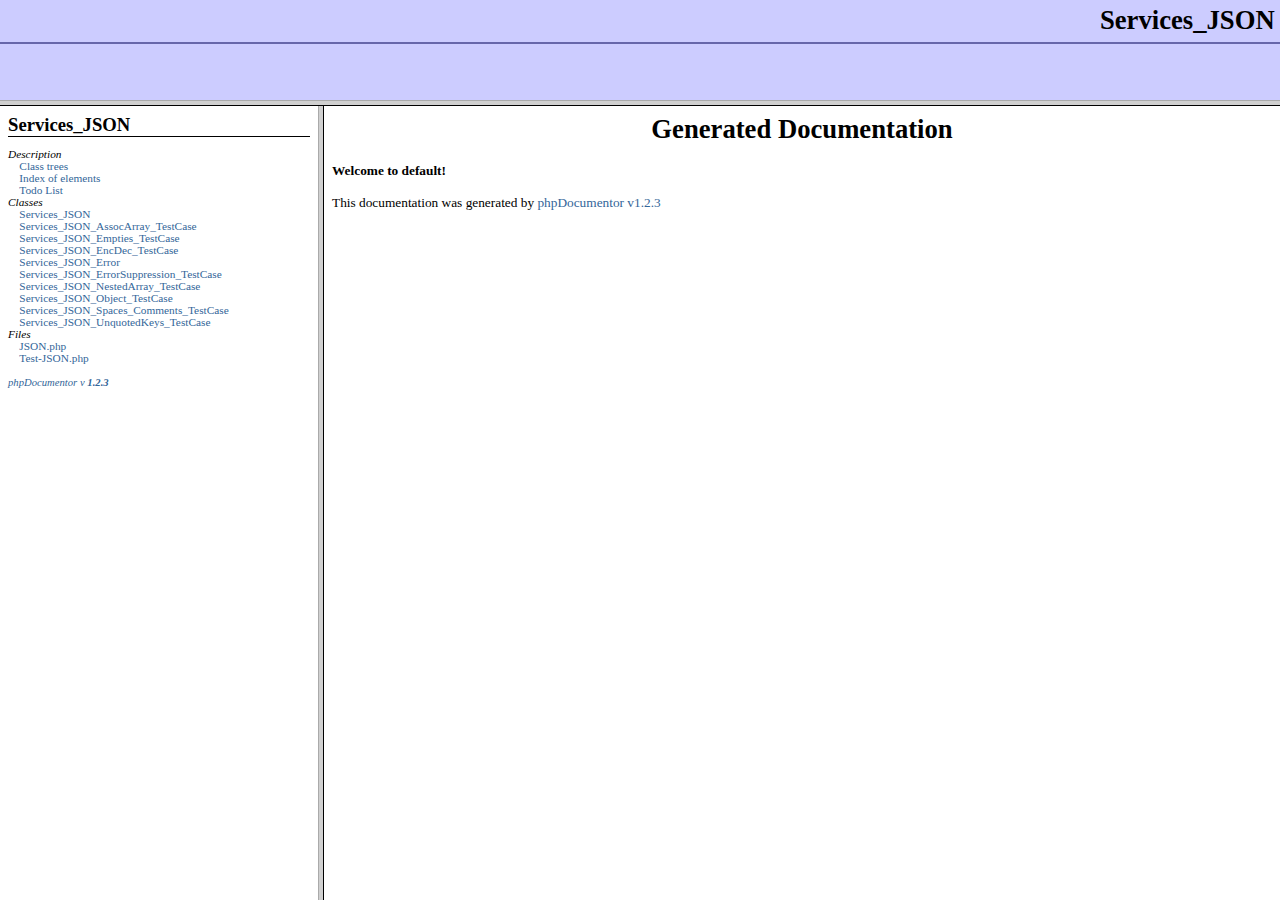
<file: public/forums/library/vendors/JSON/doc/index.html>
<?xml version="1.0" encoding="iso-8859-1"?>
<!DOCTYPE html 
     PUBLIC "-//W3C//DTD XHTML 1.0 Transitional//FR"
     "http://www.w3.org/TR/xhtml1/DTD/xhtml1-frameset.dtd">
   <html xmlns="http://www.w3.org/1999/xhtml">
<head>
	<!-- Generated by phpDocumentor on Tue, 27 Jun 2006 22:54:25 -0700  -->
  <title>Generated Documentation</title>
  <meta http-equiv='Content-Type' content='text/html; charset=iso-8859-1'/>
</head>

<FRAMESET rows='100,*'>
	<FRAME src='packages.html' name='left_top' frameborder="1" bordercolor="#999999">
	<FRAMESET cols='25%,*'>
		<FRAME src='li_Services_JSON.html' name='left_bottom' frameborder="1" bordercolor="#999999">
		<FRAME src='blank.html' name='right' frameborder="1" bordercolor="#999999">
	</FRAMESET>
	<NOFRAMES>
		<H2>Frame Alert</H2>
		<P>This document is designed to be viewed using the frames feature.
		If you see this message, you are using a non-frame-capable web client.</P>
	</NOFRAMES>
</FRAMESET>
</HTML>
</file>
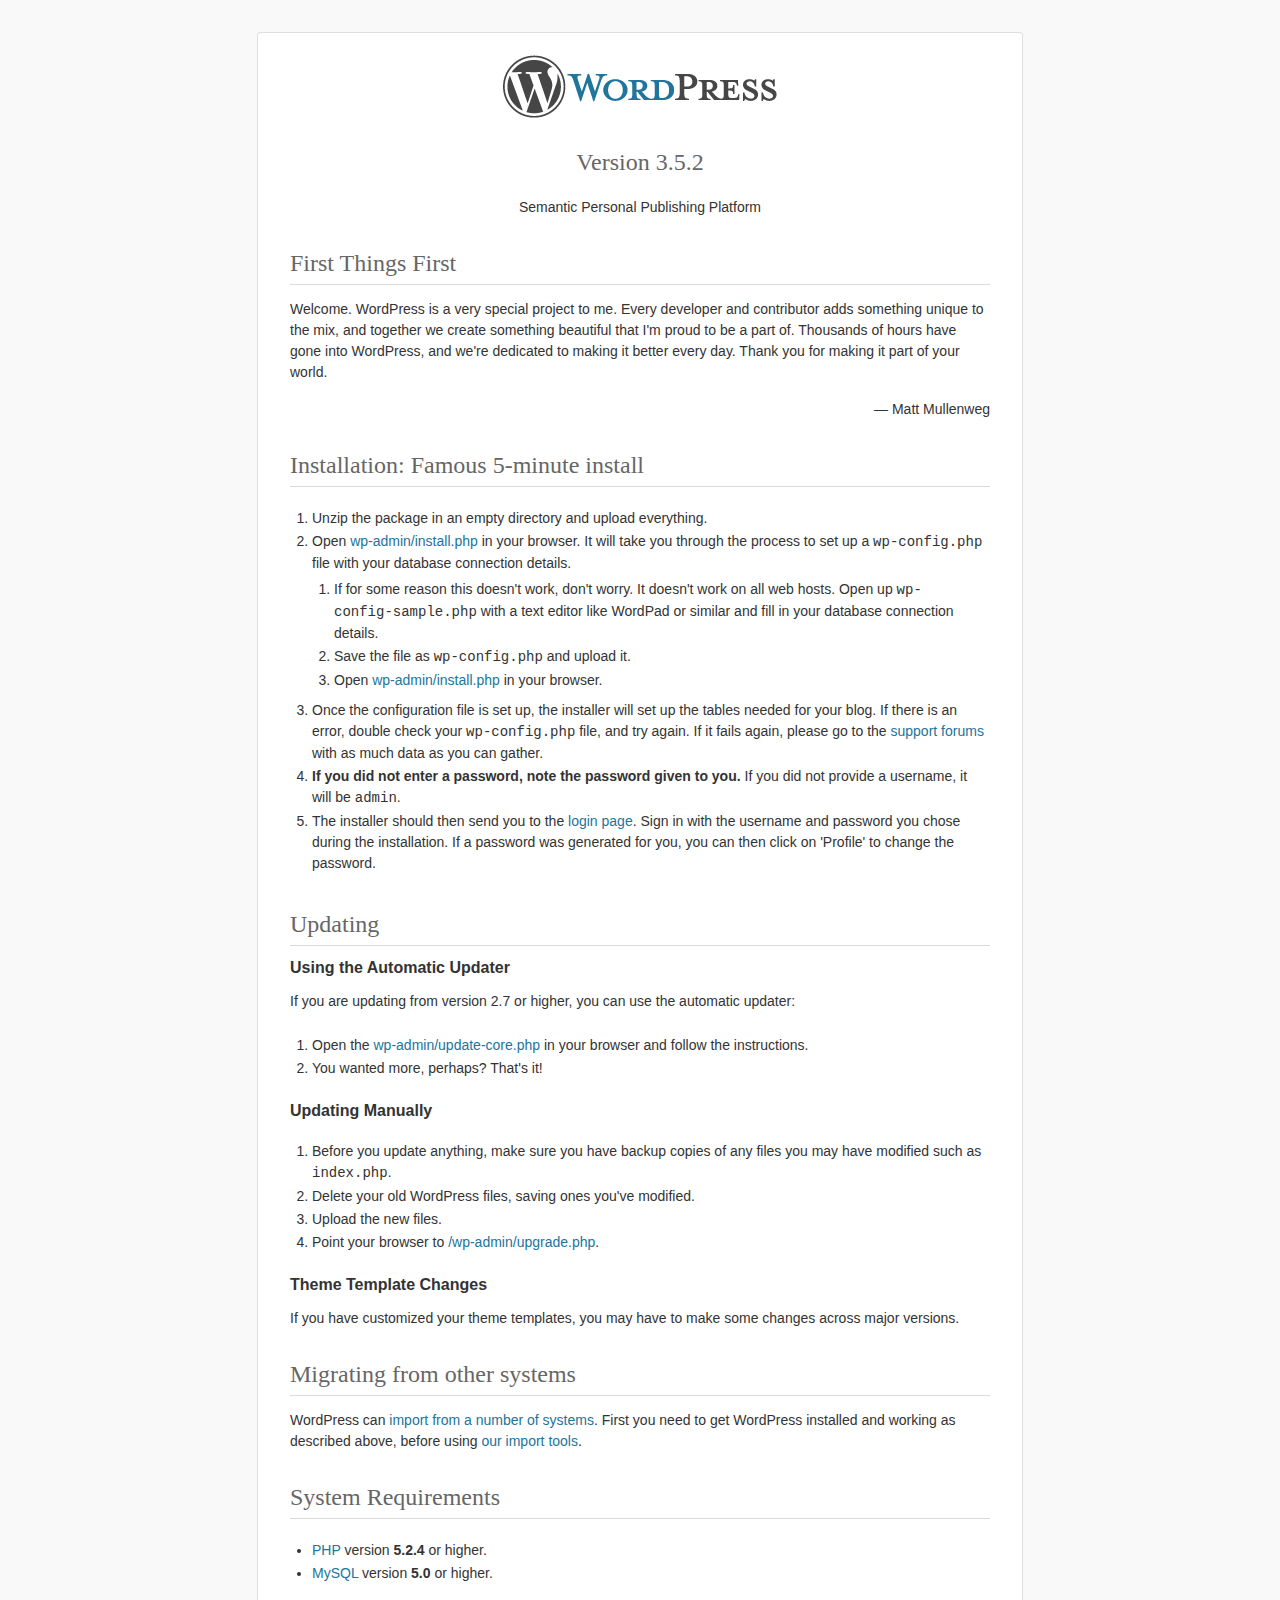
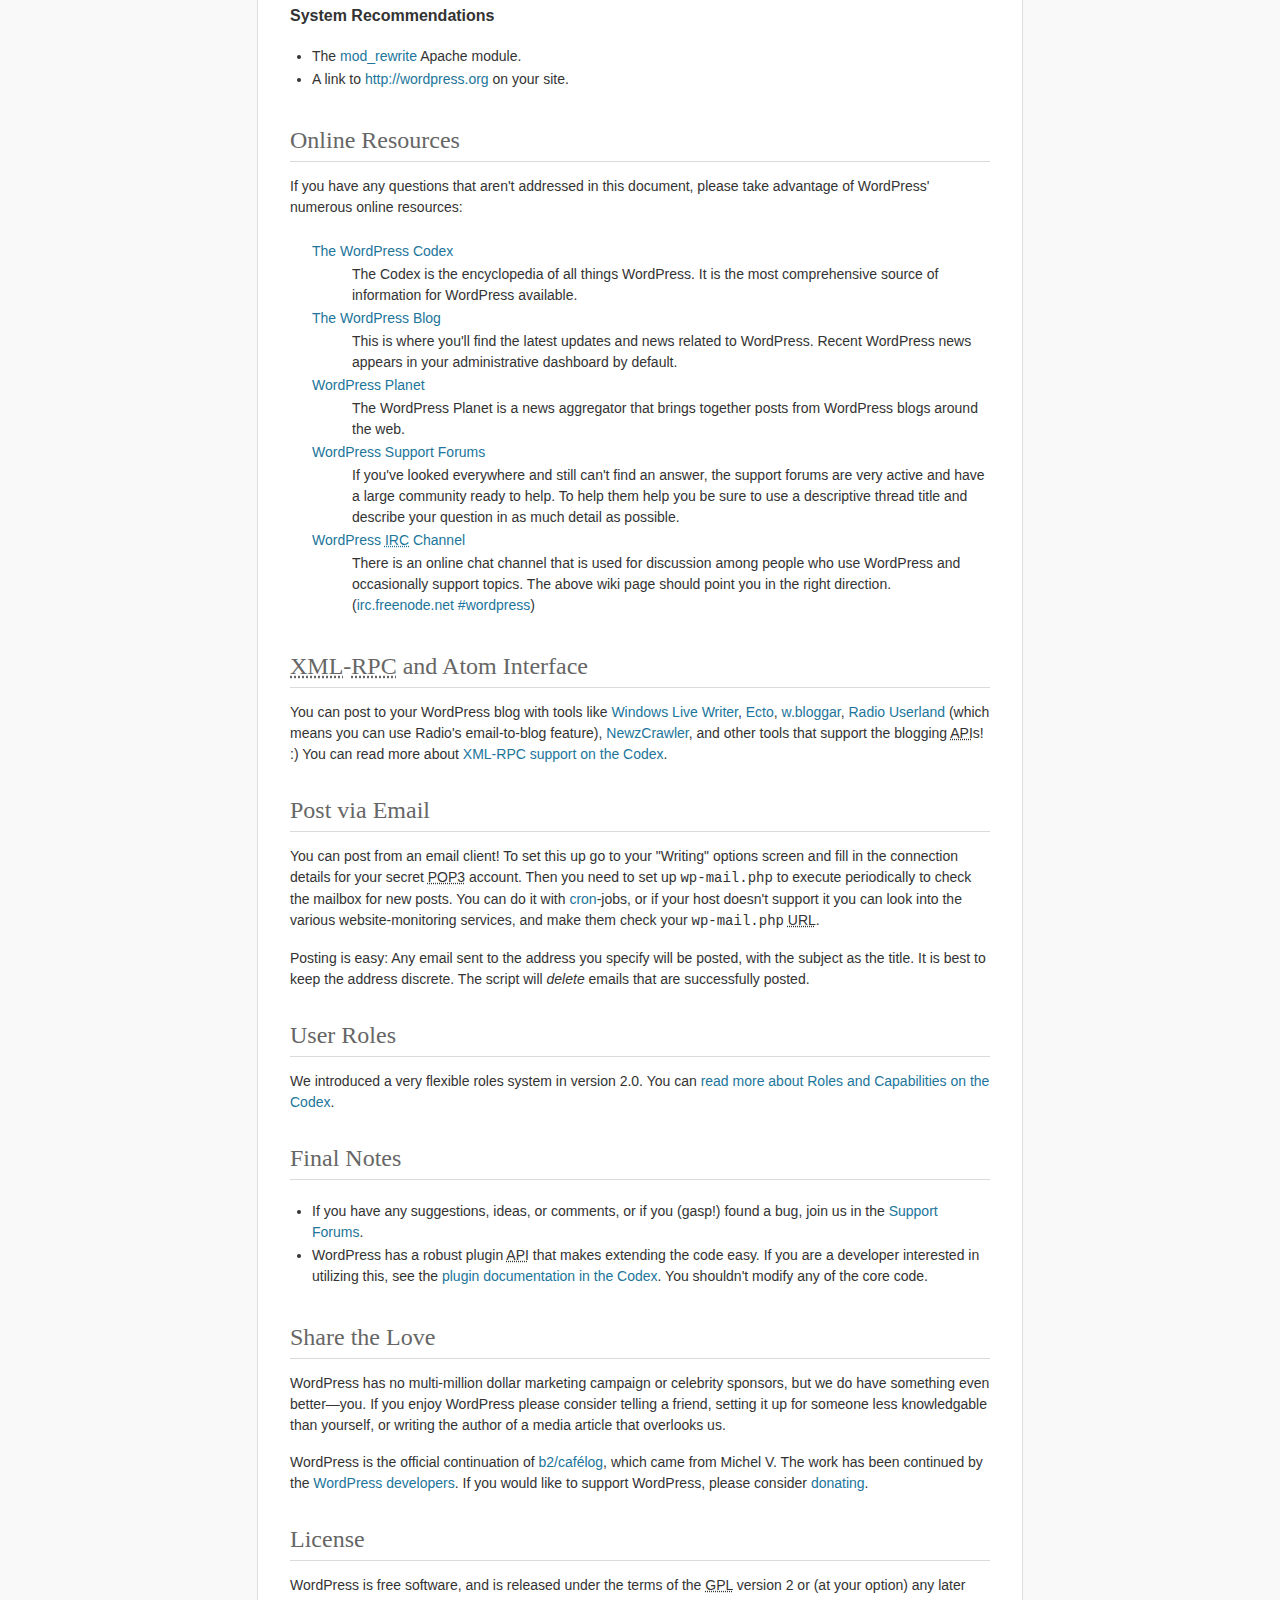
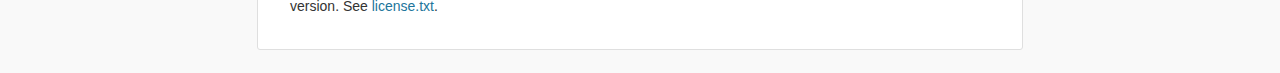
<file: public/blog/readme.html>
<!DOCTYPE html PUBLIC "-//W3C//DTD XHTML 1.0 Strict//EN" "http://www.w3.org/TR/xhtml1/DTD/xhtml1-strict.dtd">
<html xmlns="http://www.w3.org/1999/xhtml">
<head>
	<meta http-equiv="Content-Type" content="text/html; charset=utf-8" />
	<title>WordPress &#8250; ReadMe</title>
	<link rel="stylesheet" href="wp-admin/css/install.css?ver=20100228" type="text/css" />
</head>
<body>
<h1 id="logo">
	<a href="http://wordpress.org/"><img alt="WordPress" src="wp-admin/images/wordpress-logo.png" /></a>
	<br /> Version 3.5.2
</h1>
<p style="text-align: center">Semantic Personal Publishing Platform</p>

<h1>First Things First</h1>
<p>Welcome. WordPress is a very special project to me. Every developer and contributor adds something unique to the mix, and together we create something beautiful that I'm proud to be a part of. Thousands of hours have gone into WordPress, and we're dedicated to making it better every day. Thank you for making it part of your world.</p>
<p style="text-align: right">&#8212; Matt Mullenweg</p>

<h1>Installation: Famous 5-minute install</h1>
<ol>
	<li>Unzip the package in an empty directory and upload everything.</li>
	<li>Open <span class="file"><a href="wp-admin/install.php">wp-admin/install.php</a></span> in your browser. It will take you through the process to set up a <code>wp-config.php</code> file with your database connection details.
		<ol>
			<li>If for some reason this doesn't work, don't worry. It doesn't work on all web hosts. Open up <code>wp-config-sample.php</code> with a text editor like WordPad or similar and fill in your database connection details.</li>
			<li>Save the file as <code>wp-config.php</code> and upload it.</li>
			<li>Open <span class="file"><a href="wp-admin/install.php">wp-admin/install.php</a></span> in your browser.</li>
		</ol>
	</li>
	<li>Once the configuration file is set up, the installer will set up the tables needed for your blog. If there is an error, double check your <code>wp-config.php</code> file, and try again. If it fails again, please go to the <a href="http://wordpress.org/support/" title="WordPress support">support forums</a> with as much data as you can gather.</li>
	<li><strong>If you did not enter a password, note the password given to you.</strong> If you did not provide a username, it will be <code>admin</code>.</li>
	<li>The installer should then send you to the <a href="wp-login.php">login page</a>. Sign in with the username and password you chose during the installation. If a password was generated for you, you can then click on 'Profile' to change the password.</li>
</ol>

<h1>Updating</h1>
<h2>Using the Automatic Updater</h2>
<p>If you are updating from version 2.7 or higher, you can use the automatic updater:</p>
<ol>
	<li>Open the <span class="file"><a href="wp-admin/update-core.php">wp-admin/update-core.php</a></span> in your browser and follow the instructions.</li>
	<li>You wanted more, perhaps? That's it!</li>
</ol>

<h2>Updating Manually</h2>
<ol>
	<li>Before you update anything, make sure you have backup copies of any files you may have modified such as <code>index.php</code>.</li>
	<li>Delete your old WordPress files, saving ones you've modified.</li>
	<li>Upload the new files.</li>
	<li>Point your browser to <span class="file"><a href="wp-admin/upgrade.php">/wp-admin/upgrade.php</a>.</span></li>
</ol>

<h2>Theme Template Changes</h2>
<p>If you have customized your theme templates, you may have to make some changes across major versions.</p>

<h1>Migrating from other systems</h1>
<p>WordPress can <a href="http://codex.wordpress.org/Importing_Content">import from a number of systems</a>. First you need to get WordPress installed and working as described above, before using <a href="wp-admin/import.php" title="Import to WordPress">our import tools</a>.</p>

<h1>System Requirements</h1>
<ul>
	<li><a href="http://php.net/">PHP</a> version <strong>5.2.4</strong> or higher.</li>
	<li><a href="http://www.mysql.com/">MySQL</a> version <strong>5.0</strong> or higher.</li>
</ul>

<h2>System Recommendations</h2>
<ul>
	<li>The <a href="http://httpd.apache.org/docs/2.2/mod/mod_rewrite.html">mod_rewrite</a> Apache module.</li>
	<li>A link to <a href="http://wordpress.org/">http://wordpress.org</a> on your site.</li>
</ul>

<h1>Online Resources</h1>
<p>If you have any questions that aren't addressed in this document, please take advantage of WordPress' numerous online resources:</p>
<dl>
	<dt><a href="http://codex.wordpress.org/">The WordPress Codex</a></dt>
		<dd>The Codex is the encyclopedia of all things WordPress. It is the most comprehensive source of information for WordPress available.</dd>
	<dt><a href="http://wordpress.org/news/">The WordPress Blog</a></dt>
		<dd>This is where you'll find the latest updates and news related to WordPress. Recent WordPress news appears in your administrative dashboard by default.</dd>
	<dt><a href="http://planet.wordpress.org/">WordPress Planet</a></dt>
		<dd>The WordPress Planet is a news aggregator that brings together posts from WordPress blogs around the web.</dd>
	<dt><a href="http://wordpress.org/support/">WordPress Support Forums</a></dt>
		<dd>If you've looked everywhere and still can't find an answer, the support forums are very active and have a large community ready to help. To help them help you be sure to use a descriptive thread title and describe your question in as much detail as possible.</dd>
	<dt><a href="http://codex.wordpress.org/IRC">WordPress <abbr title="Internet Relay Chat">IRC</abbr> Channel</a></dt>
		<dd>There is an online chat channel that is used for discussion among people who use WordPress and occasionally support topics. The above wiki page should point you in the right direction. (<a href="irc://irc.freenode.net/wordpress">irc.freenode.net #wordpress</a>)</dd>
</dl>

<h1><abbr title="eXtensible Markup Language">XML</abbr>-<abbr title="Remote Procedure Call">RPC</abbr> and Atom Interface</h1>
<p>You can post to your WordPress blog with tools like <a href="http://download.live.com/writer">Windows Live Writer</a>, <a href="http://illuminex.com/ecto/">Ecto</a>, <a href="http://bloggar.com/">w.bloggar</a>, <a href="http://radio.userland.com/">Radio Userland</a> (which means you can use Radio's email-to-blog feature), <a href="http://www.newzcrawler.com/">NewzCrawler</a>, and other tools that support the blogging <abbr title="application programming interface">API</abbr>s! :) You can read more about <a href="http://codex.wordpress.org/XML-RPC_Support"><abbr>XML</abbr>-<abbr>RPC</abbr> support on the Codex</a>.</p>

<h1>Post via Email</h1>
<p>You can post from an email client! To set this up go to your &quot;Writing&quot; options screen and fill in the connection details for your secret <abbr title="Post Office Protocol version 3">POP3</abbr> account. Then you need to set up <code>wp-mail.php</code> to execute periodically to check the mailbox for new posts. You can do it with <a href="http://en.wikipedia.org/wiki/Cron">cron</a>-jobs, or if your host doesn't support it you can look into the various website-monitoring services, and make them check your <code>wp-mail.php</code> <abbr title="Uniform Resource Locator">URL</abbr>.</p>
<p>Posting is easy: Any email sent to the address you specify will be posted, with the subject as the title. It is best to keep the address discrete. The script will <em>delete</em> emails that are successfully posted.</p>

<h1>User Roles</h1>
<p>We introduced a very flexible roles system in version 2.0. You can <a href="http://codex.wordpress.org/Roles_and_Capabilities" title="WordPress roles and capabilities">read more about Roles and Capabilities on the Codex</a>.</p>

<h1>Final Notes</h1>
<ul>
	<li>If you have any suggestions, ideas, or comments, or if you (gasp!) found a bug, join us in the <a href="http://wordpress.org/support/">Support Forums</a>.</li>
	<li>WordPress has a robust plugin <abbr title="application programming interface">API</abbr> that makes extending the code easy. If you are a developer interested in utilizing this, see the <a href="http://codex.wordpress.org/Plugin_API" title="WordPress plugin API">plugin documentation in the Codex</a>. You shouldn't modify any of the core code.</li>
</ul>

<h1>Share the Love</h1>
<p>WordPress has no multi-million dollar marketing campaign or celebrity sponsors, but we do have something even better&#8212;you. If you enjoy WordPress please consider telling a friend, setting it up for someone less knowledgable than yourself, or writing the author of a media article that overlooks us.</p>

<p>WordPress is the official continuation of <a href="http://cafelog.com/">b2/caf&#233;log</a>, which came from Michel V. The work has been continued by the <a href="http://wordpress.org/about/">WordPress developers</a>. If you would like to support WordPress, please consider <a href="http://wordpress.org/donate/" title="Donate to WordPress">donating</a>.</p>

<h1>License</h1>
<p>WordPress is free software, and is released under the terms of the <abbr title="GNU General Public License">GPL</abbr> version 2 or (at your option) any later version. See <a href="license.txt">license.txt</a>.</p>

</body>
</html>
</file>
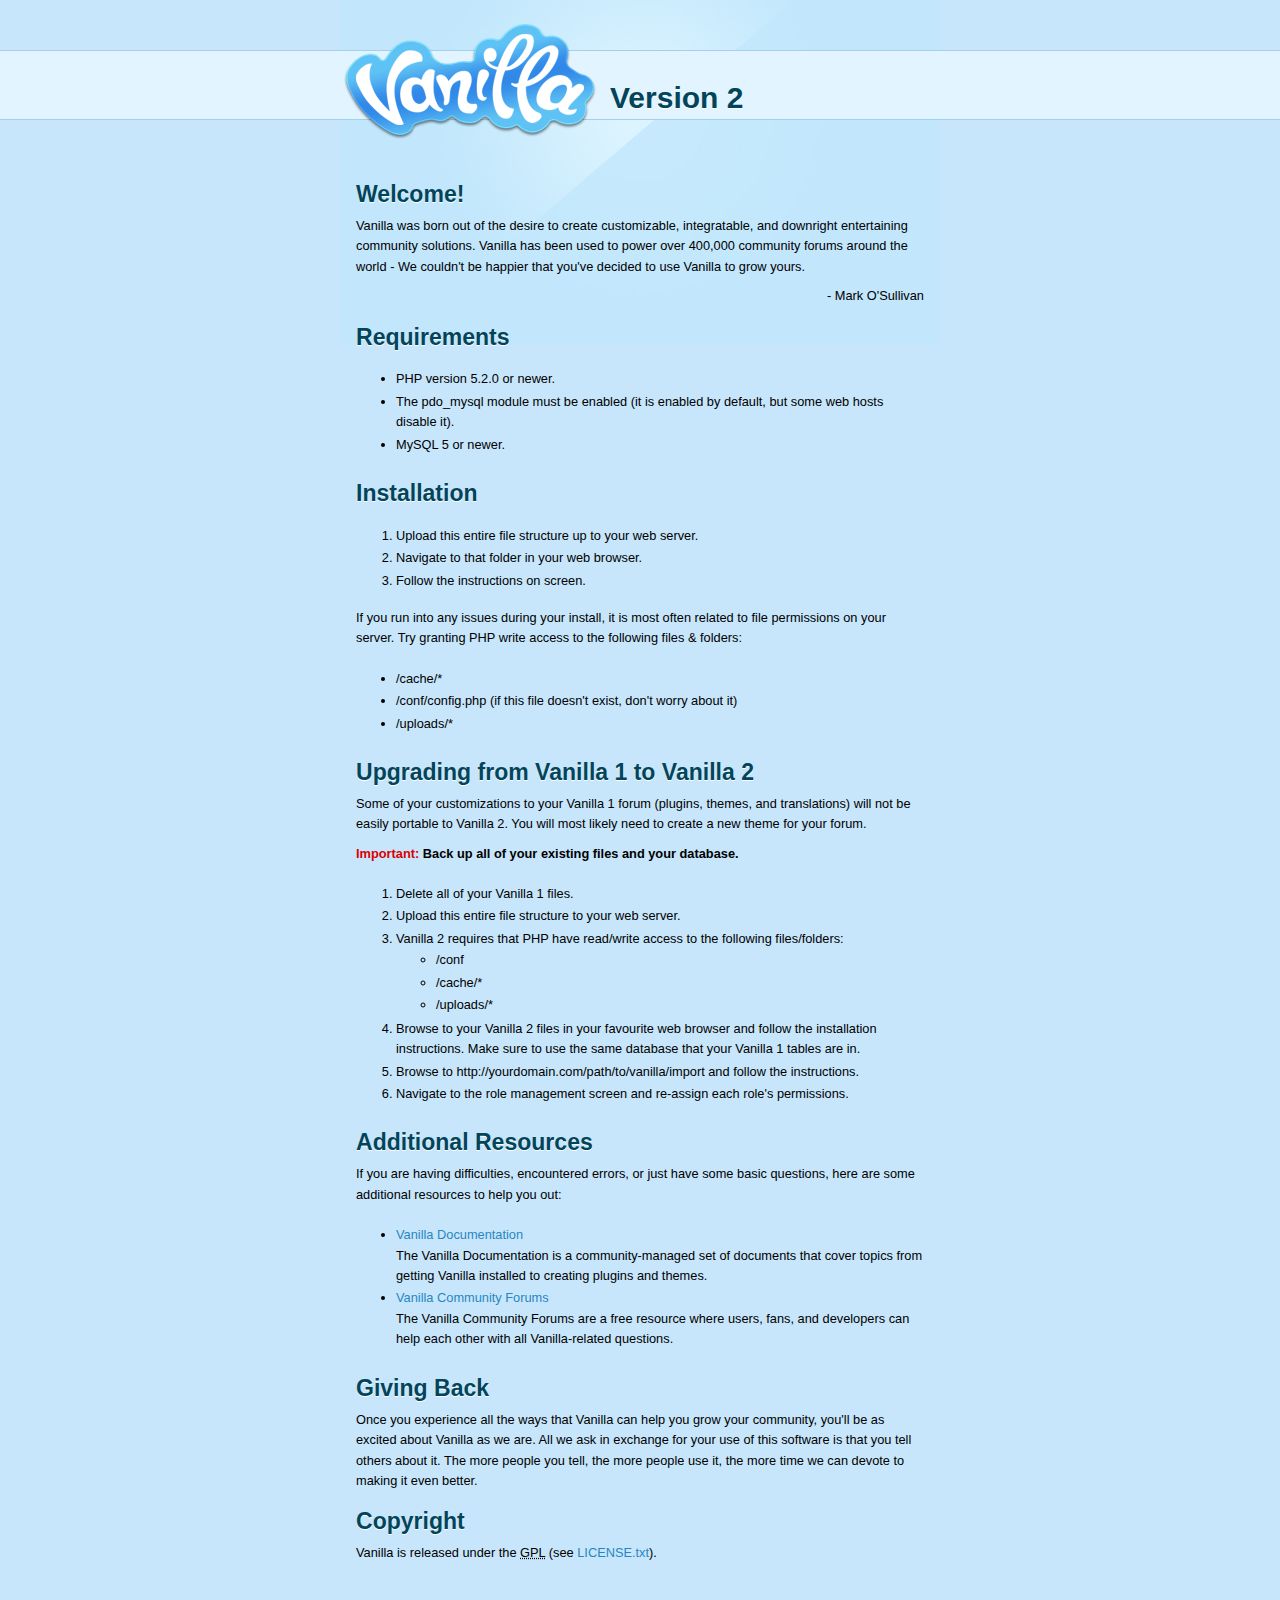
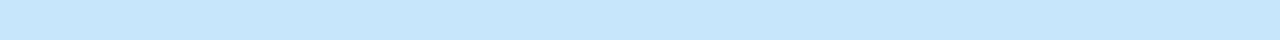
<file: public/forums/readme.html>
<!DOCTYPE html PUBLIC "-//W3C//DTD XHTML 1.0 Strict//EN" "http://www.w3.org/TR/xhtml1/DTD/xhtml1-strict.dtd">
<html xmlns="http://www.w3.org/1999/xhtml">
<head>
	<meta http-equiv="Content-Type" content="text/html; charset=utf-8" />
	<title>Vanilla ReadMe</title>
	<link rel="stylesheet" href="applications/dashboard/design/setup.css" type="text/css" />
</head>
<body class="ReadMe">
<div class="Title">
   <h1>
      <img src="applications/dashboard/design/images/vanilla_logo.png" alt="Vanilla" />
      <p>Version 2</p>
   </h1>
</div>
<div class="Info">
   <h1>Welcome!</h1>
   <p>Vanilla was born out of the desire to create customizable, integratable, and downright entertaining community solutions. Vanilla has been used to power over 400,000 community forums around the world - We couldn't be happier that you've decided to use Vanilla to grow yours.</p>
   <p style="text-align: right;">- Mark O'Sullivan</p>

   <h1>Requirements</h1>   
   <ul>
      <li>PHP version 5.2.0 or newer.</li>
      <li>The pdo_mysql module must be enabled (it is enabled by default, but some web hosts disable it).</li>
      <li>MySQL 5 or newer.</li>
   </ul>

   <h1>Installation</h1>
   <ol>
      <li>Upload this entire file structure up to your web server.</li>
      <li>Navigate to that folder in your web browser.</li>
      <li>Follow the instructions on screen.</li>
   </ol>
   
   <p>If you run into any issues during your install, it is most often related to file permissions on your server. Try granting PHP write access to the following files & folders:</p>
   <ul>
      <li>/cache/*</li>
      <li>/conf/config.php (if this file doesn't exist, don't worry about it)</li>
      <li>/uploads/*</li>
   </ul>
   
   <h1>Upgrading from Vanilla 1 to Vanilla 2</h1>
   <p>Some of your customizations to your Vanilla 1 forum (plugins, themes, and translations) will not be easily portable to Vanilla 2. You will most likely need to create a new theme for your forum.</p>
   <p><strong><span style="color: #d00;">Important:</span> Back up all of your existing files and your database.</strong></p>
   <ol>
      <li>Delete all of your Vanilla 1 files.</li>
      <li>Upload this entire file structure to your web server.</li>
      <li>
         Vanilla 2 requires that PHP have read/write access to the following files/folders:
         <ul>
            <li>/conf</li>
            <li>/cache/*</li>
            <li>/uploads/*</li>
         </ul>
      </li>
      <li>Browse to your Vanilla 2 files in your favourite web browser and follow the installation instructions. Make sure to use the same database that your Vanilla 1 tables are in.</li>
      <li>Browse to http://yourdomain.com/path/to/vanilla/import and follow the instructions.</li>
      <li>Navigate to the role management screen and re-assign each role's permissions.</li>
   </ol>
   
   <h1>Additional Resources</h1>
   <p>If you are having difficulties, encountered errors, or just have some basic questions, here are some additional resources to help you out:</p>
   <ul>
      <li>
         <a href="http://vanillaforums.org/docs">Vanilla Documentation</a>
         <br />The Vanilla Documentation is a community-managed set of documents that cover topics from getting Vanilla installed to creating plugins and themes. 
      </li>
      <li>
         <a href="http://vanillaforums.org/discussions">Vanilla Community Forums</a>
         <br />The Vanilla Community Forums are a free resource where users, fans, and developers can help each other with all Vanilla-related questions.
      </li>
   </ul>
   
   <h1>Giving Back</h1>
   <p>Once you experience all the ways that Vanilla can help you grow your community, you'll be as excited about Vanilla as we are. All we ask in exchange for your use of this software is that you tell others about it. The more people you tell, the more people use it, the more time we can devote to making it even better.</p>
   
   <h1>Copyright</h1>
   <p>Vanilla is released under the <abbr title="GNU Public License">GPL</abbr> (see <a href="LICENSE.txt">LICENSE.txt</a>).</p>
</div>
</body>
</html>
</file>
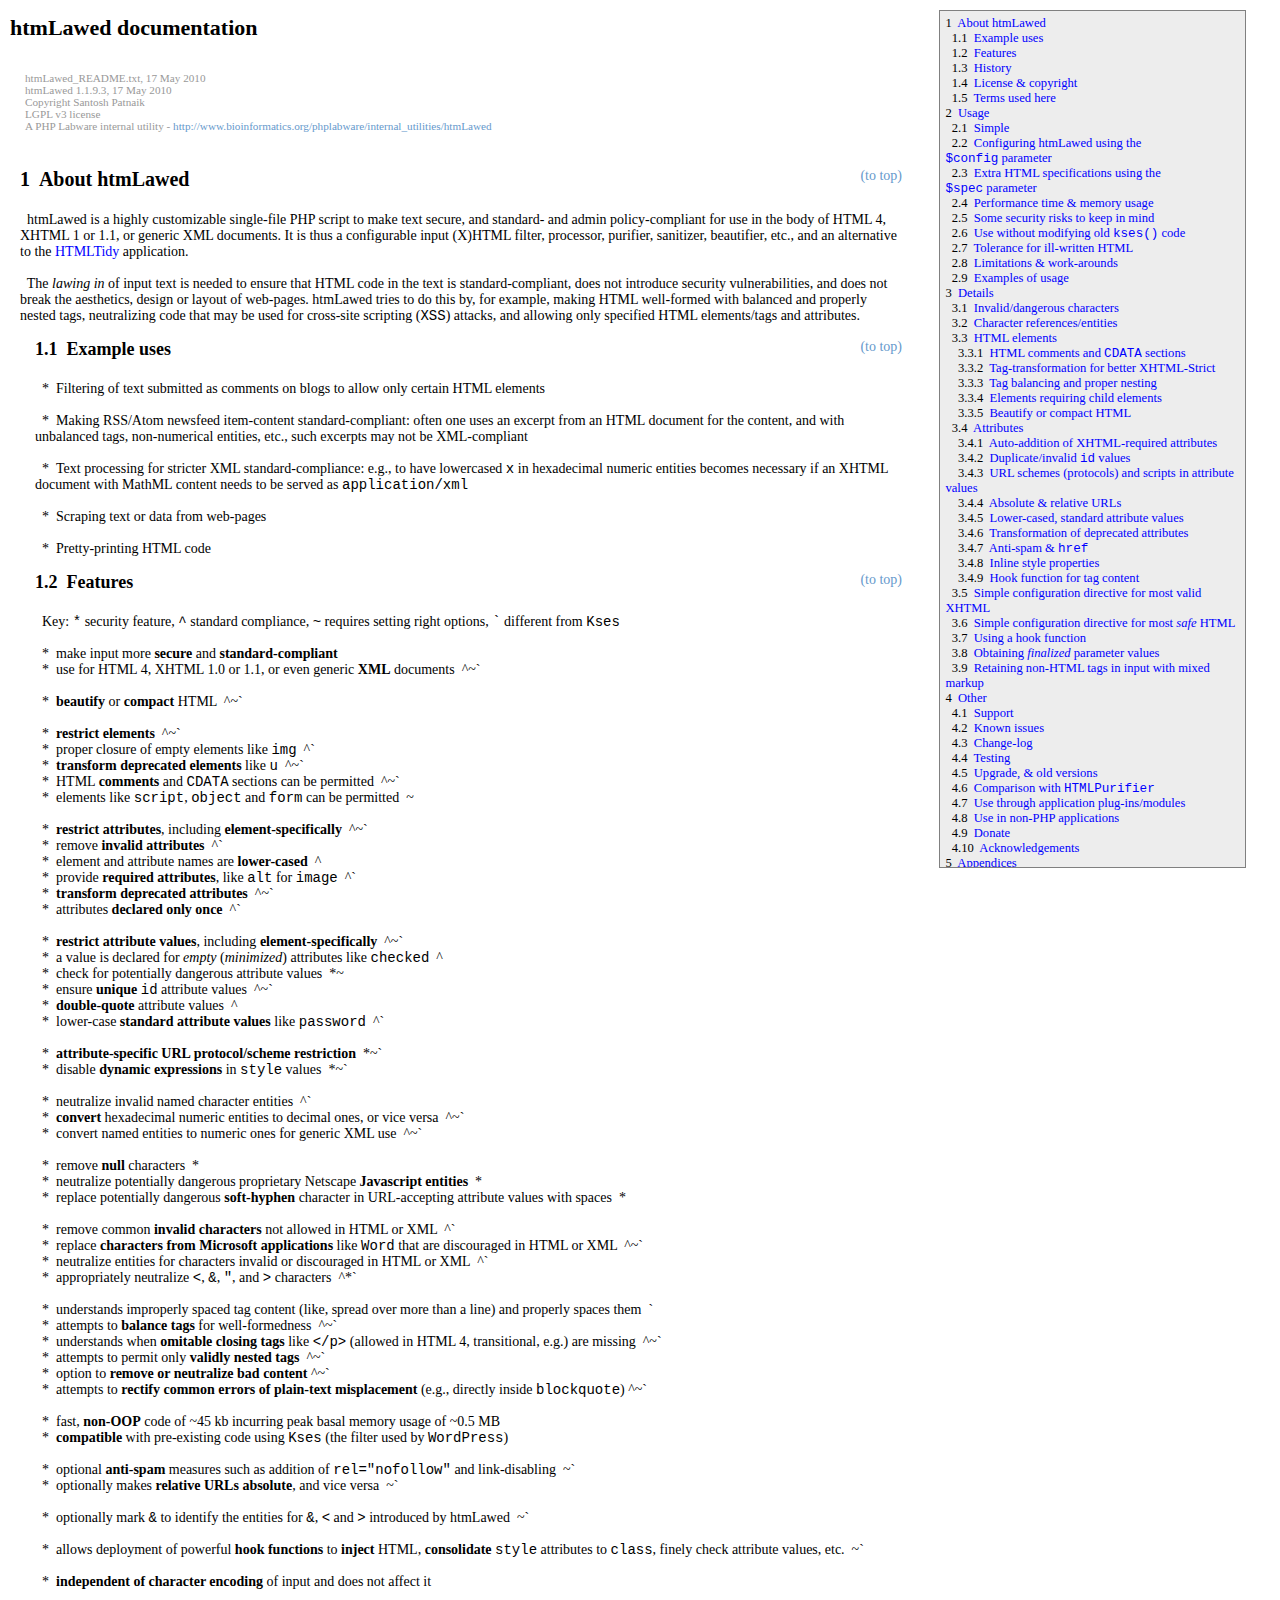
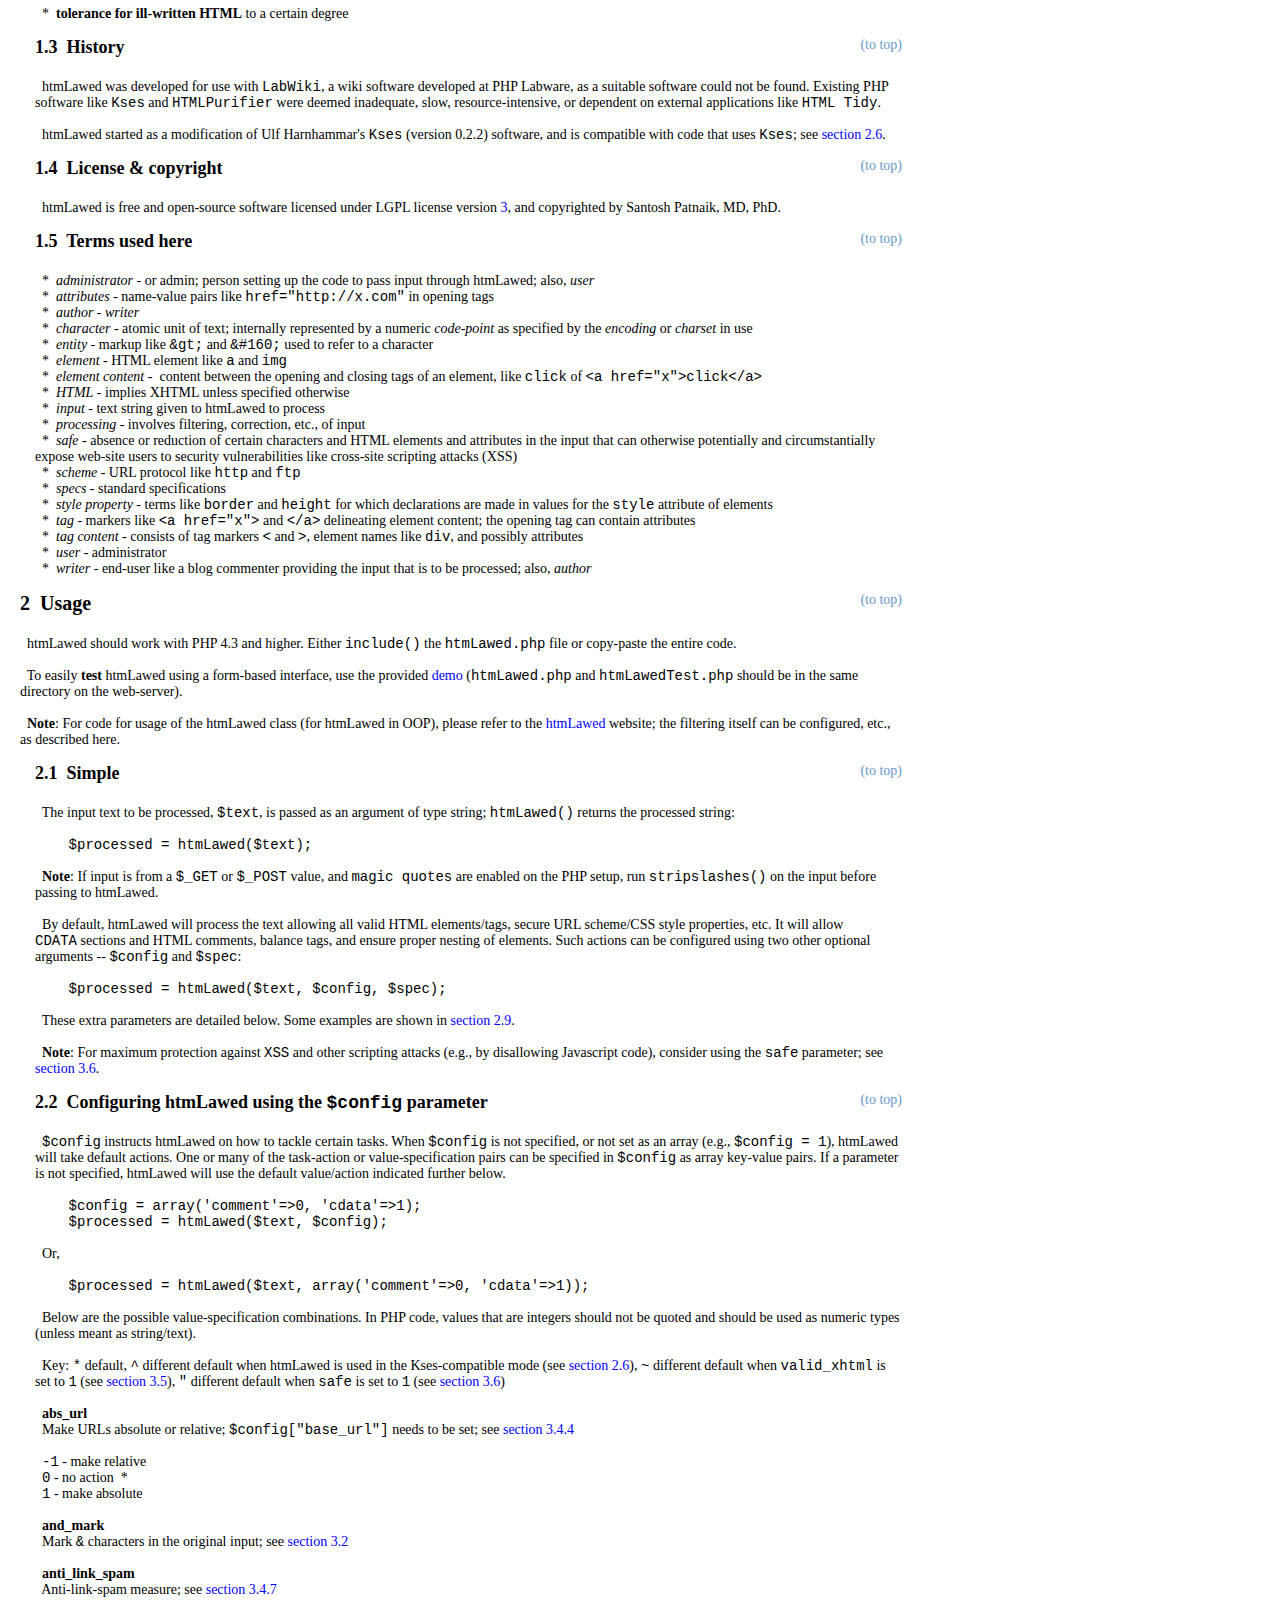
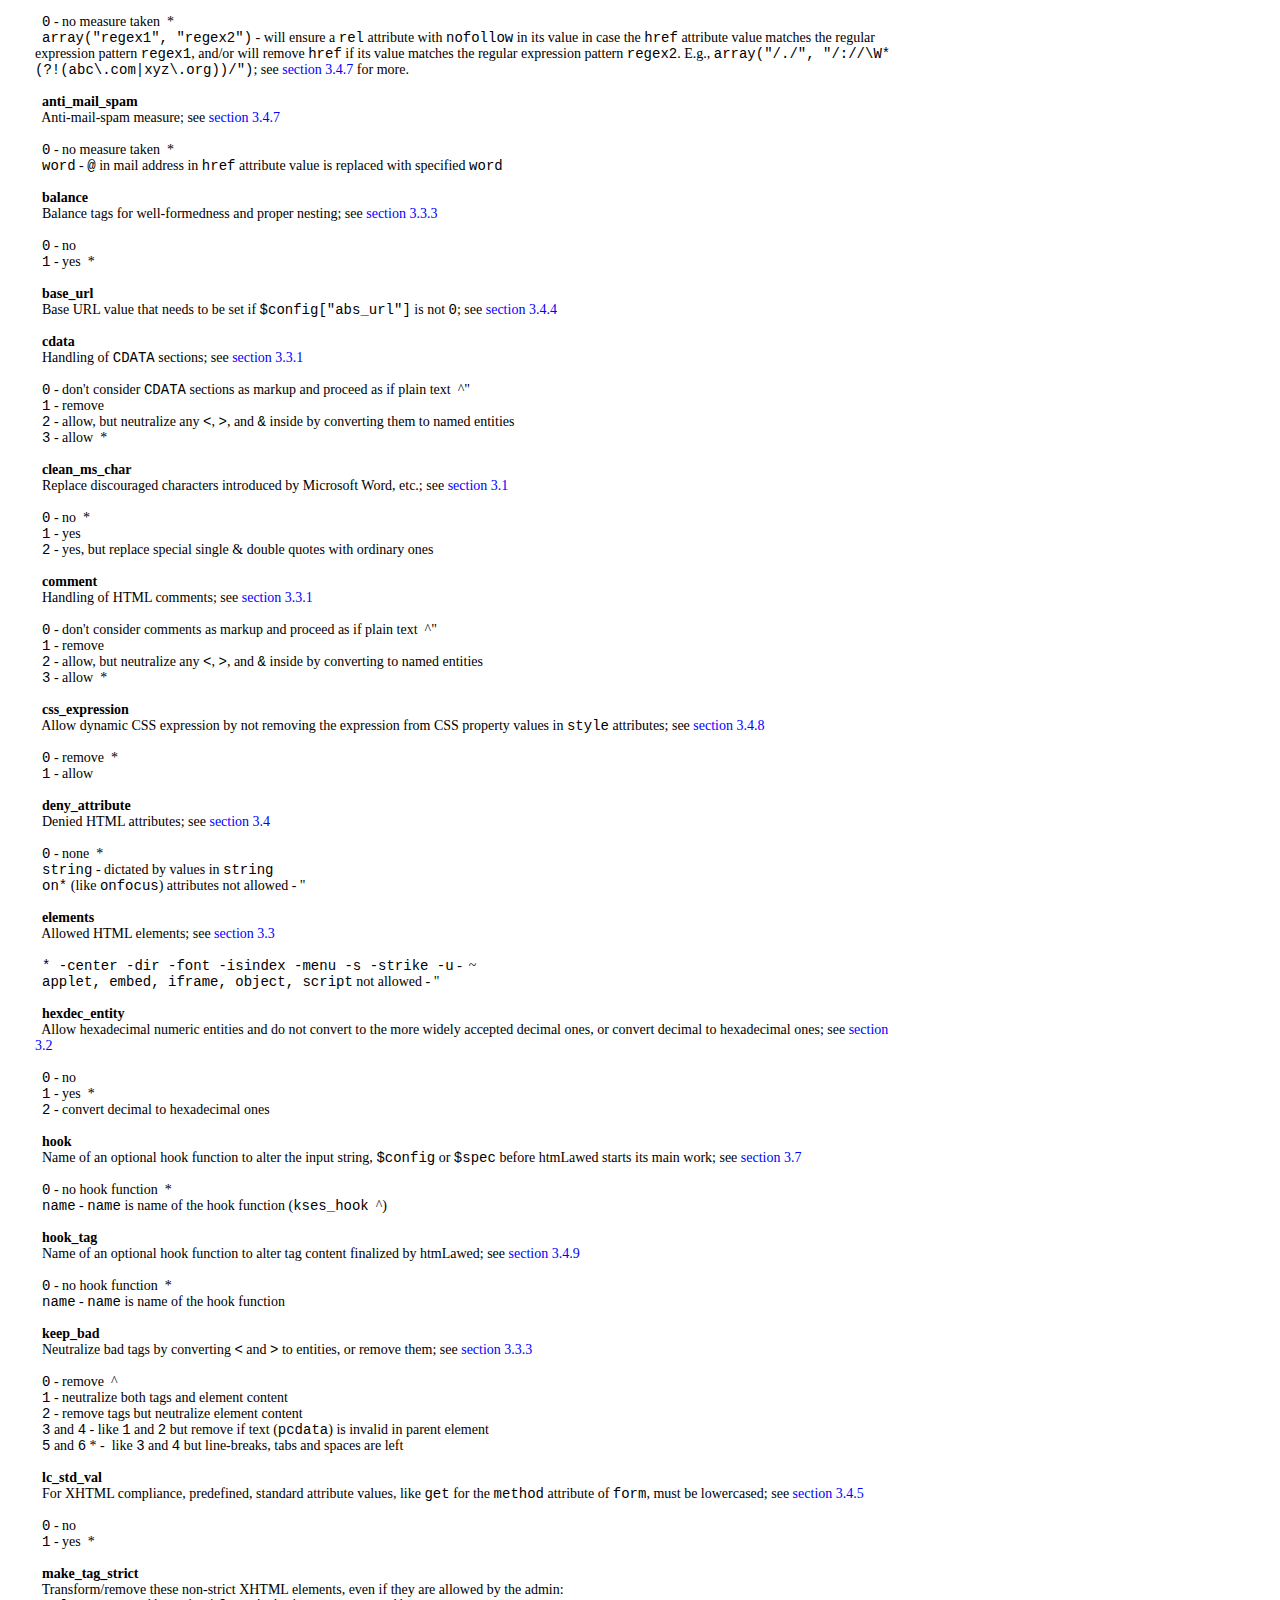
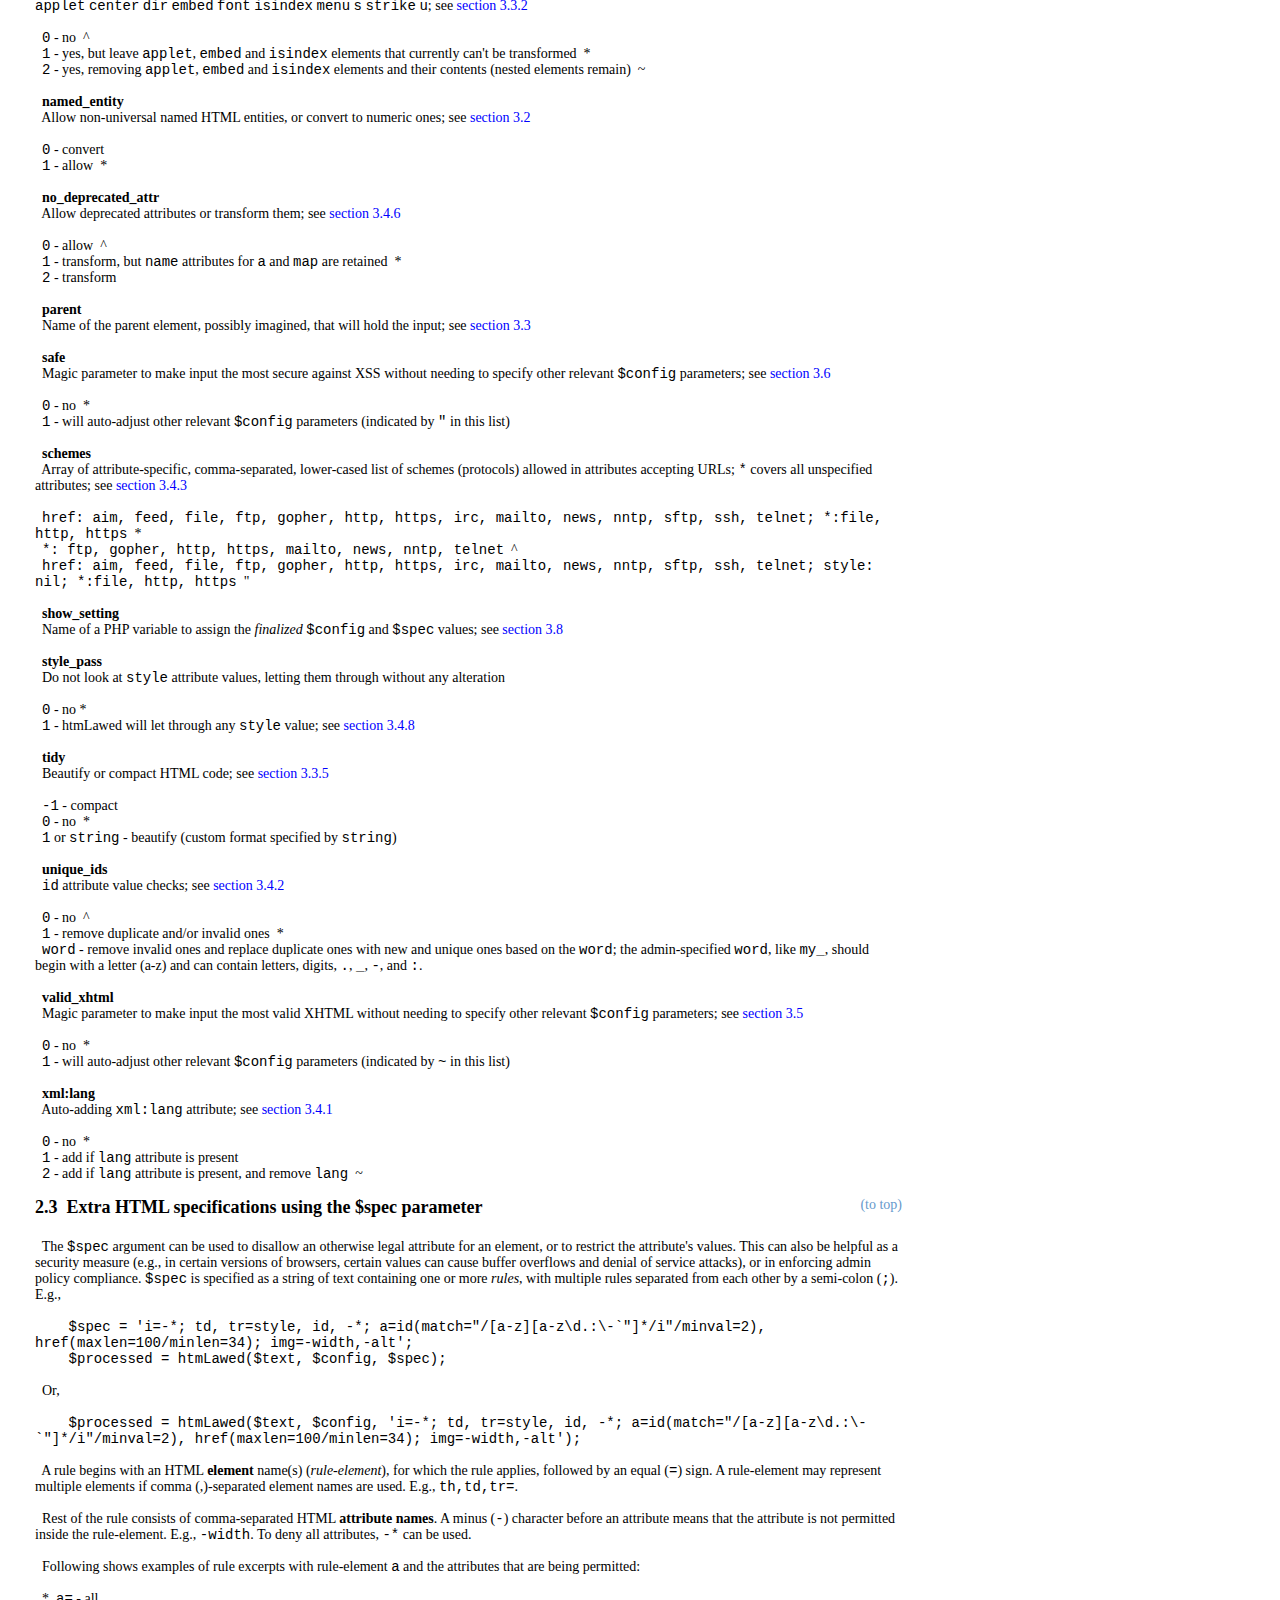
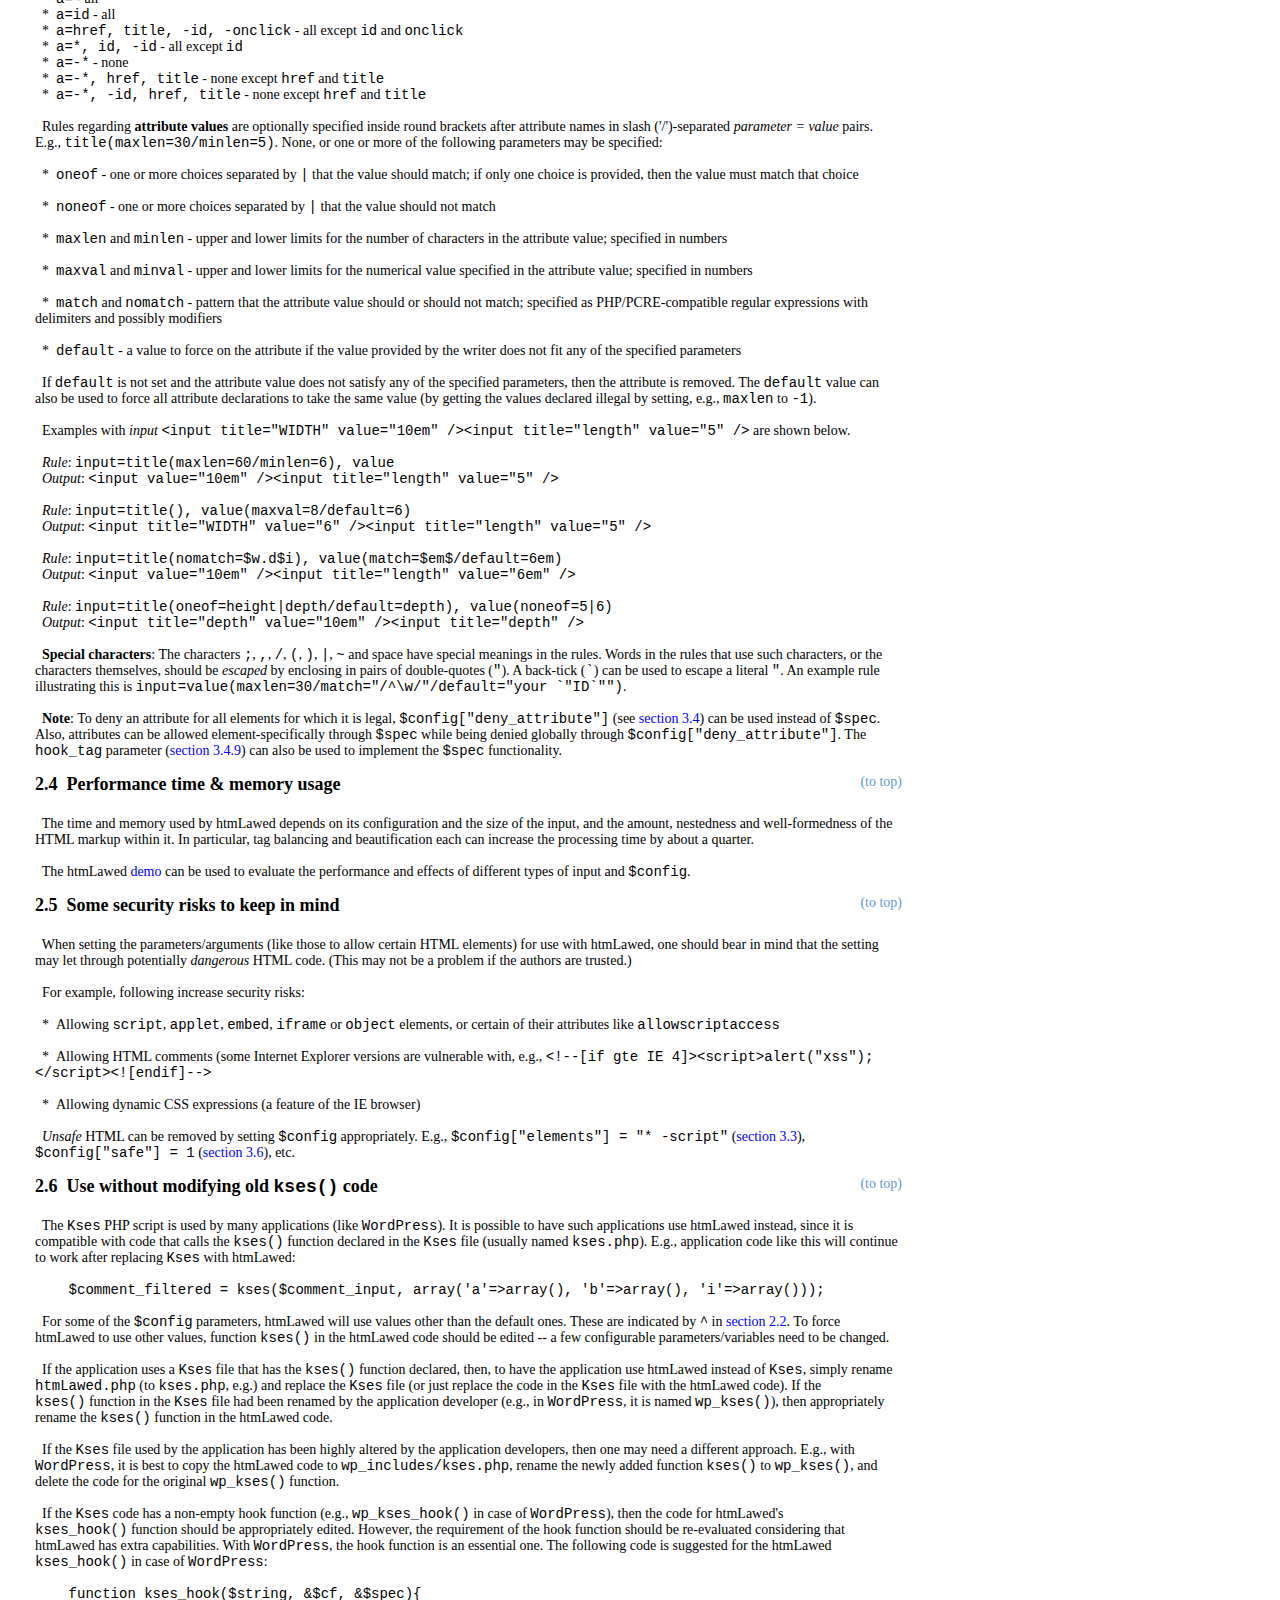
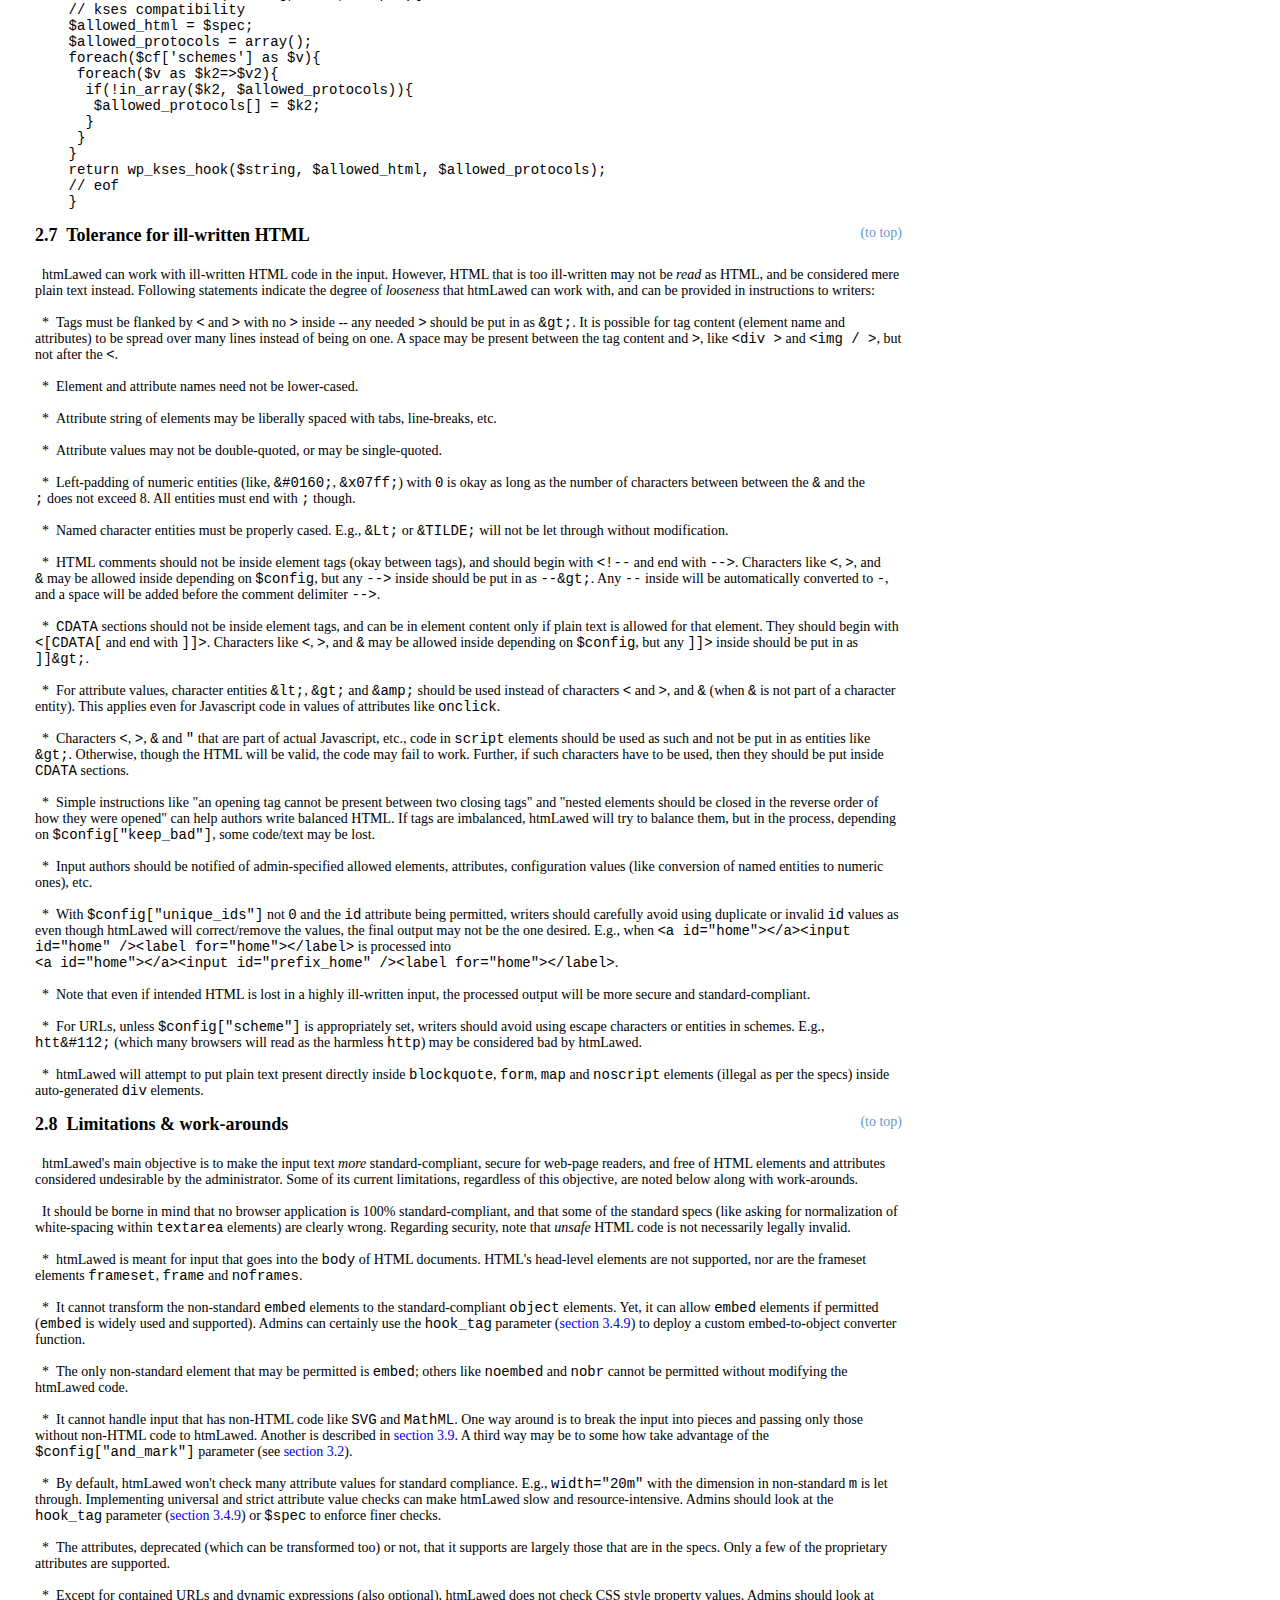
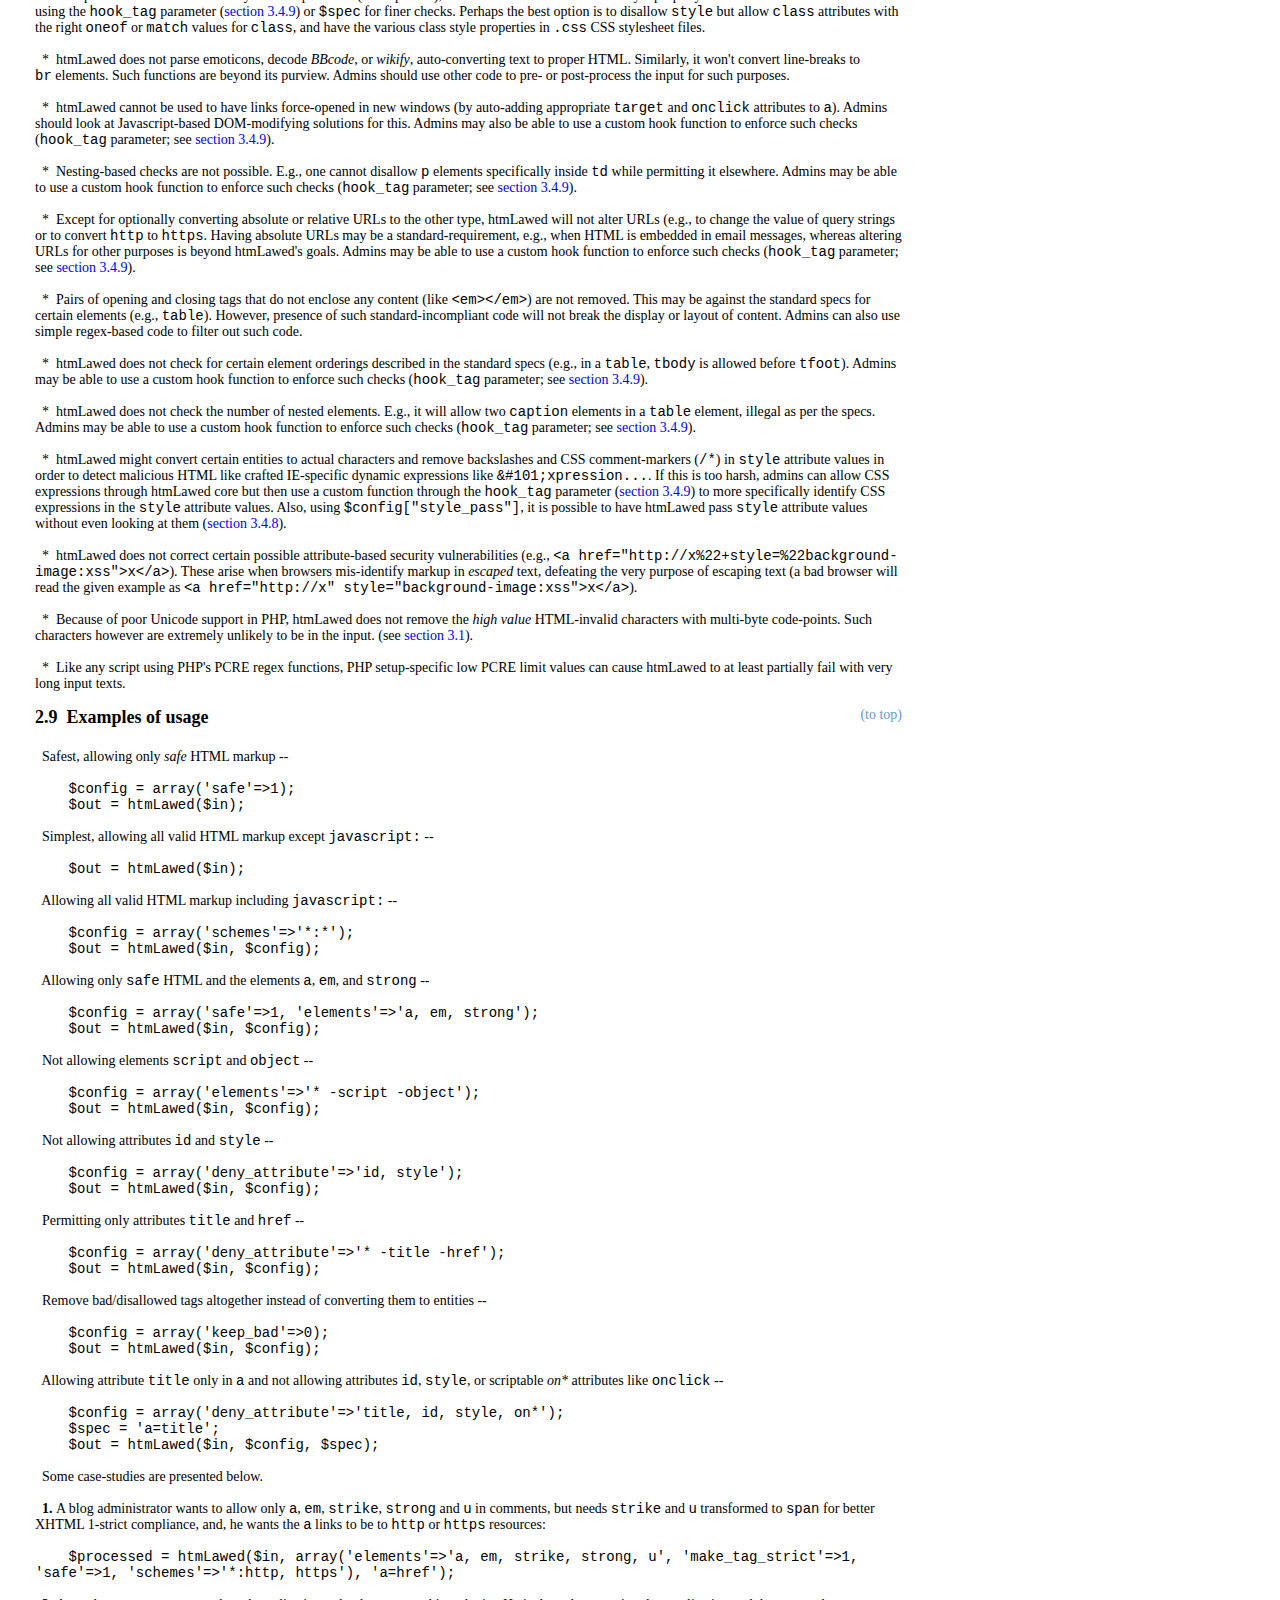
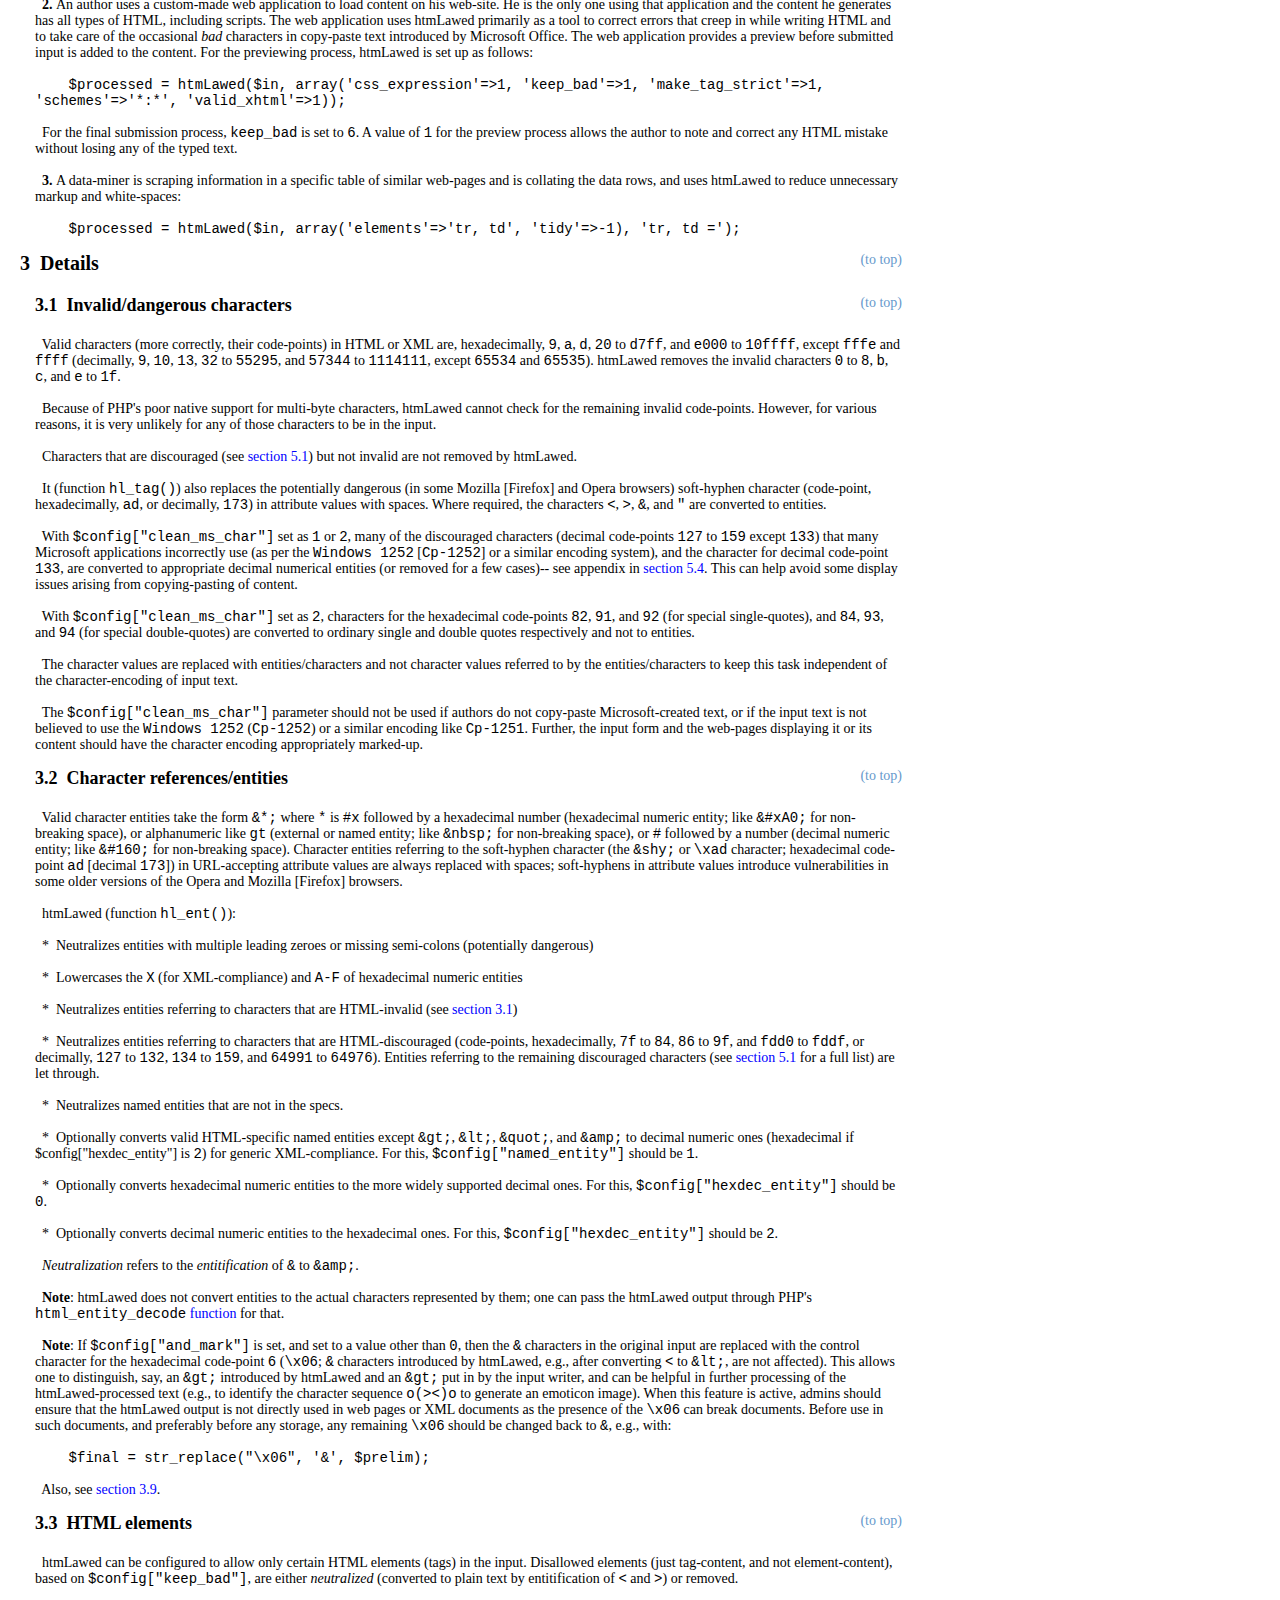
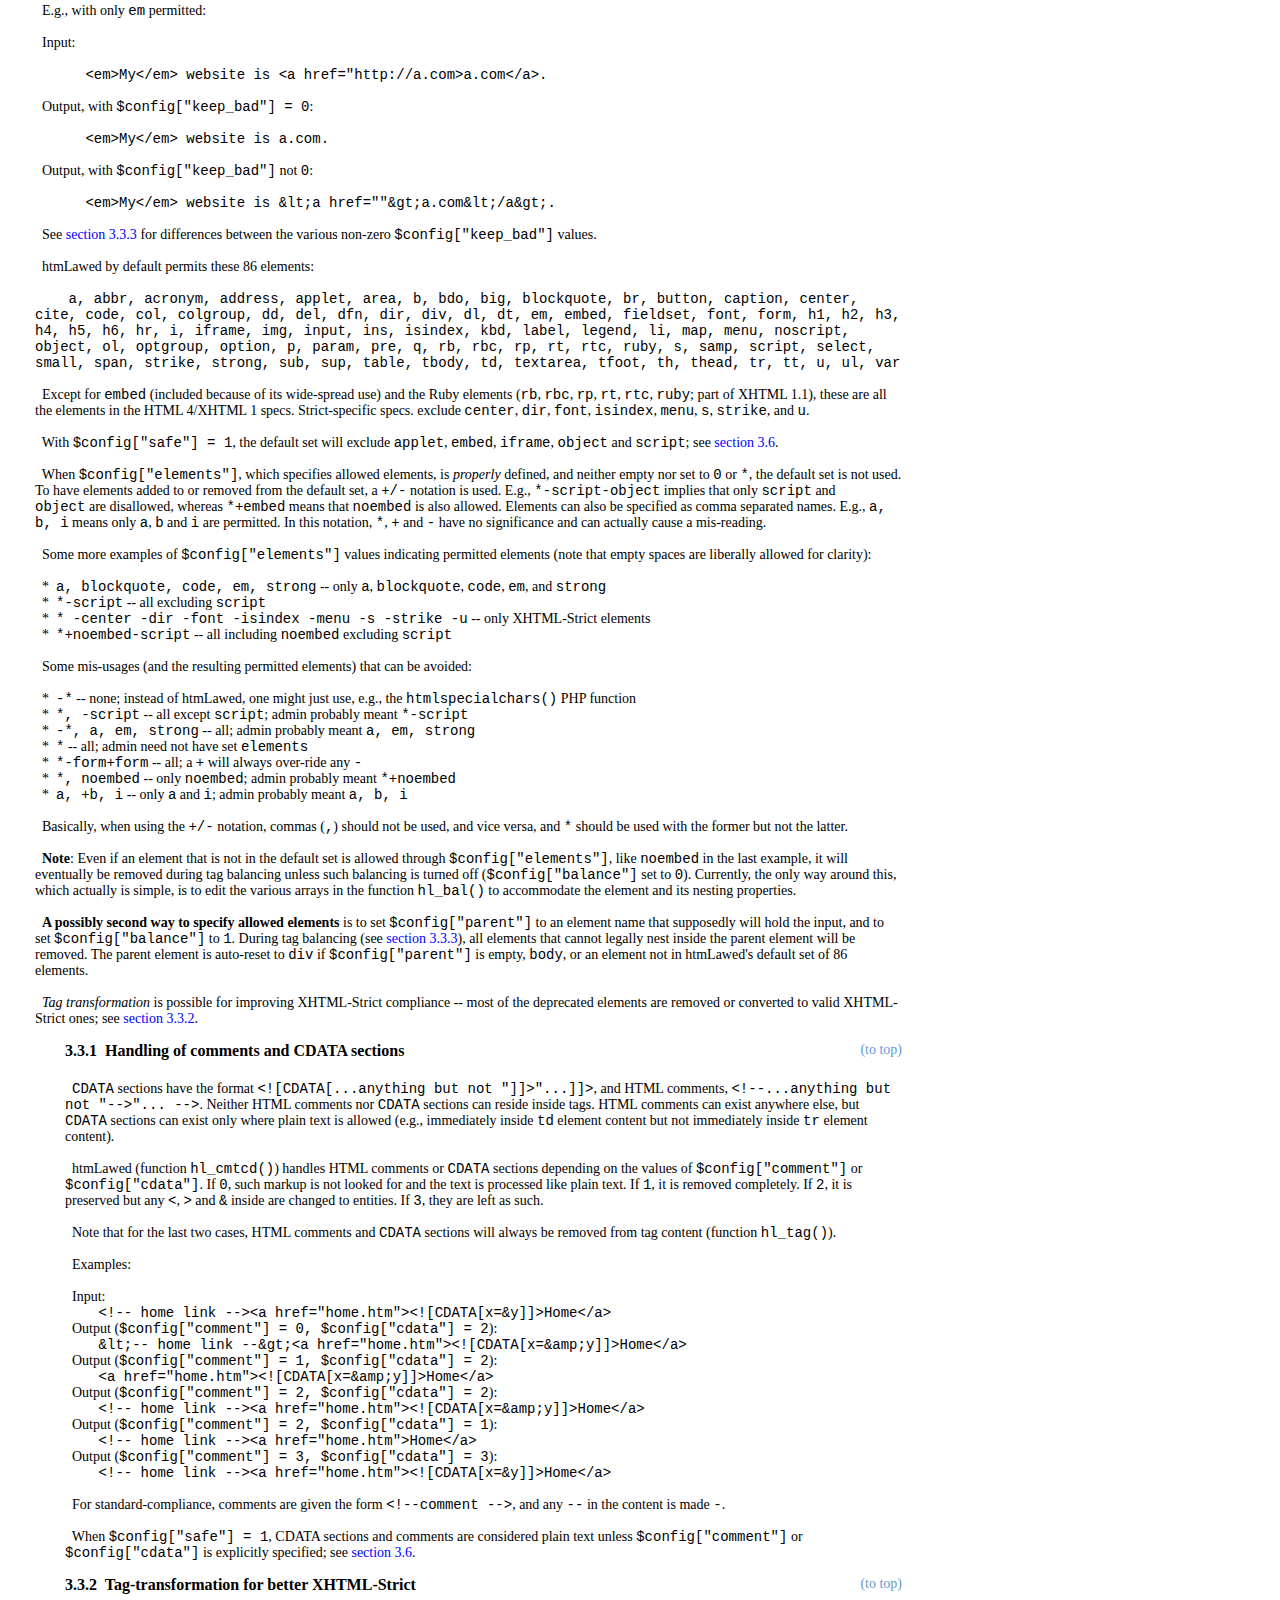
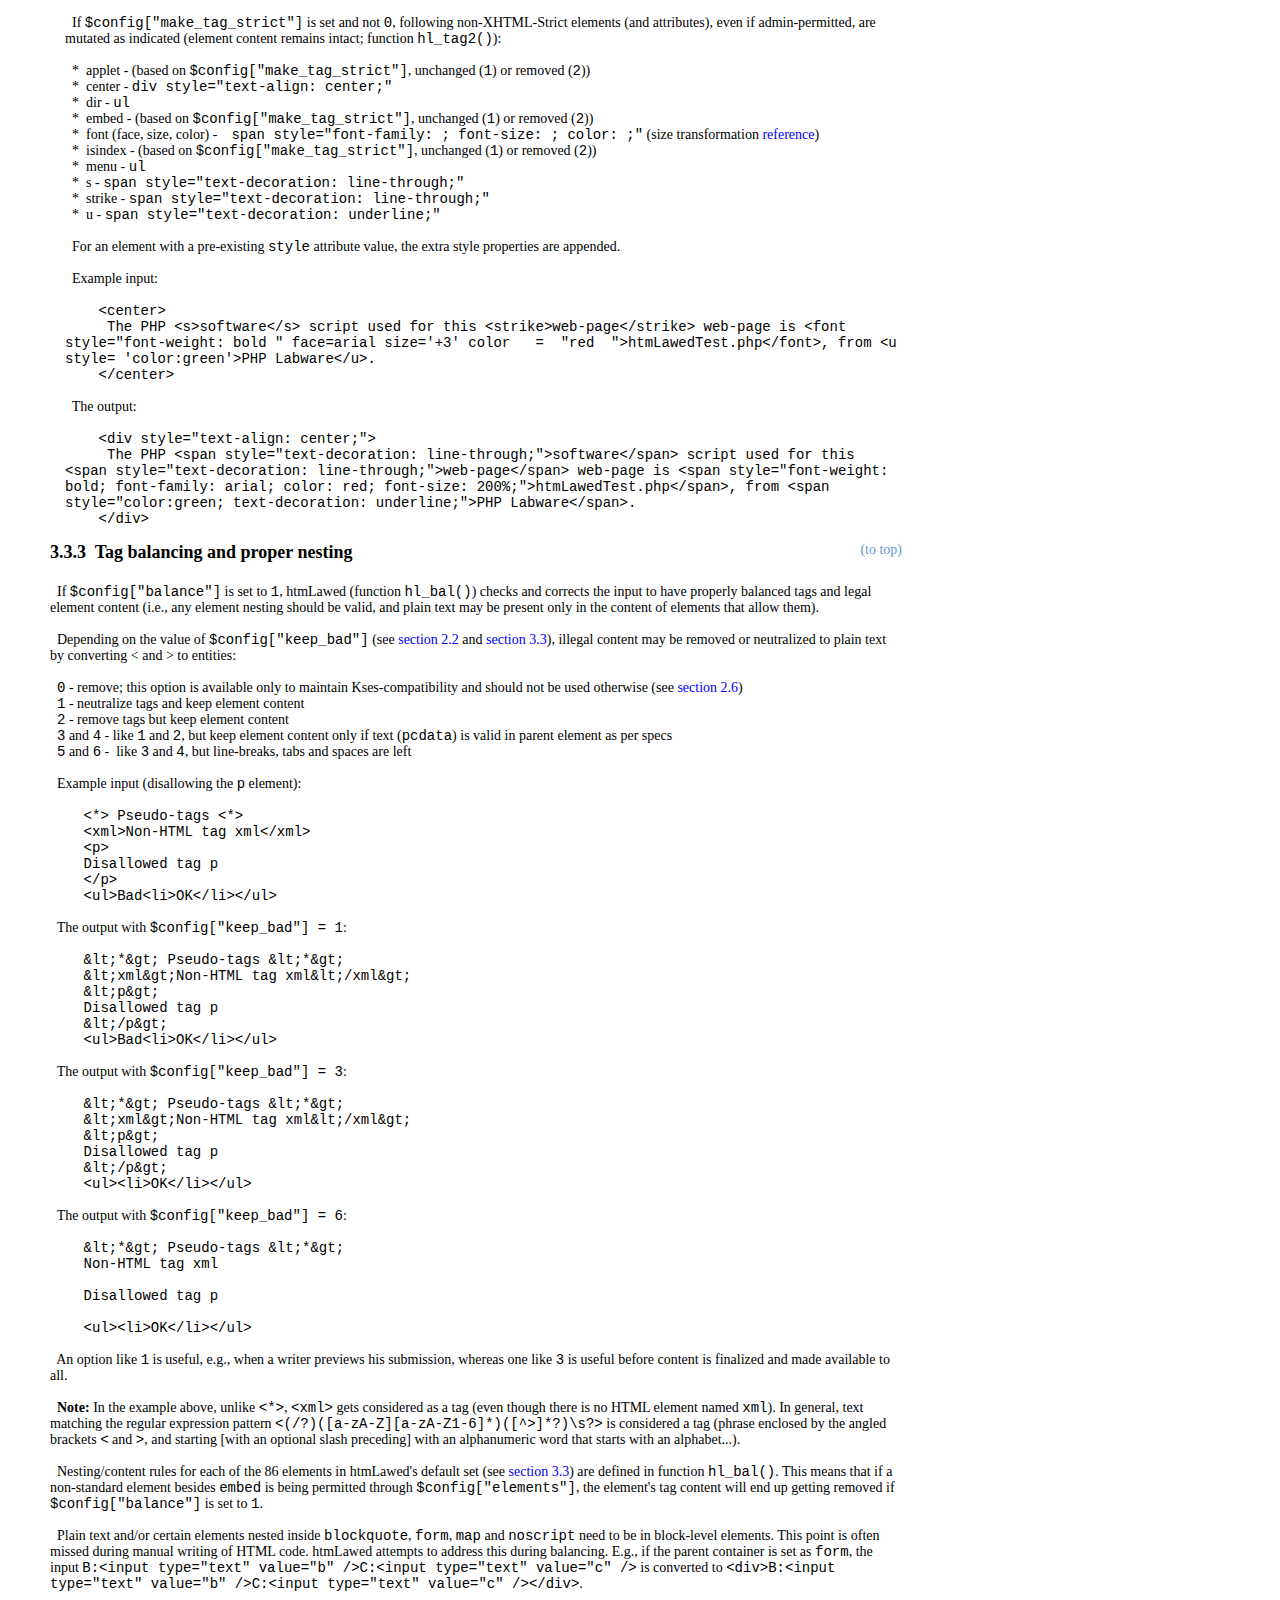
<file: public/forums/plugins/HtmLawed/htmLawed/htmLawed_README.htm>
<!DOCTYPE html PUBLIC "-//W3C//DTD XHTML 1.0 Strict//EN" "http://www.w3.org/TR/xhtml1/DTD/xhtml1-strict.dtd">
<html xmlns="http://www.w3.org/1999/xhtml" xml:lang="en" lang="en">
<head>
<meta http-equiv="Content-Type" content="text/html; charset=utf-8" />
<meta http-equiv="Content-Language" content="en" />
<meta name="description" content="htmLawed PHP software is a free, open-source, customizable HTML input purifier and filter - htmLawed_README.txt - presented with rTxt2htm, a PHP Labware utility" />
<meta name="keywords" content="htmLawed, HTM, HTML, HTML Tidy, converter, filter, formatter, purifier, sanitizer, XSS, input, PHP, software, code, script, security, cross-site scripting, hack, sanitize, remove, standards, tags, attributes, elements, htmLawed_README.txt, rTxt2htm, PHP Labware" />
<style type="text/css" media="all">
<!--/*--><![CDATA[/*><!--*/
a {text-decoration:none; color: blue;}
a:hover {color: red;}
a:visited {color: blue;}
body {margin: 0; padding: 0;}
body, div, html, p {font-family: Georgia, 'Times new roman', Times;}
code.code {font-family: 'Bitstream vera sans mono', 'Courier New', 'Courier', monospace;}
div.comment {padding: 5px; color: #999999; font-size: 80%;}
div.comment a {color: #6699cc;}
div#body {width: 70%; margin: 5px; padding: 5px;} /* holds non-toc content */
div#toc {position: fixed; top: 5px; left: 73%; z-index: 2; margin-top: 5px; margin-left: 5px; border: 1px solid gray; padding: 5px; background-color: #ededed; width: 23%; overflow: auto; max-height:94%; font-size: 90%;} /* holds content table (toc) */
div#top {font-size: 14px; margin: 5px; padding: 5px;} /* holds all content */
div.monospace {overflow: auto; font-family: 'Bitstream vera sans mono', 'Courier New', 'Courier', monospace;}
div.sub-section {padding-left: 15px;}
div.sub-sub-section {padding-left: 30px;}
h1 {font-size: 22px; margin-top: 5px; margin-bottom: 5px;}
h2 {font-size: 20px; float: left; margin-top: 15px; margin-bottom: 5px;}
h3 {font-size: 18px; float: left; margin-top: 15px; margin-bottom: 5px;}
h4 {font-size: 16px; float: left; margin-top: 15px; margin-bottom: 5px;}
hr {margin-top: 15px; margin-bottom: 5px;}
input, textarea {font-family: 'Bitstream vera sans mono', 'Courier New', 'Courier', monospace;}
p.subtle {color: gray; padding: 0; padding-top: 10px; margin: 0;}
p.subtle a, p.subtle a:visited {color: #6699cc;}
span.item-no {color: black;}
span.subtle {color: gray; margin: 0; padding:0;}
span.subtle a, span.subtle a:visited {color: #6699cc;}
span.term {font-family: 'Bitstream vera sans mono', 'Courier New', 'Courier', monospace;}
span.toc-item {color: black;}
span.totop {float: right; margin-top: 15px; margin-bottom: 5px;}
span.totop a, span.totop a:visited {color: #6699cc;}
@media screen { /* fixes for old IE */
 * html, * html body {overflow-y: auto!important; height: 100%; margin: 0; padding: 0;}
 * html div#body {height: 100%; overflow-y: auto; position: relative;}
 * html div#toc {position: absolute;}
}
/*]]>*/-->
</style>
<title>htmLawed documentation | htmLawed PHP software is a free, open-source, customizable HTML input purifier and filter</title>
</head>
<body>
<div id="top">
<h1><a id="peak" name="peak"></a>htmLawed documentation</h1>

<div id="toc"><span class="toc-item"><a href="#s1"><span class="item-no">1</span>&#160; About htmLawed</a></span><br />
&#160; <span class="toc-item"><a href="#s1.1"><span class="item-no">1.1</span>&#160; Example uses</a></span><br />
&#160; <span class="toc-item"><a href="#s1.2"><span class="item-no">1.2</span>&#160; Features</a></span><br />
&#160; <span class="toc-item"><a href="#s1.3"><span class="item-no">1.3</span>&#160; History</a></span><br />
&#160; <span class="toc-item"><a href="#s1.4"><span class="item-no">1.4</span>&#160; License &amp; copyright</a></span><br />
&#160; <span class="toc-item"><a href="#s1.5"><span class="item-no">1.5</span>&#160; Terms used here</a></span><br />
<span class="toc-item"><a href="#s2"><span class="item-no">2</span>&#160; Usage</a></span><br />
&#160; <span class="toc-item"><a href="#s2.1"><span class="item-no">2.1</span>&#160; Simple</a></span><br />
&#160; <span class="toc-item"><a href="#s2.2"><span class="item-no">2.2</span>&#160; Configuring htmLawed using the <span class="term">$config</span>&#160;parameter</a></span><br />
&#160; <span class="toc-item"><a href="#s2.3"><span class="item-no">2.3</span>&#160; Extra HTML specifications using the <span class="term">$spec</span>&#160;parameter</a></span><br />
&#160; <span class="toc-item"><a href="#s2.4"><span class="item-no">2.4</span>&#160; Performance time &amp; memory usage</a></span><br />
&#160; <span class="toc-item"><a href="#s2.5"><span class="item-no">2.5</span>&#160; Some security risks to keep in mind</a></span><br />
&#160; <span class="toc-item"><a href="#s2.6"><span class="item-no">2.6</span>&#160; Use without modifying old <span class="term">kses()</span>&#160;code</a></span><br />
&#160; <span class="toc-item"><a href="#s2.7"><span class="item-no">2.7</span>&#160; Tolerance for ill-written HTML</a></span><br />
&#160; <span class="toc-item"><a href="#s2.8"><span class="item-no">2.8</span>&#160; Limitations &amp; work-arounds</a></span><br />
&#160; <span class="toc-item"><a href="#s2.9"><span class="item-no">2.9</span>&#160; Examples of usage</a></span><br />
<span class="toc-item"><a href="#s3"><span class="item-no">3</span>&#160; Details</a></span><br />
&#160; <span class="toc-item"><a href="#s3.1"><span class="item-no">3.1</span>&#160; Invalid/dangerous characters</a></span><br />
&#160; <span class="toc-item"><a href="#s3.2"><span class="item-no">3.2</span>&#160; Character references/entities</a></span><br />
&#160; <span class="toc-item"><a href="#s3.3"><span class="item-no">3.3</span>&#160; HTML elements</a></span><br />
&#160; &#160; <span class="toc-item"><a href="#s3.3.1"><span class="item-no">3.3.1</span>&#160; HTML comments and <span class="term">CDATA</span>&#160;sections</a></span><br />
&#160; &#160; <span class="toc-item"><a href="#s3.3.2"><span class="item-no">3.3.2</span>&#160; Tag-transformation for better XHTML-Strict</a></span><br />
&#160; &#160; <span class="toc-item"><a href="#s3.3.3"><span class="item-no">3.3.3</span>&#160; Tag balancing and proper nesting</a></span><br />
&#160; &#160; <span class="toc-item"><a href="#s3.3.4"><span class="item-no">3.3.4</span>&#160; Elements requiring child elements</a></span><br />
&#160; &#160; <span class="toc-item"><a href="#s3.3.5"><span class="item-no">3.3.5</span>&#160; Beautify or compact HTML</a></span><br />
&#160; <span class="toc-item"><a href="#s3.4"><span class="item-no">3.4</span>&#160; Attributes</a></span><br />
&#160; &#160; <span class="toc-item"><a href="#s3.4.1"><span class="item-no">3.4.1</span>&#160; Auto-addition of XHTML-required attributes</a></span><br />
&#160; &#160; <span class="toc-item"><a href="#s3.4.2"><span class="item-no">3.4.2</span>&#160; Duplicate/invalid <span class="term">id</span>&#160;values</a></span><br />
&#160; &#160; <span class="toc-item"><a href="#s3.4.3"><span class="item-no">3.4.3</span>&#160; URL schemes (protocols) and scripts in attribute values</a></span><br />
&#160; &#160; <span class="toc-item"><a href="#s3.4.4"><span class="item-no">3.4.4</span>&#160; Absolute &amp; relative URLs</a></span><br />
&#160; &#160; <span class="toc-item"><a href="#s3.4.5"><span class="item-no">3.4.5</span>&#160; Lower-cased, standard attribute values</a></span><br />
&#160; &#160; <span class="toc-item"><a href="#s3.4.6"><span class="item-no">3.4.6</span>&#160; Transformation of deprecated attributes</a></span><br />
&#160; &#160; <span class="toc-item"><a href="#s3.4.7"><span class="item-no">3.4.7</span>&#160; Anti-spam &amp; <span class="term">href</span></a></span><br />
&#160; &#160; <span class="toc-item"><a href="#s3.4.8"><span class="item-no">3.4.8</span>&#160; Inline style properties</a></span><br />
&#160; &#160; <span class="toc-item"><a href="#s3.4.9"><span class="item-no">3.4.9</span>&#160; Hook function for tag content</a></span><br />
&#160; <span class="toc-item"><a href="#s3.5"><span class="item-no">3.5</span>&#160; Simple configuration directive for most valid XHTML</a></span><br />
&#160; <span class="toc-item"><a href="#s3.6"><span class="item-no">3.6</span>&#160; Simple configuration directive for most <em>safe</em>&#160;HTML</a></span><br />
&#160; <span class="toc-item"><a href="#s3.7"><span class="item-no">3.7</span>&#160; Using a hook function</a></span><br />
&#160; <span class="toc-item"><a href="#s3.8"><span class="item-no">3.8</span>&#160; Obtaining <em>finalized</em>&#160;parameter values</a></span><br />
&#160; <span class="toc-item"><a href="#s3.9"><span class="item-no">3.9</span>&#160; Retaining non-HTML tags in input with mixed markup</a></span><br />
<span class="toc-item"><a href="#s4"><span class="item-no">4</span>&#160; Other</a></span><br />
&#160; <span class="toc-item"><a href="#s4.1"><span class="item-no">4.1</span>&#160; Support</a></span><br />
&#160; <span class="toc-item"><a href="#s4.2"><span class="item-no">4.2</span>&#160; Known issues</a></span><br />
&#160; <span class="toc-item"><a href="#s4.3"><span class="item-no">4.3</span>&#160; Change-log</a></span><br />
&#160; <span class="toc-item"><a href="#s4.4"><span class="item-no">4.4</span>&#160; Testing</a></span><br />
&#160; <span class="toc-item"><a href="#s4.5"><span class="item-no">4.5</span>&#160; Upgrade, &amp; old versions</a></span><br />
&#160; <span class="toc-item"><a href="#s4.6"><span class="item-no">4.6</span>&#160; Comparison with <span class="term">HTMLPurifier</span></a></span><br />
&#160; <span class="toc-item"><a href="#s4.7"><span class="item-no">4.7</span>&#160; Use through application plug-ins/modules</a></span><br />
&#160; <span class="toc-item"><a href="#s4.8"><span class="item-no">4.8</span>&#160; Use in non-PHP applications</a></span><br />
&#160; <span class="toc-item"><a href="#s4.9"><span class="item-no">4.9</span>&#160; Donate</a></span><br />
&#160; <span class="toc-item"><a href="#s4.10"><span class="item-no">4.10</span>&#160; Acknowledgements</a></span><br />
<span class="toc-item"><a href="#s5"><span class="item-no">5</span>&#160; Appendices</a></span><br />
&#160; <span class="toc-item"><a href="#s5.1"><span class="item-no">5.1</span>&#160; Characters discouraged in HTML</a></span><br />
&#160; <span class="toc-item"><a href="#s5.2"><span class="item-no">5.2</span>&#160; Valid attribute-element combinations</a></span><br />
&#160; <span class="toc-item"><a href="#s5.3"><span class="item-no">5.3</span>&#160; CSS 2.1 properties accepting URLs</a></span><br />
&#160; <span class="toc-item"><a href="#s5.4"><span class="item-no">5.4</span>&#160; Microsoft Windows 1252 character replacements</a></span><br />
&#160; <span class="toc-item"><a href="#s5.5"><span class="item-no">5.5</span>&#160; URL format</a></span><br />
&#160; <span class="toc-item"><a href="#s5.6"><span class="item-no">5.6</span>&#160; Brief on htmLawed code</a></span></div><!-- ended div toc -->

<div id="body">
<br />
<div class="comment">htmLawed_README.txt, 17 May 2010<br />
htmLawed 1.1.9.3, 17 May 2010<br />
Copyright Santosh Patnaik<br />
LGPL v3 license<br />
A PHP Labware internal utility &#45; <a href="http://www.bioinformatics.org/phplabware/internal_utilities/htmLawed">http://www.bioinformatics.org/phplabware/internal_utilities/htmLawed</a>&#160;</div>
<br />

<div class="section"><h2>
<a name="s1" id="s1"></a><span class="item-no">1</span>&#160; About htmLawed
</h2><span class="totop"><a href="#peak">(to top)</a></span><br style="clear: both;" />
<br />
&#160; htmLawed is a highly customizable single-file PHP script to make text secure, and standard- and admin policy-compliant for use in the body of HTML 4, XHTML 1 or 1.1, or generic XML documents. It is thus a configurable input (X)HTML filter, processor, purifier, sanitizer, beautifier, etc., and an alternative to the <a href="http://tidy.sourceforge.net">HTMLTidy</a>&#160;application.<br />
<br />
&#160; The <em>lawing in</em>&#160;of input text is needed to ensure that HTML code in the text is standard-compliant, does not introduce security vulnerabilities, and does not break the aesthetics, design or layout of web-pages. htmLawed tries to do this by, for example, making HTML well-formed with balanced and properly nested tags, neutralizing code that may be used for cross-site scripting (<span class="term">XSS</span>) attacks, and allowing only specified HTML elements/tags and attributes.<br />

<div class="sub-section"><h3>
<a name="s1.1" id="s1.1"></a><span class="item-no">1.1</span>&#160; Example uses
</h3><span class="totop"><a href="#peak">(to top)</a></span><br style="clear: both;" />
<br />
&#160; * &#160;Filtering of text submitted as comments on blogs to allow only certain HTML elements<br />
<br />
&#160; * &#160;Making RSS/Atom newsfeed item-content standard-compliant: often one uses an excerpt from an HTML document for the content, and with unbalanced tags, non-numerical entities, etc., such excerpts may not be XML-compliant<br />
<br />
&#160; * &#160;Text processing for stricter XML standard-compliance: e.g., to have lowercased <span class="term">x</span>&#160;in hexadecimal numeric entities becomes necessary if an XHTML document with MathML content needs to be served as <span class="term">application/xml</span><br />
<br />
&#160; * &#160;Scraping text or data from web-pages<br />
<br />
&#160; * &#160;Pretty-printing HTML code<br />

</div>
<div class="sub-section"><h3>
<a name="s1.2" id="s1.2"></a><span class="item-no">1.2</span>&#160; Features
</h3><span class="totop"><a href="#peak">(to top)</a></span><br style="clear: both;" />
<br />
&#160; Key: <span class="term">&#42;</span>&#160;security feature, <span class="term">^</span>&#160;standard compliance, <span class="term">~</span>&#160;requires setting right options, <span class="term">&#96;</span>&#160;different from <span class="term">Kses</span><br />
<br />
&#160; * &#160;make input more <strong>secure</strong>&#160;and <strong>standard-compliant</strong><br />
&#160; * &#160;use for HTML 4, XHTML 1.0 or 1.1, or even generic <strong>XML</strong>&#160;documents &#160;^~`<br />
<br />
&#160; * &#160;<strong>beautify</strong>&#160;or <strong>compact</strong>&#160;HTML &#160;^~`<br />
<br />
&#160; * &#160;<strong>restrict elements</strong>&#160; ^~`<br />
&#160; * &#160;proper closure of empty elements like <span class="term">img</span>&#160; ^`<br />
&#160; * &#160;<strong>transform deprecated elements</strong>&#160;like <span class="term">u</span>&#160; ^~`<br />
&#160; * &#160;HTML <strong>comments</strong>&#160;and <span class="term">CDATA</span>&#160;sections can be permitted &#160;^~`<br />
&#160; * &#160;elements like <span class="term">script</span>, <span class="term">object</span>&#160;and <span class="term">form</span>&#160;can be permitted &#160;~<br />
<br />
&#160; * &#160;<strong>restrict attributes</strong>, including <strong>element-specifically</strong>&#160; ^~`<br />
&#160; * &#160;remove <strong>invalid attributes</strong>&#160; ^`<br />
&#160; * &#160;element and attribute names are <strong>lower-cased</strong>&#160; ^<br />
&#160; * &#160;provide <strong>required attributes</strong>, like <span class="term">alt</span>&#160;for <span class="term">image</span>&#160; ^`<br />
&#160; * &#160;<strong>transform deprecated attributes</strong>&#160; ^~`<br />
&#160; * &#160;attributes <strong>declared only once</strong>&#160; ^`<br />
<br />
&#160; * &#160;<strong>restrict attribute values</strong>, including <strong>element-specifically</strong>&#160; ^~`<br />
&#160; * &#160;a value is declared for <em>empty</em>&#160;(<em>minimized</em>) attributes like <span class="term">checked</span>&#160; ^<br />
&#160; * &#160;check for potentially dangerous attribute values &#160;*~<br />
&#160; * &#160;ensure <strong>unique</strong>&#160;<span class="term">id</span>&#160;attribute values &#160;^~`<br />
&#160; * &#160;<strong>double-quote</strong>&#160;attribute values &#160;^<br />
&#160; * &#160;lower-case <strong>standard attribute values</strong>&#160;like <span class="term">password</span>&#160; ^`<br />
<br />
&#160; * &#160;<strong>attribute-specific URL protocol/scheme restriction</strong>&#160; *~`<br />
&#160; * &#160;disable <strong>dynamic expressions</strong>&#160;in <span class="term">style</span>&#160;values &#160;*~`<br />
<br />
&#160; * &#160;neutralize invalid named character entities &#160;^`<br />
&#160; * &#160;<strong>convert</strong>&#160;hexadecimal numeric entities to decimal ones, or vice versa &#160;^~`<br />
&#160; * &#160;convert named entities to numeric ones for generic XML use &#160;^~`<br />
<br />
&#160; * &#160;remove <strong>null</strong>&#160;characters &#160;*<br />
&#160; * &#160;neutralize potentially dangerous proprietary Netscape <strong>Javascript entities</strong>&#160; *<br />
&#160; * &#160;replace potentially dangerous <strong>soft-hyphen</strong>&#160;character in URL-accepting attribute values with spaces &#160;*<br />
<br />
&#160; * &#160;remove common <strong>invalid characters</strong>&#160;not allowed in HTML or XML &#160;^`<br />
&#160; * &#160;replace <strong>characters from Microsoft applications</strong>&#160;like <span class="term">Word</span>&#160;that are discouraged in HTML or XML &#160;^~`<br />
&#160; * &#160;neutralize entities for characters invalid or discouraged in HTML or XML &#160;^`<br />
&#160; * &#160;appropriately neutralize <span class="term">&lt;</span>, <span class="term">&amp;</span>, <span class="term">"</span>, and <span class="term">&gt;</span>&#160;characters &#160;^*`<br />
<br />
&#160; * &#160;understands improperly spaced tag content (like, spread over more than a line) and properly spaces them &#160;`<br />
&#160; * &#160;attempts to <strong>balance tags</strong>&#160;for well-formedness &#160;^~`<br />
&#160; * &#160;understands when <strong>omitable closing tags</strong>&#160;like <span class="term">&lt;/p&gt;</span>&#160;(allowed in HTML 4, transitional, e.g.) are missing &#160;^~`<br />
&#160; * &#160;attempts to permit only <strong>validly nested tags</strong>&#160; ^~`<br />
&#160; * &#160;option to <strong>remove or neutralize bad content</strong>&#160;^~`<br />
&#160; * &#160;attempts to <strong>rectify common errors of plain-text misplacement</strong>&#160;(e.g., directly inside <span class="term">blockquote</span>) ^~`<br />
<br />
&#160; * &#160;fast, <strong>non-OOP</strong>&#160;code of ~45 kb incurring peak basal memory usage of ~0.5 MB<br />
&#160; * &#160;<strong>compatible</strong>&#160;with pre-existing code using <span class="term">Kses</span>&#160;(the filter used by <span class="term">WordPress</span>)<br />
<br />
&#160; * &#160;optional <strong>anti-spam</strong>&#160;measures such as addition of <span class="term">rel="nofollow"</span>&#160;and link-disabling &#160;~`<br />
&#160; * &#160;optionally makes <strong>relative URLs absolute</strong>, and vice versa &#160;~`<br />
<br />
&#160; * &#160;optionally mark <span class="term">&amp;</span>&#160;to identify the entities for <span class="term">&amp;</span>, <span class="term">&lt;</span>&#160;and <span class="term">&gt;</span>&#160;introduced by htmLawed &#160;~`<br />
<br />
&#160; * &#160;allows deployment of powerful <strong>hook functions</strong>&#160;to <strong>inject</strong>&#160;HTML, <strong>consolidate</strong>&#160;<span class="term">style</span>&#160;attributes to <span class="term">class</span>, finely check attribute values, etc. &#160;~`<br />
<br />
&#160; * &#160;<strong>independent of character encoding</strong>&#160;of input and does not affect it<br />
<br />
&#160; * &#160;<strong>tolerance for ill-written HTML</strong>&#160;to a certain degree<br />

</div>
<div class="sub-section"><h3>
<a name="s1.3" id="s1.3"></a><span class="item-no">1.3</span>&#160; History
</h3><span class="totop"><a href="#peak">(to top)</a></span><br style="clear: both;" />
<br />
&#160; htmLawed was developed for use with <span class="term">LabWiki</span>, a wiki software developed at PHP Labware, as a suitable software could not be found. Existing PHP software like <span class="term">Kses</span>&#160;and <span class="term">HTMLPurifier</span>&#160;were deemed inadequate, slow, resource-intensive, or dependent on external applications like <span class="term">HTML Tidy</span>.<br />
<br />
&#160; htmLawed started as a modification of Ulf Harnhammar's <span class="term">Kses</span>&#160;(version 0.2.2) software, and is compatible with code that uses <span class="term">Kses</span>; see <a href="#s2.6">section 2.6</a>.<br />

</div>
<div class="sub-section"><h3>
<a name="s1.4" id="s1.4"></a><span class="item-no">1.4</span>&#160; License &amp; copyright
</h3><span class="totop"><a href="#peak">(to top)</a></span><br style="clear: both;" />
<br />
&#160; htmLawed is free and open-source software licensed under LGPL license version <a href="http://www.gnu.org/licenses/lgpl-3.0.txt">3</a>, and copyrighted by Santosh Patnaik, MD, PhD.<br />

</div>
<div class="sub-section"><h3>
<a name="s1.5" id="s1.5"></a><span class="item-no">1.5</span>&#160; Terms used here
</h3><span class="totop"><a href="#peak">(to top)</a></span><br style="clear: both;" />
<br />
&#160; * &#160;<em>administrator</em>&#160;- or admin; person setting up the code to pass input through htmLawed; also, <em>user</em><br />
&#160; * &#160;<em>attributes</em>&#160;- name-value pairs like <span class="term">href="http&#58;//x.com"</span>&#160;in opening tags<br />
&#160; * &#160;<em>author</em>&#160;- <em>writer</em><br />
&#160; * &#160;<em>character</em>&#160;- atomic unit of text; internally represented by a numeric <em>code-point</em>&#160;as specified by the <em>encoding</em>&#160;or <em>charset</em>&#160;in use<br />
&#160; * &#160;<em>entity</em>&#160;- markup like <span class="term">&amp;gt;</span>&#160;and <span class="term">&amp;#160;</span>&#160;used to refer to a character<br />
&#160; * &#160;<em>element</em>&#160;- HTML element like <span class="term">a</span>&#160;and <span class="term">img</span><br />
&#160; * &#160;<em>element content</em>&#160;- &#160;content between the opening and closing tags of an element, like <span class="term">click</span>&#160;of <span class="term">&lt;a href="x"&gt;click&lt;/a&gt;</span><br />
&#160; * &#160;<em>HTML</em>&#160;- implies XHTML unless specified otherwise<br />
&#160; * &#160;<em>input</em>&#160;- text string given to htmLawed to process<br />
&#160; * &#160;<em>processing</em>&#160;- involves filtering, correction, etc., of input<br />
&#160; * &#160;<em>safe</em>&#160;- absence or reduction of certain characters and HTML elements and attributes in the input that can otherwise potentially and circumstantially expose web-site users to security vulnerabilities like cross-site scripting attacks (XSS)<br />
&#160; * &#160;<em>scheme</em>&#160;- URL protocol like <span class="term">http</span>&#160;and <span class="term">ftp</span><br />
&#160; * &#160;<em>specs</em>&#160;- standard specifications<br />
&#160; * &#160;<em>style property</em>&#160;- terms like <span class="term">border</span>&#160;and <span class="term">height</span>&#160;for which declarations are made in values for the <span class="term">style</span>&#160;attribute of elements<br />
&#160; * &#160;<em>tag</em>&#160;- markers like <span class="term">&lt;a href="x"&gt;</span>&#160;and <span class="term">&lt;/a&gt;</span>&#160;delineating element content; the opening tag can contain attributes<br />
&#160; * &#160;<em>tag content</em>&#160;- consists of tag markers <span class="term">&lt;</span>&#160;and <span class="term">&gt;</span>, element names like <span class="term">div</span>, and possibly attributes<br />
&#160; * &#160;<em>user</em>&#160;- administrator<br />
&#160; * &#160;<em>writer</em>&#160;- end-user like a blog commenter providing the input that is to be processed; also, <em>author</em><br />

</div>
</div>
<div class="section"><h2>
<a name="s2" id="s2"></a><span class="item-no">2</span>&#160; Usage
</h2><span class="totop"><a href="#peak">(to top)</a></span><br style="clear: both;" />
<br />
&#160; htmLawed should work with PHP 4.3 and higher. Either <span class="term">include()</span>&#160;the <span class="term">htmLawed.php</span>&#160;file or copy-paste the entire code.<br />
<br />
&#160; To easily <strong>test</strong>&#160;htmLawed using a form-based interface, use the provided <a href="htmLawedTest.php">demo</a>&#160;(<span class="term">htmLawed.php</span>&#160;and <span class="term">htmLawedTest.php</span>&#160;should be in the same directory on the web-server).<br />
<br />
&#160; <strong>Note</strong>: For code for usage of the htmLawed class (for htmLawed in OOP), please refer to the <a href="http://www.bioinformatics.org/phplabware/internal_utilities/htmLawed">htmLawed</a>&#160;website; the filtering itself can be configured, etc., as described here.<br />

<div class="sub-section"><h3>
<a name="s2.1" id="s2.1"></a><span class="item-no">2.1</span>&#160; Simple
</h3><span class="totop"><a href="#peak">(to top)</a></span><br style="clear: both;" />
<br />
&#160; The input text to be processed, <span class="term">$text</span>, is passed as an argument of type string; <span class="term">htmLawed()</span>&#160;returns the processed string:<br />
<br />

<code class="code">&#160; &#160; $processed = htmLawed($text);</code>
<br />
<br />
&#160; <strong>Note</strong>: If input is from a <span class="term">$_GET</span>&#160;or <span class="term">$_POST</span>&#160;value, and <span class="term">magic quotes</span>&#160;are enabled on the PHP setup, run <span class="term">stripslashes()</span>&#160;on the input before passing to htmLawed.<br />
<br />
&#160; By default, htmLawed will process the text allowing all valid HTML elements/tags, secure URL scheme/CSS style properties, etc. It will allow <span class="term">CDATA</span>&#160;sections and HTML comments, balance tags, and ensure proper nesting of elements. Such actions can be configured using two other optional arguments -- <span class="term">$config</span>&#160;and <span class="term">$spec</span>:<br />
<br />

<code class="code">&#160; &#160; $processed = htmLawed($text, $config, $spec);</code>
<br />
<br />
&#160; These extra parameters are detailed below. Some examples are shown in <a href="#s2.9">section 2.9</a>.<br />
<br />
&#160; <strong>Note</strong>: For maximum protection against <span class="term">XSS</span>&#160;and other scripting attacks (e.g., by disallowing Javascript code), consider using the <span class="term">safe</span>&#160;parameter; see <a href="#s3.6">section 3.6</a>.<br />

</div>
<div class="sub-section"><h3>
<a name="s2.2" id="s2.2"></a><span class="item-no">2.2</span>&#160; Configuring htmLawed using the <span class="term">$config</span>&#160;parameter
</h3><span class="totop"><a href="#peak">(to top)</a></span><br style="clear: both;" />
<br />
&#160; <span class="term">$config</span>&#160;instructs htmLawed on how to tackle certain tasks. When <span class="term">$config</span>&#160;is not specified, or not set as an array (e.g., <span class="term">$config = 1</span>), htmLawed will take default actions. One or many of the task-action or value-specification pairs can be specified in <span class="term">$config</span>&#160;as array key-value pairs. If a parameter is not specified, htmLawed will use the default value/action indicated further below.<br />
<br />

<code class="code">&#160; &#160; $config = array(&#39;comment&#39;=&gt;0, &#39;cdata&#39;=&gt;1);</code>
<br />

<code class="code">&#160; &#160; $processed = htmLawed($text, $config);</code>
<br />
<br />
&#160; Or,<br />
<br />

<code class="code">&#160; &#160; $processed = htmLawed($text, array(&#39;comment&#39;=&gt;0, &#39;cdata&#39;=&gt;1));</code>
<br />
<br />
&#160; Below are the possible value-specification combinations. In PHP code, values that are integers should not be quoted and should be used as numeric types (unless meant as string/text).<br />
<br />
&#160; Key: <span class="term">&#42;</span>&#160;default, <span class="term">^</span>&#160;different default when htmLawed is used in the Kses-compatible mode (see <a href="#s2.6">section 2.6</a>), <span class="term">~</span>&#160;different default when <span class="term">valid_xhtml</span>&#160;is set to <span class="term">1</span>&#160;(see <a href="#s3.5">section 3.5</a>), <span class="term">"</span>&#160;different default when <span class="term">safe</span>&#160;is set to <span class="term">1</span>&#160;(see <a href="#s3.6">section 3.6</a>)<br />
<br />
&#160; <strong>abs_url</strong><br />
&#160; Make URLs absolute or relative; <span class="term">$config["base_url"]</span>&#160;needs to be set; see <a href="#s3.4.4">section 3.4.4</a><br />
<br />
&#160; <span class="term">-1</span>&#160;- make relative<br />
&#160; <span class="term">0</span>&#160;- no action &#160;*<br />
&#160; <span class="term">1</span>&#160;- make absolute<br />
<br />
&#160; <strong>and_mark</strong><br />
&#160; Mark <span class="term">&amp;</span>&#160;characters in the original input; see <a href="#s3.2">section 3.2</a><br />
<br />
&#160; <strong>anti_link_spam</strong><br />
&#160; Anti-link-spam measure; see <a href="#s3.4.7">section 3.4.7</a><br />
<br />
&#160; <span class="term">0</span>&#160;- no measure taken &#160;*<br />
&#160; <span class="term">array("regex1", "regex2")</span>&#160;- will ensure a <span class="term">rel</span>&#160;attribute with <span class="term">nofollow</span>&#160;in its value in case the <span class="term">href</span>&#160;attribute value matches the regular expression pattern <span class="term">regex1</span>, and/or will remove <span class="term">href</span>&#160;if its value matches the regular expression pattern <span class="term">regex2</span>. E.g., <span class="term">array("/./", "/&#58;//\W&#42;(?!(abc\.com|xyz\.org))/")</span>; see <a href="#s3.4.7">section 3.4.7</a>&#160;for more.<br />
<br />
&#160; <strong>anti_mail_spam</strong><br />
&#160; Anti-mail-spam measure; see <a href="#s3.4.7">section 3.4.7</a><br />
<br />
&#160; <span class="term">0</span>&#160;- no measure taken &#160;*<br />
&#160; <span class="term">word</span>&#160;- <span class="term">@</span>&#160;in mail address in <span class="term">href</span>&#160;attribute value is replaced with specified <span class="term">word</span><br />
<br />
&#160; <strong>balance</strong><br />
&#160; Balance tags for well-formedness and proper nesting; see <a href="#s3.3.3">section 3.3.3</a><br />
<br />
&#160; <span class="term">0</span>&#160;- no<br />
&#160; <span class="term">1</span>&#160;- yes &#160;*<br />
<br />
&#160; <strong>base_url</strong><br />
&#160; Base URL value that needs to be set if <span class="term">$config["abs_url"]</span>&#160;is not <span class="term">0</span>; see <a href="#s3.4.4">section 3.4.4</a><br />
<br />
&#160; <strong>cdata</strong><br />
&#160; Handling of <span class="term">CDATA</span>&#160;sections; see <a href="#s3.3.1">section 3.3.1</a><br />
<br />
&#160; <span class="term">0</span>&#160;- don't consider <span class="term">CDATA</span>&#160;sections as markup and proceed as if plain text &#160;^"<br />
&#160; <span class="term">1</span>&#160;- remove<br />
&#160; <span class="term">2</span>&#160;- allow, but neutralize any <span class="term">&lt;</span>, <span class="term">&gt;</span>, and <span class="term">&amp;</span>&#160;inside by converting them to named entities<br />
&#160; <span class="term">3</span>&#160;- allow &#160;*<br />
<br />
&#160; <strong>clean_ms_char</strong><br />
&#160; Replace discouraged characters introduced by Microsoft Word, etc.; see <a href="#s3.1">section 3.1</a><br />
<br />
&#160; <span class="term">0</span>&#160;- no &#160;*<br />
&#160; <span class="term">1</span>&#160;- yes<br />
&#160; <span class="term">2</span>&#160;- yes, but replace special single &amp; double quotes with ordinary ones<br />
<br />
&#160; <strong>comment</strong><br />
&#160; Handling of HTML comments; see <a href="#s3.3.1">section 3.3.1</a><br />
<br />
&#160; <span class="term">0</span>&#160;- don't consider comments as markup and proceed as if plain text &#160;^"<br />
&#160; <span class="term">1</span>&#160;- remove<br />
&#160; <span class="term">2</span>&#160;- allow, but neutralize any <span class="term">&lt;</span>, <span class="term">&gt;</span>, and <span class="term">&amp;</span>&#160;inside by converting to named entities<br />
&#160; <span class="term">3</span>&#160;- allow &#160;*<br />
<br />
&#160; <strong>css_expression</strong><br />
&#160; Allow dynamic CSS expression by not removing the expression from CSS property values in <span class="term">style</span>&#160;attributes; see <a href="#s3.4.8">section 3.4.8</a><br />
<br />
&#160; <span class="term">0</span>&#160;- remove &#160;*<br />
&#160; <span class="term">1</span>&#160;- allow<br />
<br />
&#160; <strong>deny_attribute</strong><br />
&#160; Denied HTML attributes; see <a href="#s3.4">section 3.4</a><br />
<br />
&#160; <span class="term">0</span>&#160;- none &#160;*<br />
&#160; <span class="term">string</span>&#160;- dictated by values in <span class="term">string</span><br />
&#160; <span class="term">on&#42;</span>&#160;(like <span class="term">onfocus</span>) attributes not allowed - "<br />
<br />
&#160; <strong>elements</strong><br />
&#160; Allowed HTML elements; see <a href="#s3.3">section 3.3</a><br />
<br />
&#160; <span class="term">&#42; -center -dir -font -isindex -menu -s -strike -u</span>&#160;- &#160;~<br />
&#160; <span class="term">applet, embed, iframe, object, script</span>&#160;not allowed - "<br />
<br />
&#160; <strong>hexdec_entity</strong><br />
&#160; Allow hexadecimal numeric entities and do not convert to the more widely accepted decimal ones, or convert decimal to hexadecimal ones; see <a href="#s3.2">section 3.2</a><br />
<br />
&#160; <span class="term">0</span>&#160;- no<br />
&#160; <span class="term">1</span>&#160;- yes &#160;*<br />
&#160; <span class="term">2</span>&#160;- convert decimal to hexadecimal ones<br />
<br />
&#160; <strong>hook</strong><br />
&#160; Name of an optional hook function to alter the input string, <span class="term">$config</span>&#160;or <span class="term">$spec</span>&#160;before htmLawed starts its main work; see <a href="#s3.7">section 3.7</a><br />
<br />
&#160; <span class="term">0</span>&#160;- no hook function &#160;*<br />
&#160; <span class="term">name</span>&#160;- <span class="term">name</span>&#160;is name of the hook function (<span class="term">kses_hook</span>&#160; ^)<br />
<br />
&#160; <strong>hook_tag</strong><br />
&#160; Name of an optional hook function to alter tag content finalized by htmLawed; see <a href="#s3.4.9">section 3.4.9</a><br />
<br />
&#160; <span class="term">0</span>&#160;- no hook function &#160;*<br />
&#160; <span class="term">name</span>&#160;- <span class="term">name</span>&#160;is name of the hook function<br />
<br />
&#160; <strong>keep_bad</strong><br />
&#160; Neutralize bad tags by converting <span class="term">&lt;</span>&#160;and <span class="term">&gt;</span>&#160;to entities, or remove them; see <a href="#s3.3.3">section 3.3.3</a><br />
<br />
&#160; <span class="term">0</span>&#160;- remove &#160;^<br />
&#160; <span class="term">1</span>&#160;- neutralize both tags and element content<br />
&#160; <span class="term">2</span>&#160;- remove tags but neutralize element content<br />
&#160; <span class="term">3</span>&#160;and <span class="term">4</span>&#160;- like <span class="term">1</span>&#160;and <span class="term">2</span>&#160;but remove if text (<span class="term">pcdata</span>) is invalid in parent element<br />
&#160; <span class="term">5</span>&#160;and <span class="term">6</span>&#160;* - &#160;like <span class="term">3</span>&#160;and <span class="term">4</span>&#160;but line-breaks, tabs and spaces are left<br />
<br />
&#160; <strong>lc_std_val</strong><br />
&#160; For XHTML compliance, predefined, standard attribute values, like <span class="term">get</span>&#160;for the <span class="term">method</span>&#160;attribute of <span class="term">form</span>, must be lowercased; see <a href="#s3.4.5">section 3.4.5</a><br />
<br />
&#160; <span class="term">0</span>&#160;- no<br />
&#160; <span class="term">1</span>&#160;- yes &#160;*<br />
<br />
&#160; <strong>make_tag_strict</strong><br />
&#160; Transform/remove these non-strict XHTML elements, even if they are allowed by the admin: <span class="term">applet</span>&#160;<span class="term">center</span>&#160;<span class="term">dir</span>&#160;<span class="term">embed</span>&#160;<span class="term">font</span>&#160;<span class="term">isindex</span>&#160;<span class="term">menu</span>&#160;<span class="term">s</span>&#160;<span class="term">strike</span>&#160;<span class="term">u</span>; see <a href="#s3.3.2">section 3.3.2</a><br />
<br />
&#160; <span class="term">0</span>&#160;- no &#160;^<br />
&#160; <span class="term">1</span>&#160;- yes, but leave <span class="term">applet</span>, <span class="term">embed</span>&#160;and <span class="term">isindex</span>&#160;elements that currently can't be transformed &#160;*<br />
&#160; <span class="term">2</span>&#160;- yes, removing <span class="term">applet</span>, <span class="term">embed</span>&#160;and <span class="term">isindex</span>&#160;elements and their contents (nested elements remain) &#160;~<br />
<br />
&#160; <strong>named_entity</strong><br />
&#160; Allow non-universal named HTML entities, or convert to numeric ones; see <a href="#s3.2">section 3.2</a><br />
<br />
&#160; <span class="term">0</span>&#160;- convert<br />
&#160; <span class="term">1</span>&#160;- allow &#160;*<br />
<br />
&#160; <strong>no_deprecated_attr</strong><br />
&#160; Allow deprecated attributes or transform them; see <a href="#s3.4.6">section 3.4.6</a><br />
<br />
&#160; <span class="term">0</span>&#160;- allow &#160;^<br />
&#160; <span class="term">1</span>&#160;- transform, but <span class="term">name</span>&#160;attributes for <span class="term">a</span>&#160;and <span class="term">map</span>&#160;are retained &#160;*<br />
&#160; <span class="term">2</span>&#160;- transform<br />
<br />
&#160; <strong>parent</strong><br />
&#160; Name of the parent element, possibly imagined, that will hold the input; see <a href="#s3.3">section 3.3</a><br />
<br />
&#160; <strong>safe</strong><br />
&#160; Magic parameter to make input the most secure against XSS without needing to specify other relevant <span class="term">$config</span>&#160;parameters; see <a href="#s3.6">section 3.6</a><br />
<br />
&#160; <span class="term">0</span>&#160;- no &#160;*<br />
&#160; <span class="term">1</span>&#160;- will auto-adjust other relevant <span class="term">$config</span>&#160;parameters (indicated by <span class="term">"</span>&#160;in this list)<br />
<br />
&#160; <strong>schemes</strong><br />
&#160; Array of attribute-specific, comma-separated, lower-cased list of schemes (protocols) allowed in attributes accepting URLs; <span class="term">&#42;</span>&#160;covers all unspecified attributes; see <a href="#s3.4.3">section 3.4.3</a><br />
<br />
&#160; <span class="term">href&#58; aim, feed, file, ftp, gopher, http, https, irc, mailto, news, nntp, sftp, ssh, telnet; &#42;&#58;file, http, https</span>&#160; *<br />
&#160; <span class="term">&#42;&#58; ftp, gopher, http, https, mailto, news, nntp, telnet</span>&#160; ^<br />
&#160; <span class="term">href&#58; aim, feed, file, ftp, gopher, http, https, irc, mailto, news, nntp, sftp, ssh, telnet; style&#58; nil; &#42;&#58;file, http, https</span>&#160; "<br />
<br />
&#160; <strong>show_setting</strong><br />
&#160; Name of a PHP variable to assign the <em>finalized</em>&#160;<span class="term">$config</span>&#160;and <span class="term">$spec</span>&#160;values; see <a href="#s3.8">section 3.8</a><br />
<br />
&#160; <strong>style_pass</strong><br />
&#160; Do not look at <span class="term">style</span>&#160;attribute values, letting them through without any alteration<br />
<br />
&#160; <span class="term">0</span>&#160;- no *<br />
&#160; <span class="term">1</span>&#160;- htmLawed will let through any <span class="term">style</span>&#160;value; see <a href="#s3.4.8">section 3.4.8</a><br />
<br />
&#160; <strong>tidy</strong><br />
&#160; Beautify or compact HTML code; see <a href="#s3.3.5">section 3.3.5</a><br />
<br />
&#160; <span class="term">-1</span>&#160;- compact<br />
&#160; <span class="term">0</span>&#160;- no &#160;*<br />
&#160; <span class="term">1</span>&#160;or <span class="term">string</span>&#160;- beautify (custom format specified by <span class="term">string</span>)<br />
<br />
&#160; <strong>unique_ids</strong><br />
&#160; <span class="term">id</span>&#160;attribute value checks; see <a href="#s3.4.2">section 3.4.2</a><br />
<br />
&#160; <span class="term">0</span>&#160;- no &#160;^<br />
&#160; <span class="term">1</span>&#160;- remove duplicate and/or invalid ones &#160;*<br />
&#160; <span class="term">word</span>&#160;- remove invalid ones and replace duplicate ones with new and unique ones based on the <span class="term">word</span>; the admin-specified <span class="term">word</span>, like <span class="term">my_</span>, should begin with a letter (a-z) and can contain letters, digits, <span class="term">.</span>, <span class="term">_</span>, <span class="term">-</span>, and <span class="term">&#58;</span>.<br />
<br />
&#160; <strong>valid_xhtml</strong><br />
&#160; Magic parameter to make input the most valid XHTML without needing to specify other relevant <span class="term">$config</span>&#160;parameters; see <a href="#s3.5">section 3.5</a><br />
<br />
&#160; <span class="term">0</span>&#160;- no &#160;*<br />
&#160; <span class="term">1</span>&#160;- will auto-adjust other relevant <span class="term">$config</span>&#160;parameters (indicated by <span class="term">~</span>&#160;in this list)<br />
<br />
&#160; <strong>xml:lang</strong><br />
&#160; Auto-adding <span class="term">xml&#58;lang</span>&#160;attribute; see <a href="#s3.4.1">section 3.4.1</a><br />
<br />
&#160; <span class="term">0</span>&#160;- no &#160;*<br />
&#160; <span class="term">1</span>&#160;- add if <span class="term">lang</span>&#160;attribute is present<br />
&#160; <span class="term">2</span>&#160;- add if <span class="term">lang</span>&#160;attribute is present, and remove <span class="term">lang</span>&#160; ~<br />

</div>
<div class="sub-section"><h3>
<a name="s2.3" id="s2.3"></a><span class="item-no">2.3</span>&#160; Extra HTML specifications using the $spec parameter
</h3><span class="totop"><a href="#peak">(to top)</a></span><br style="clear: both;" />
<br />
&#160; The <span class="term">$spec</span>&#160;argument can be used to disallow an otherwise legal attribute for an element, or to restrict the attribute's values. This can also be helpful as a security measure (e.g., in certain versions of browsers, certain values can cause buffer overflows and denial of service attacks), or in enforcing admin policy compliance. <span class="term">$spec</span>&#160;is specified as a string of text containing one or more <em>rules</em>, with multiple rules separated from each other by a semi-colon (<span class="term">;</span>). E.g.,<br />
<br />

<code class="code">&#160; &#160; $spec = &#39;i=-&#42;; td, tr=style, id, -&#42;; a=id(match="/[a-z][a-z\d.&#58;\-&#96;"]&#42;/i"/minval=2), href(maxlen=100/minlen=34); img=-width,-alt&#39;;</code>
<br />

<code class="code">&#160; &#160; $processed = htmLawed($text, $config, $spec);</code>
<br />
<br />
&#160; Or,<br />
<br />

<code class="code">&#160; &#160; $processed = htmLawed($text, $config, &#39;i=-&#42;; td, tr=style, id, -&#42;; a=id(match="/[a-z][a-z\d.&#58;\-&#96;"]&#42;/i"/minval=2), href(maxlen=100/minlen=34); img=-width,-alt&#39;);</code>
<br />
<br />
&#160; A rule begins with an HTML <strong>element</strong>&#160;name(s) (<em>rule-element</em>), for which the rule applies, followed by an equal (<span class="term">=</span>) sign. A rule-element may represent multiple elements if comma (,)-separated element names are used. E.g., <span class="term">th,td,tr=</span>.<br />
<br />
&#160; Rest of the rule consists of comma-separated HTML <strong>attribute names</strong>. A minus (<span class="term">-</span>) character before an attribute means that the attribute is not permitted inside the rule-element. E.g., <span class="term">-width</span>. To deny all attributes, <span class="term">-&#42;</span>&#160;can be used.<br />
<br />
&#160; Following shows examples of rule excerpts with rule-element <span class="term">a</span>&#160;and the attributes that are being permitted:<br />
<br />
&#160; * &#160;<span class="term">a=</span>&#160;- all<br />
&#160; * &#160;<span class="term">a=id</span>&#160;- all<br />
&#160; * &#160;<span class="term">a=href, title, -id, -onclick</span>&#160;- all except <span class="term">id</span>&#160;and <span class="term">onclick</span><br />
&#160; * &#160;<span class="term">a=&#42;, id, -id</span>&#160;- all except <span class="term">id</span><br />
&#160; * &#160;<span class="term">a=-&#42;</span>&#160;- none<br />
&#160; * &#160;<span class="term">a=-&#42;, href, title</span>&#160;- none except <span class="term">href</span>&#160;and <span class="term">title</span><br />
&#160; * &#160;<span class="term">a=-&#42;, -id, href, title</span>&#160;- none except <span class="term">href</span>&#160;and <span class="term">title</span><br />
<br />
&#160; Rules regarding <strong>attribute values</strong>&#160;are optionally specified inside round brackets after attribute names in slash ('/')-separated <em>parameter = value</em>&#160;pairs. E.g., <span class="term">title(maxlen=30/minlen=5)</span>. None, or one or more of the following parameters may be specified:<br />
<br />
&#160; * &#160;<span class="term">oneof</span>&#160;- one or more choices separated by <span class="term">|</span>&#160;that the value should match; if only one choice is provided, then the value must match that choice<br />
<br />
&#160; * &#160;<span class="term">noneof</span>&#160;- one or more choices separated by <span class="term">|</span>&#160;that the value should not match<br />
<br />
&#160; * &#160;<span class="term">maxlen</span>&#160;and <span class="term">minlen</span>&#160;- upper and lower limits for the number of characters in the attribute value; specified in numbers<br />
<br />
&#160; * &#160;<span class="term">maxval</span>&#160;and <span class="term">minval</span>&#160;- upper and lower limits for the numerical value specified in the attribute value; specified in numbers<br />
<br />
&#160; * &#160;<span class="term">match</span>&#160;and <span class="term">nomatch</span>&#160;- pattern that the attribute value should or should not match; specified as PHP/PCRE-compatible regular expressions with delimiters and possibly modifiers<br />
<br />
&#160; * &#160;<span class="term">default</span>&#160;- a value to force on the attribute if the value provided by the writer does not fit any of the specified parameters<br />
<br />
&#160; If <span class="term">default</span>&#160;is not set and the attribute value does not satisfy any of the specified parameters, then the attribute is removed. The <span class="term">default</span>&#160;value can also be used to force all attribute declarations to take the same value (by getting the values declared illegal by setting, e.g., <span class="term">maxlen</span>&#160;to <span class="term">-1</span>).<br />
<br />
&#160; Examples with <em>input</em>&#160;<span class="term">&lt;input title="WIDTH" value="10em" /&gt;&lt;input title="length" value="5" /&gt;</span>&#160;are shown below.<br />
<br />
&#160; <em>Rule</em>: <span class="term">input=title(maxlen=60/minlen=6), value</span><br />
&#160; <em>Output</em>: <span class="term">&lt;input value="10em" /&gt;&lt;input title="length" value="5" /&gt;</span><br />
<br />
&#160; <em>Rule</em>: <span class="term">input=title(), value(maxval=8/default=6)</span><br />
&#160; <em>Output</em>: <span class="term">&lt;input title="WIDTH" value="6" /&gt;&lt;input title="length" value="5" /&gt;</span><br />
<br />
&#160; <em>Rule</em>: <span class="term">input=title(nomatch=$w.d$i), value(match=$em$/default=6em)</span><br />
&#160; <em>Output</em>: <span class="term">&lt;input value="10em" /&gt;&lt;input title="length" value="6em" /&gt;</span><br />
<br />
&#160; <em>Rule</em>: <span class="term">input=title(oneof=height|depth/default=depth), value(noneof=5|6)</span><br />
&#160; <em>Output</em>: <span class="term">&lt;input title="depth" value="10em" /&gt;&lt;input title="depth" /&gt;</span><br />
<br />
&#160; <strong>Special characters</strong>: The characters <span class="term">;</span>, <span class="term">,</span>, <span class="term">/</span>, <span class="term">(</span>, <span class="term">)</span>, <span class="term">|</span>, <span class="term">~</span>&#160;and space have special meanings in the rules. Words in the rules that use such characters, or the characters themselves, should be <em>escaped</em>&#160;by enclosing in pairs of double-quotes (<span class="term">"</span>). A back-tick (<span class="term">&#96;</span>) can be used to escape a literal <span class="term">"</span>. An example rule illustrating this is <span class="term">input=value(maxlen=30/match="/^\w/"/default="your &#96;"ID&#96;"")</span>.<br />
<br />
&#160; <strong>Note</strong>: To deny an attribute for all elements for which it is legal, <span class="term">$config["deny_attribute"]</span>&#160;(see <a href="#s3.4">section 3.4</a>) can be used instead of <span class="term">$spec</span>. Also, attributes can be allowed element-specifically through <span class="term">$spec</span>&#160;while being denied globally through <span class="term">$config["deny_attribute"]</span>. The <span class="term">hook_tag</span>&#160;parameter (<a href="#s3.4.9">section 3.4.9</a>) can also be used to implement the <span class="term">$spec</span>&#160;functionality.<br />

</div>
<div class="sub-section"><h3>
<a name="s2.4" id="s2.4"></a><span class="item-no">2.4</span>&#160; Performance time &amp; memory usage
</h3><span class="totop"><a href="#peak">(to top)</a></span><br style="clear: both;" />
<br />
&#160; The time and memory used by htmLawed depends on its configuration and the size of the input, and the amount, nestedness and well-formedness of the HTML markup within it. In particular, tag balancing and beautification each can increase the processing time by about a quarter.<br />
<br />
&#160; The htmLawed <a href="htmLawedTest.php">demo</a>&#160;can be used to evaluate the performance and effects of different types of input and <span class="term">$config</span>.<br />

</div>
<div class="sub-section"><h3>
<a name="s2.5" id="s2.5"></a><span class="item-no">2.5</span>&#160; Some security risks to keep in mind
</h3><span class="totop"><a href="#peak">(to top)</a></span><br style="clear: both;" />
<br />
&#160; When setting the parameters/arguments (like those to allow certain HTML elements) for use with htmLawed, one should bear in mind that the setting may let through potentially <em>dangerous</em>&#160;HTML code. (This may not be a problem if the authors are trusted.)<br />
<br />
&#160; For example, following increase security risks:<br />
<br />
&#160; * &#160;Allowing <span class="term">script</span>, <span class="term">applet</span>, <span class="term">embed</span>, <span class="term">iframe</span>&#160;or <span class="term">object</span>&#160;elements, or certain of their attributes like <span class="term">allowscriptaccess</span><br />
<br />
&#160; * &#160;Allowing HTML comments (some Internet Explorer versions are vulnerable with, e.g., <span class="term">&lt;!--[if gte IE 4]&gt;&lt;script&gt;alert("xss");&lt;/script&gt;&lt;![endif]--&gt;</span><br />
<br />
&#160; * &#160;Allowing dynamic CSS expressions (a feature of the IE browser)<br />
<br />
&#160; <em>Unsafe</em>&#160;HTML can be removed by setting <span class="term">$config</span>&#160;appropriately. E.g., <span class="term">$config["elements"] = "&#42; -script"</span>&#160;(<a href="#s3.3">section 3.3</a>), <span class="term">$config["safe"] = 1</span>&#160;(<a href="#s3.6">section 3.6</a>), etc.<br />

</div>
<div class="sub-section"><h3>
<a name="s2.6" id="s2.6"></a><span class="item-no">2.6</span>&#160; Use without modifying old <span class="term">kses()</span>&#160;code
</h3><span class="totop"><a href="#peak">(to top)</a></span><br style="clear: both;" />
<br />
&#160; The <span class="term">Kses</span>&#160;PHP script is used by many applications (like <span class="term">WordPress</span>). It is possible to have such applications use htmLawed instead, since it is compatible with code that calls the <span class="term">kses()</span>&#160;function declared in the <span class="term">Kses</span>&#160;file (usually named <span class="term">kses.php</span>). E.g., application code like this will continue to work after replacing <span class="term">Kses</span>&#160;with htmLawed:<br />
<br />

<code class="code">&#160; &#160; $comment_filtered = kses($comment_input, array(&#39;a&#39;=&gt;array(), &#39;b&#39;=&gt;array(), &#39;i&#39;=&gt;array()));</code>
<br />
<br />
&#160; For some of the <span class="term">$config</span>&#160;parameters, htmLawed will use values other than the default ones. These are indicated by <span class="term">^</span>&#160;in <a href="#s2.2">section 2.2</a>. To force htmLawed to use other values, function <span class="term">kses()</span>&#160;in the htmLawed code should be edited -- a few configurable parameters/variables need to be changed.<br />
<br />
&#160; If the application uses a <span class="term">Kses</span>&#160;file that has the <span class="term">kses()</span>&#160;function declared, then, to have the application use htmLawed instead of <span class="term">Kses</span>, simply rename <span class="term">htmLawed.php</span>&#160;(to <span class="term">kses.php</span>, e.g.) and replace the <span class="term">Kses</span>&#160;file (or just replace the code in the <span class="term">Kses</span>&#160;file with the htmLawed code). If the <span class="term">kses()</span>&#160;function in the <span class="term">Kses</span>&#160;file had been renamed by the application developer (e.g., in <span class="term">WordPress</span>, it is named <span class="term">wp_kses()</span>), then appropriately rename the <span class="term">kses()</span>&#160;function in the htmLawed code.<br />
<br />
&#160; If the <span class="term">Kses</span>&#160;file used by the application has been highly altered by the application developers, then one may need a different approach. E.g., with <span class="term">WordPress</span>, it is best to copy the htmLawed code to <span class="term">wp_includes/kses.php</span>, rename the newly added function <span class="term">kses()</span>&#160;to <span class="term">wp_kses()</span>, and delete the code for the original <span class="term">wp_kses()</span>&#160;function.<br />
<br />
&#160; If the <span class="term">Kses</span>&#160;code has a non-empty hook function (e.g., <span class="term">wp_kses_hook()</span>&#160;in case of <span class="term">WordPress</span>), then the code for htmLawed's <span class="term">kses_hook()</span>&#160;function should be appropriately edited. However, the requirement of the hook function should be re-evaluated considering that htmLawed has extra capabilities. With <span class="term">WordPress</span>, the hook function is an essential one. The following code is suggested for the htmLawed <span class="term">kses_hook()</span>&#160;in case of <span class="term">WordPress</span>:<br />
<br />

<code class="code">&#160; &#160; function kses_hook($string, &amp;$cf, &amp;$spec){</code>
<br />

<code class="code">&#160; &#160; // kses compatibility</code>
<br />

<code class="code">&#160; &#160; $allowed_html = $spec;</code>
<br />

<code class="code">&#160; &#160; $allowed_protocols = array();</code>
<br />

<code class="code">&#160; &#160; foreach($cf[&#39;schemes&#39;] as $v){</code>
<br />

<code class="code">&#160; &#160; &#160;foreach($v as $k2=&gt;$v2){</code>
<br />

<code class="code">&#160; &#160; &#160; if(!in_array($k2, $allowed_protocols)){</code>
<br />

<code class="code">&#160; &#160; &#160; &#160;$allowed_protocols[] = $k2;</code>
<br />

<code class="code">&#160; &#160; &#160; }</code>
<br />

<code class="code">&#160; &#160; &#160;}</code>
<br />

<code class="code">&#160; &#160; }</code>
<br />

<code class="code">&#160; &#160; return wp_kses_hook($string, $allowed_html, $allowed_protocols);</code>
<br />

<code class="code">&#160; &#160; // eof</code>
<br />

<code class="code">&#160; &#160; }</code>
<br />

</div>
<div class="sub-section"><h3>
<a name="s2.7" id="s2.7"></a><span class="item-no">2.7</span>&#160; Tolerance for ill-written HTML
</h3><span class="totop"><a href="#peak">(to top)</a></span><br style="clear: both;" />
<br />
&#160; htmLawed can work with ill-written HTML code in the input. However, HTML that is too ill-written may not be <em>read</em>&#160;as HTML, and be considered mere plain text instead. Following statements indicate the degree of <em>looseness</em>&#160;that htmLawed can work with, and can be provided in instructions to writers:<br />
<br />
&#160; * &#160;Tags must be flanked by <span class="term">&lt;</span>&#160;and <span class="term">&gt;</span>&#160;with no <span class="term">&gt;</span>&#160;inside -- any needed <span class="term">&gt;</span>&#160;should be put in as <span class="term">&amp;gt;</span>. It is possible for tag content (element name and attributes) to be spread over many lines instead of being on one. A space may be present between the tag content and <span class="term">&gt;</span>, like <span class="term">&lt;div &gt;</span>&#160;and <span class="term">&lt;img / &gt;</span>, but not after the <span class="term">&lt;</span>.<br />
<br />
&#160; * &#160;Element and attribute names need not be lower-cased.<br />
<br />
&#160; * &#160;Attribute string of elements may be liberally spaced with tabs, line-breaks, etc.<br />
<br />
&#160; * &#160;Attribute values may not be double-quoted, or may be single-quoted.<br />
<br />
&#160; * &#160;Left-padding of numeric entities (like, <span class="term">&amp;#0160;</span>, <span class="term">&amp;x07ff;</span>) with <span class="term">0</span>&#160;is okay as long as the number of characters between between the <span class="term">&amp;</span>&#160;and the <span class="term">;</span>&#160;does not exceed 8. All entities must end with <span class="term">;</span>&#160;though.<br />
<br />
&#160; * &#160;Named character entities must be properly cased. E.g., <span class="term">&amp;Lt;</span>&#160;or <span class="term">&amp;TILDE;</span>&#160;will not be let through without modification.<br />
<br />
&#160; * &#160;HTML comments should not be inside element tags (okay between tags), and should begin with <span class="term">&lt;!--</span>&#160;and end with <span class="term">--&gt;</span>. Characters like <span class="term">&lt;</span>, <span class="term">&gt;</span>, and <span class="term">&amp;</span>&#160;may be allowed inside depending on <span class="term">$config</span>, but any <span class="term">--&gt;</span>&#160;inside should be put in as <span class="term">--&amp;gt;</span>. Any <span class="term">--</span>&#160;inside will be automatically converted to <span class="term">-</span>, and a space will be added before the comment delimiter <span class="term">--&gt;</span>.<br />
<br />
&#160; * &#160;<span class="term">CDATA</span>&#160;sections should not be inside element tags, and can be in element content only if plain text is allowed for that element. They should begin with <span class="term">&lt;[CDATA[</span>&#160;and end with <span class="term">]]&gt;</span>. Characters like <span class="term">&lt;</span>, <span class="term">&gt;</span>, and <span class="term">&amp;</span>&#160;may be allowed inside depending on <span class="term">$config</span>, but any <span class="term">]]&gt;</span>&#160;inside should be put in as <span class="term">]]&amp;gt;</span>.<br />
<br />
&#160; * &#160;For attribute values, character entities <span class="term">&amp;lt;</span>, <span class="term">&amp;gt;</span>&#160;and <span class="term">&amp;amp;</span>&#160;should be used instead of characters <span class="term">&lt;</span>&#160;and <span class="term">&gt;</span>, and <span class="term">&amp;</span>&#160;(when <span class="term">&amp;</span>&#160;is not part of a character entity). This applies even for Javascript code in values of attributes like <span class="term">onclick</span>.<br />
<br />
&#160; * &#160;Characters <span class="term">&lt;</span>, <span class="term">&gt;</span>, <span class="term">&amp;</span>&#160;and <span class="term">"</span>&#160;that are part of actual Javascript, etc., code in <span class="term">script</span>&#160;elements should be used as such and not be put in as entities like <span class="term">&amp;gt;</span>. Otherwise, though the HTML will be valid, the code may fail to work. Further, if such characters have to be used, then they should be put inside <span class="term">CDATA</span>&#160;sections.<br />
<br />
&#160; * &#160;Simple instructions like "an opening tag cannot be present between two closing tags" and "nested elements should be closed in the reverse order of how they were opened" can help authors write balanced HTML. If tags are imbalanced, htmLawed will try to balance them, but in the process, depending on <span class="term">$config["keep_bad"]</span>, some code/text may be lost.<br />
<br />
&#160; * &#160;Input authors should be notified of admin-specified allowed elements, attributes, configuration values (like conversion of named entities to numeric ones), etc.<br />
<br />
&#160; * &#160;With <span class="term">$config["unique_ids"]</span>&#160;not <span class="term">0</span>&#160;and the <span class="term">id</span>&#160;attribute being permitted, writers should carefully avoid using duplicate or invalid <span class="term">id</span>&#160;values as even though htmLawed will correct/remove the values, the final output may not be the one desired. E.g., when <span class="term">&lt;a id="home"&gt;&lt;/a&gt;&lt;input id="home" /&gt;&lt;label for="home"&gt;&lt;/label&gt;</span>&#160;is processed into<br />
<span class="term">&lt;a id="home"&gt;&lt;/a&gt;&lt;input id="prefix_home" /&gt;&lt;label for="home"&gt;&lt;/label&gt;</span>.<br />
<br />
&#160; * &#160;Note that even if intended HTML is lost in a highly ill-written input, the processed output will be more secure and standard-compliant.<br />
<br />
&#160; * &#160;For URLs, unless <span class="term">$config["scheme"]</span>&#160;is appropriately set, writers should avoid using escape characters or entities in schemes. E.g., <span class="term">htt&amp;#112;</span>&#160;(which many browsers will read as the harmless <span class="term">http</span>) may be considered bad by htmLawed.<br />
<br />
&#160; * &#160;htmLawed will attempt to put plain text present directly inside <span class="term">blockquote</span>, <span class="term">form</span>, <span class="term">map</span>&#160;and <span class="term">noscript</span>&#160;elements (illegal as per the specs) inside auto-generated <span class="term">div</span>&#160;elements.<br />

</div>
<div class="sub-section"><h3>
<a name="s2.8" id="s2.8"></a><span class="item-no">2.8</span>&#160; Limitations &amp; work-arounds
</h3><span class="totop"><a href="#peak">(to top)</a></span><br style="clear: both;" />
<br />
&#160; htmLawed's main objective is to make the input text <em>more</em>&#160;standard-compliant, secure for web-page readers, and free of HTML elements and attributes considered undesirable by the administrator. Some of its current limitations, regardless of this objective, are noted below along with work-arounds.<br />
<br />
&#160; It should be borne in mind that no browser application is 100% standard-compliant, and that some of the standard specs (like asking for normalization of white-spacing within <span class="term">textarea</span>&#160;elements) are clearly wrong. Regarding security, note that <em>unsafe</em>&#160;HTML code is not necessarily legally invalid.<br />
<br />
&#160; * &#160;htmLawed is meant for input that goes into the <span class="term">body</span>&#160;of HTML documents. HTML's head-level elements are not supported, nor are the frameset elements <span class="term">frameset</span>, <span class="term">frame</span>&#160;and <span class="term">noframes</span>.<br />
<br />
&#160; * &#160;It cannot transform the non-standard <span class="term">embed</span>&#160;elements to the standard-compliant <span class="term">object</span>&#160;elements. Yet, it can allow <span class="term">embed</span>&#160;elements if permitted (<span class="term">embed</span>&#160;is widely used and supported). Admins can certainly use the <span class="term">hook_tag</span>&#160;parameter (<a href="#s3.4.9">section 3.4.9</a>) to deploy a custom embed-to-object converter function.<br />
<br />
&#160; * &#160;The only non-standard element that may be permitted is <span class="term">embed</span>; others like <span class="term">noembed</span>&#160;and <span class="term">nobr</span>&#160;cannot be permitted without modifying the htmLawed code.<br />
<br />
&#160; * &#160;It cannot handle input that has non-HTML code like <span class="term">SVG</span>&#160;and <span class="term">MathML</span>. One way around is to break the input into pieces and passing only those without non-HTML code to htmLawed. Another is described in <a href="#s3.9">section 3.9</a>. A third way may be to some how take advantage of the <span class="term">$config["and_mark"]</span>&#160;parameter (see <a href="#s3.2">section 3.2</a>).<br />
<br />
&#160; * &#160;By default, htmLawed won't check many attribute values for standard compliance. E.g., <span class="term">width="20m"</span>&#160;with the dimension in non-standard <span class="term">m</span>&#160;is let through. Implementing universal and strict attribute value checks can make htmLawed slow and resource-intensive. Admins should look at the <span class="term">hook_tag</span>&#160;parameter (<a href="#s3.4.9">section 3.4.9</a>) or <span class="term">$spec</span>&#160;to enforce finer checks.<br />
<br />
&#160; * &#160;The attributes, deprecated (which can be transformed too) or not, that it supports are largely those that are in the specs. Only a few of the proprietary attributes are supported.<br />
<br />
&#160; * &#160;Except for contained URLs and dynamic expressions (also optional), htmLawed does not check CSS style property values. Admins should look at using the <span class="term">hook_tag</span>&#160;parameter (<a href="#s3.4.9">section 3.4.9</a>) or <span class="term">$spec</span>&#160;for finer checks. Perhaps the best option is to disallow <span class="term">style</span>&#160;but allow <span class="term">class</span>&#160;attributes with the right <span class="term">oneof</span>&#160;or <span class="term">match</span>&#160;values for <span class="term">class</span>, and have the various class style properties in <span class="term">.css</span>&#160;CSS stylesheet files.<br />
<br />
&#160; * &#160;htmLawed does not parse emoticons, decode <em>BBcode</em>, or <em>wikify</em>, auto-converting text to proper HTML. Similarly, it won't convert line-breaks to <span class="term">br</span>&#160;elements. Such functions are beyond its purview. Admins should use other code to pre- or post-process the input for such purposes.<br />
<br />
&#160; * &#160;htmLawed cannot be used to have links force-opened in new windows (by auto-adding appropriate <span class="term">target</span>&#160;and <span class="term">onclick</span>&#160;attributes to <span class="term">a</span>). Admins should look at Javascript-based DOM-modifying solutions for this. Admins may also be able to use a custom hook function to enforce such checks (<span class="term">hook_tag</span>&#160;parameter; see <a href="#s3.4.9">section 3.4.9</a>).<br />
<br />
&#160; * &#160;Nesting-based checks are not possible. E.g., one cannot disallow <span class="term">p</span>&#160;elements specifically inside <span class="term">td</span>&#160;while permitting it elsewhere. Admins may be able to use a custom hook function to enforce such checks (<span class="term">hook_tag</span>&#160;parameter; see <a href="#s3.4.9">section 3.4.9</a>).<br />
<br />
&#160; * &#160;Except for optionally converting absolute or relative URLs to the other type, htmLawed will not alter URLs (e.g., to change the value of query strings or to convert <span class="term">http</span>&#160;to <span class="term">https</span>. Having absolute URLs may be a standard-requirement, e.g., when HTML is embedded in email messages, whereas altering URLs for other purposes is beyond htmLawed's goals. Admins may be able to use a custom hook function to enforce such checks (<span class="term">hook_tag</span>&#160;parameter; see <a href="#s3.4.9">section 3.4.9</a>).<br />
<br />
&#160; * &#160;Pairs of opening and closing tags that do not enclose any content (like <span class="term">&lt;em&gt;&lt;/em&gt;</span>) are not removed. This may be against the standard specs for certain elements (e.g., <span class="term">table</span>). However, presence of such standard-incompliant code will not break the display or layout of content. Admins can also use simple regex-based code to filter out such code.<br />
<br />
&#160; * &#160;htmLawed does not check for certain element orderings described in the standard specs (e.g., in a <span class="term">table</span>, <span class="term">tbody</span>&#160;is allowed before <span class="term">tfoot</span>). Admins may be able to use a custom hook function to enforce such checks (<span class="term">hook_tag</span>&#160;parameter; see <a href="#s3.4.9">section 3.4.9</a>).<br />
<br />
&#160; * &#160;htmLawed does not check the number of nested elements. E.g., it will allow two <span class="term">caption</span>&#160;elements in a <span class="term">table</span>&#160;element, illegal as per the specs. Admins may be able to use a custom hook function to enforce such checks (<span class="term">hook_tag</span>&#160;parameter; see <a href="#s3.4.9">section 3.4.9</a>).<br />
<br />
&#160; * &#160;htmLawed might convert certain entities to actual characters and remove backslashes and CSS comment-markers (<span class="term">/&#42;</span>) in <span class="term">style</span>&#160;attribute values in order to detect malicious HTML like crafted IE-specific dynamic expressions like <span class="term">&amp;#101;xpression...</span>. If this is too harsh, admins can allow CSS expressions through htmLawed core but then use a custom function through the <span class="term">hook_tag</span>&#160;parameter (<a href="#s3.4.9">section 3.4.9</a>) to more specifically identify CSS expressions in the <span class="term">style</span>&#160;attribute values. Also, using <span class="term">$config["style_pass"]</span>, it is possible to have htmLawed pass <span class="term">style</span>&#160;attribute values without even looking at them (<a href="#s3.4.8">section 3.4.8</a>).<br />
<br />
&#160; * &#160;htmLawed does not correct certain possible attribute-based security vulnerabilities (e.g., <span class="term">&lt;a href="http&#58;//x%22+style=%22background-image&#58;xss"&gt;x&lt;/a&gt;</span>). These arise when browsers mis-identify markup in <em>escaped</em>&#160;text, defeating the very purpose of escaping text (a bad browser will read the given example as <span class="term">&lt;a href="http&#58;//x" style="background-image&#58;xss"&gt;x&lt;/a&gt;</span>).<br />
<br />
&#160; * &#160;Because of poor Unicode support in PHP, htmLawed does not remove the <em>high value</em>&#160;HTML-invalid characters with multi-byte code-points. Such characters however are extremely unlikely to be in the input. (see <a href="#s3.1">section 3.1</a>).<br />
<br />
&#160; * &#160;Like any script using PHP's PCRE regex functions, PHP setup-specific low PCRE limit values can cause htmLawed to at least partially fail with very long input texts.<br />

</div>
<div class="sub-section"><h3>
<a name="s2.9" id="s2.9"></a><span class="item-no">2.9</span>&#160; Examples of usage
</h3><span class="totop"><a href="#peak">(to top)</a></span><br style="clear: both;" />
<br />
&#160; Safest, allowing only <em>safe</em>&#160;HTML markup --<br />
<br />

<code class="code">&#160; &#160; $config = array(&#39;safe&#39;=&gt;1);</code>
<br />

<code class="code">&#160; &#160; $out = htmLawed($in);</code>
<br />
<br />
&#160; Simplest, allowing all valid HTML markup except <span class="term">javascript&#58;</span>&#160;--<br />
<br />

<code class="code">&#160; &#160; $out = htmLawed($in);</code>
<br />
<br />
&#160; Allowing all valid HTML markup including <span class="term">javascript&#58;</span>&#160;--<br />
<br />

<code class="code">&#160; &#160; $config = array(&#39;schemes&#39;=&gt;&#39;&#42;&#58;&#42;&#39;);</code>
<br />

<code class="code">&#160; &#160; $out = htmLawed($in, $config);</code>
<br />
<br />
&#160; Allowing only <span class="term">safe</span>&#160;HTML and the elements <span class="term">a</span>, <span class="term">em</span>, and <span class="term">strong</span>&#160;--<br />
<br />

<code class="code">&#160; &#160; $config = array(&#39;safe&#39;=&gt;1, &#39;elements&#39;=&gt;&#39;a, em, strong&#39;);</code>
<br />

<code class="code">&#160; &#160; $out = htmLawed($in, $config);</code>
<br />
<br />
&#160; Not allowing elements <span class="term">script</span>&#160;and <span class="term">object</span>&#160;--<br />
<br />

<code class="code">&#160; &#160; $config = array(&#39;elements&#39;=&gt;&#39;&#42; -script -object&#39;);</code>
<br />

<code class="code">&#160; &#160; $out = htmLawed($in, $config);</code>
<br />
<br />
&#160; Not allowing attributes <span class="term">id</span>&#160;and <span class="term">style</span>&#160;--<br />
<br />

<code class="code">&#160; &#160; $config = array(&#39;deny_attribute&#39;=&gt;&#39;id, style&#39;);</code>
<br />

<code class="code">&#160; &#160; $out = htmLawed($in, $config);</code>
<br />
<br />
&#160; Permitting only attributes <span class="term">title</span>&#160;and <span class="term">href</span>&#160;--<br />
<br />

<code class="code">&#160; &#160; $config = array(&#39;deny_attribute&#39;=&gt;&#39;&#42; -title -href&#39;);</code>
<br />

<code class="code">&#160; &#160; $out = htmLawed($in, $config);</code>
<br />
<br />
&#160; Remove bad/disallowed tags altogether instead of converting them to entities --<br />
<br />

<code class="code">&#160; &#160; $config = array(&#39;keep_bad&#39;=&gt;0);</code>
<br />

<code class="code">&#160; &#160; $out = htmLawed($in, $config);</code>
<br />
<br />
&#160; Allowing attribute <span class="term">title</span>&#160;only in <span class="term">a</span>&#160;and not allowing attributes <span class="term">id</span>, <span class="term">style</span>, or scriptable <em>on*</em>&#160;attributes like <span class="term">onclick</span>&#160;--<br />
<br />

<code class="code">&#160; &#160; $config = array(&#39;deny_attribute&#39;=&gt;&#39;title, id, style, on&#42;&#39;);</code>
<br />

<code class="code">&#160; &#160; $spec = &#39;a=title&#39;;</code>
<br />

<code class="code">&#160; &#160; $out = htmLawed($in, $config, $spec);</code>
<br />
<br />
&#160; Some case-studies are presented below.<br />
<br />
&#160; <strong>1.</strong>&#160;A blog administrator wants to allow only <span class="term">a</span>, <span class="term">em</span>, <span class="term">strike</span>, <span class="term">strong</span>&#160;and <span class="term">u</span>&#160;in comments, but needs <span class="term">strike</span>&#160;and <span class="term">u</span>&#160;transformed to <span class="term">span</span>&#160;for better XHTML 1-strict compliance, and, he wants the <span class="term">a</span>&#160;links to be to <span class="term">http</span>&#160;or <span class="term">https</span>&#160;resources:<br />
<br />

<code class="code">&#160; &#160; $processed = htmLawed($in, array(&#39;elements&#39;=&gt;&#39;a, em, strike, strong, u&#39;, &#39;make_tag_strict&#39;=&gt;1, &#39;safe&#39;=&gt;1, &#39;schemes&#39;=&gt;&#39;&#42;&#58;http, https&#39;), &#39;a=href&#39;);</code>
<br />
<br />
&#160; <strong>2.</strong>&#160;An author uses a custom-made web application to load content on his web-site. He is the only one using that application and the content he generates has all types of HTML, including scripts. The web application uses htmLawed primarily as a tool to correct errors that creep in while writing HTML and to take care of the occasional <em>bad</em>&#160;characters in copy-paste text introduced by Microsoft Office. The web application provides a preview before submitted input is added to the content. For the previewing process, htmLawed is set up as follows:<br />
<br />

<code class="code">&#160; &#160; $processed = htmLawed($in, array(&#39;css_expression&#39;=&gt;1, &#39;keep_bad&#39;=&gt;1, &#39;make_tag_strict&#39;=&gt;1, &#39;schemes&#39;=&gt;&#39;&#42;&#58;&#42;&#39;, &#39;valid_xhtml&#39;=&gt;1));</code>
<br />
<br />
&#160; For the final submission process, <span class="term">keep_bad</span>&#160;is set to <span class="term">6</span>. A value of <span class="term">1</span>&#160;for the preview process allows the author to note and correct any HTML mistake without losing any of the typed text.<br />
<br />
&#160; <strong>3.</strong>&#160;A data-miner is scraping information in a specific table of similar web-pages and is collating the data rows, and uses htmLawed to reduce unnecessary markup and white-spaces:<br />
<br />

<code class="code">&#160; &#160; $processed = htmLawed($in, array(&#39;elements&#39;=&gt;&#39;tr, td&#39;, &#39;tidy&#39;=&gt;-1), &#39;tr, td =&#39;);</code>
<br />

</div>
</div>
<div class="section"><h2>
<a name="s3" id="s3"></a><span class="item-no">3</span>&#160; Details
</h2><span class="totop"><a href="#peak">(to top)</a></span><br style="clear: both;" />
<div class="sub-section"><h3>
<a name="s3.1" id="s3.1"></a><span class="item-no">3.1</span>&#160; Invalid/dangerous characters
</h3><span class="totop"><a href="#peak">(to top)</a></span><br style="clear: both;" />
<br />
&#160; Valid characters (more correctly, their code-points) in HTML or XML are, hexadecimally, <span class="term">9</span>, <span class="term">a</span>, <span class="term">d</span>, <span class="term">20</span>&#160;to <span class="term">d7ff</span>, and <span class="term">e000</span>&#160;to <span class="term">10ffff</span>, except <span class="term">fffe</span>&#160;and <span class="term">ffff</span>&#160;(decimally, <span class="term">9</span>, <span class="term">10</span>, <span class="term">13</span>, <span class="term">32</span>&#160;to <span class="term">55295</span>, and <span class="term">57344</span>&#160;to <span class="term">1114111</span>, except <span class="term">65534</span>&#160;and <span class="term">65535</span>). htmLawed removes the invalid characters <span class="term">0</span>&#160;to <span class="term">8</span>, <span class="term">b</span>, <span class="term">c</span>, and <span class="term">e</span>&#160;to <span class="term">1f</span>.<br />
<br />
&#160; Because of PHP's poor native support for multi-byte characters, htmLawed cannot check for the remaining invalid code-points. However, for various reasons, it is very unlikely for any of those characters to be in the input.<br />
<br />
&#160; Characters that are discouraged (see <a href="#s5.1">section 5.1</a>) but not invalid are not removed by htmLawed.<br />
<br />
&#160; It (function <span class="term">hl_tag()</span>) also replaces the potentially dangerous (in some Mozilla [Firefox] and Opera browsers) soft-hyphen character (code-point, hexadecimally, <span class="term">ad</span>, or decimally, <span class="term">173</span>) in attribute values with spaces. Where required, the characters <span class="term">&lt;</span>, <span class="term">&gt;</span>, <span class="term">&amp;</span>, and <span class="term">"</span>&#160;are converted to entities.<br />
<br />
&#160; With <span class="term">$config["clean_ms_char"]</span>&#160;set as <span class="term">1</span>&#160;or <span class="term">2</span>, many of the discouraged characters (decimal code-points <span class="term">127</span>&#160;to <span class="term">159</span>&#160;except <span class="term">133</span>) that many Microsoft applications incorrectly use (as per the <span class="term">Windows 1252</span>&#160;[<span class="term">Cp-1252</span>] or a similar encoding system), and the character for decimal code-point <span class="term">133</span>, are converted to appropriate decimal numerical entities (or removed for a few cases)-- see appendix in <a href="#s5.4">section 5.4</a>. This can help avoid some display issues arising from copying-pasting of content.<br />
<br />
&#160; With <span class="term">$config["clean_ms_char"]</span>&#160;set as <span class="term">2</span>, characters for the hexadecimal code-points <span class="term">82</span>, <span class="term">91</span>, and <span class="term">92</span>&#160;(for special single-quotes), and <span class="term">84</span>, <span class="term">93</span>, and <span class="term">94</span>&#160;(for special double-quotes) are converted to ordinary single and double quotes respectively and not to entities.<br />
<br />
&#160; The character values are replaced with entities/characters and not character values referred to by the entities/characters to keep this task independent of the character-encoding of input text.<br />
<br />
&#160; The <span class="term">$config["clean_ms_char"]</span>&#160;parameter should not be used if authors do not copy-paste Microsoft-created text, or if the input text is not believed to use the <span class="term">Windows 1252</span>&#160;(<span class="term">Cp-1252</span>) or a similar encoding like <span class="term">Cp-1251</span>. Further, the input form and the web-pages displaying it or its content should have the character encoding appropriately marked-up.<br />

</div>
<div class="sub-section"><h3>
<a name="s3.2" id="s3.2"></a><span class="item-no">3.2</span>&#160; Character references/entities
</h3><span class="totop"><a href="#peak">(to top)</a></span><br style="clear: both;" />
<br />
&#160; Valid character entities take the form <span class="term">&amp;&#42;;</span>&#160;where <span class="term">&#42;</span>&#160;is <span class="term">#x</span>&#160;followed by a hexadecimal number (hexadecimal numeric entity; like <span class="term">&amp;#xA0;</span>&#160;for non-breaking space), or alphanumeric like <span class="term">gt</span>&#160;(external or named entity; like <span class="term">&amp;nbsp;</span>&#160;for non-breaking space), or <span class="term">#</span>&#160;followed by a number (decimal numeric entity; like <span class="term">&amp;#160;</span>&#160;for non-breaking space). Character entities referring to the soft-hyphen character (the <span class="term">&amp;shy;</span>&#160;or <span class="term">\xad</span>&#160;character; hexadecimal code-point <span class="term">ad</span>&#160;[decimal <span class="term">173</span>]) in URL-accepting attribute values are always replaced with spaces; soft-hyphens in attribute values introduce vulnerabilities in some older versions of the Opera and Mozilla [Firefox] browsers.<br />
<br />
&#160; htmLawed (function <span class="term">hl_ent()</span>):<br />
<br />
&#160; * &#160;Neutralizes entities with multiple leading zeroes or missing semi-colons (potentially dangerous)<br />
<br />
&#160; * &#160;Lowercases the <span class="term">X</span>&#160;(for XML-compliance) and <span class="term">A-F</span>&#160;of hexadecimal numeric entities<br />
<br />
&#160; * &#160;Neutralizes entities referring to characters that are HTML-invalid (see <a href="#s3.1">section 3.1</a>)<br />
<br />
&#160; * &#160;Neutralizes entities referring to characters that are HTML-discouraged (code-points, hexadecimally, <span class="term">7f</span>&#160;to <span class="term">84</span>, <span class="term">86</span>&#160;to <span class="term">9f</span>, and <span class="term">fdd0</span>&#160;to <span class="term">fddf</span>, or decimally, <span class="term">127</span>&#160;to <span class="term">132</span>, <span class="term">134</span>&#160;to <span class="term">159</span>, and <span class="term">64991</span>&#160;to <span class="term">64976</span>). Entities referring to the remaining discouraged characters (see <a href="#s5.1">section 5.1</a>&#160;for a full list) are let through.<br />
<br />
&#160; * &#160;Neutralizes named entities that are not in the specs.<br />
<br />
&#160; * &#160;Optionally converts valid HTML-specific named entities except <span class="term">&amp;gt;</span>, <span class="term">&amp;lt;</span>, <span class="term">&amp;quot;</span>, and <span class="term">&amp;amp;</span>&#160;to decimal numeric ones (hexadecimal if $config["hexdec_entity"] is <span class="term">2</span>) for generic XML-compliance. For this, <span class="term">$config["named_entity"]</span>&#160;should be <span class="term">1</span>.<br />
<br />
&#160; * &#160;Optionally converts hexadecimal numeric entities to the more widely supported decimal ones. For this, <span class="term">$config["hexdec_entity"]</span>&#160;should be <span class="term">0</span>.<br />
<br />
&#160; * &#160;Optionally converts decimal numeric entities to the hexadecimal ones. For this, <span class="term">$config["hexdec_entity"]</span>&#160;should be <span class="term">2</span>.<br />
<br />
&#160; <em>Neutralization</em>&#160;refers to the <em>entitification</em>&#160;of <span class="term">&amp;</span>&#160;to <span class="term">&amp;amp;</span>.<br />
<br />
&#160; <strong>Note</strong>: htmLawed does not convert entities to the actual characters represented by them; one can pass the htmLawed output through PHP's <span class="term">html_entity_decode</span>&#160;<a href="http://www.php.net/html_entity_decode">function</a>&#160;for that.<br />
<br />
&#160; <strong>Note</strong>: If <span class="term">$config["and_mark"]</span>&#160;is set, and set to a value other than <span class="term">0</span>, then the <span class="term">&amp;</span>&#160;characters in the original input are replaced with the control character for the hexadecimal code-point <span class="term">6</span>&#160;(<span class="term">\x06</span>; <span class="term">&amp;</span>&#160;characters introduced by htmLawed, e.g., after converting <span class="term">&lt;</span>&#160;to <span class="term">&amp;lt;</span>, are not affected). This allows one to distinguish, say, an <span class="term">&amp;gt;</span>&#160;introduced by htmLawed and an <span class="term">&amp;gt;</span>&#160;put in by the input writer, and can be helpful in further processing of the htmLawed-processed text (e.g., to identify the character sequence <span class="term">o(&gt;&lt;)o</span>&#160;to generate an emoticon image). When this feature is active, admins should ensure that the htmLawed output is not directly used in web pages or XML documents as the presence of the <span class="term">\x06</span>&#160;can break documents. Before use in such documents, and preferably before any storage, any remaining <span class="term">\x06</span>&#160;should be changed back to <span class="term">&amp;</span>, e.g., with:<br />
<br />

<code class="code">&#160; &#160; $final = str_replace("\x06", &#39;&amp;&#39;, $prelim);</code>
<br />
<br />
&#160; Also, see <a href="#s3.9">section 3.9</a>.<br />

</div>
<div class="sub-section"><h3>
<a name="s3.3" id="s3.3"></a><span class="item-no">3.3</span>&#160; HTML elements
</h3><span class="totop"><a href="#peak">(to top)</a></span><br style="clear: both;" />
<br />
&#160; htmLawed can be configured to allow only certain HTML elements (tags) in the input. Disallowed elements (just tag-content, and not element-content), based on <span class="term">$config["keep_bad"]</span>, are either <em>neutralized</em>&#160;(converted to plain text by entitification of <span class="term">&lt;</span>&#160;and <span class="term">&gt;</span>) or removed.<br />
<br />
&#160; E.g., with only <span class="term">em</span>&#160;permitted:<br />
<br />
&#160; Input:<br />
<br />

<code class="code">&#160; &#160; &#160; &lt;em&gt;My&lt;/em&gt; website is &lt;a href="http&#58;//a.com&gt;a.com&lt;/a&gt;.</code>
<br />
<br />
&#160; Output, with <span class="term">$config["keep_bad"] = 0</span>:<br />
<br />

<code class="code">&#160; &#160; &#160; &lt;em&gt;My&lt;/em&gt; website is a.com.</code>
<br />
<br />
&#160; Output, with <span class="term">$config["keep_bad"]</span>&#160;not <span class="term">0</span>:<br />
<br />

<code class="code">&#160; &#160; &#160; &lt;em&gt;My&lt;/em&gt; website is &amp;lt;a href=""&amp;gt;a.com&amp;lt;/a&amp;gt;.</code>
<br />
<br />
&#160; See <a href="#s3.3.3">section 3.3.3</a>&#160;for differences between the various non-zero <span class="term">$config["keep_bad"]</span>&#160;values.<br />
<br />
&#160; htmLawed by default permits these 86 elements:<br />
<br />

<code class="code">&#160; &#160; a, abbr, acronym, address, applet, area, b, bdo, big, blockquote, br, button, caption, center, cite, code, col, colgroup, dd, del, dfn, dir, div, dl, dt, em, embed, fieldset, font, form, h1, h2, h3, h4, h5, h6, hr, i, iframe, img, input, ins, isindex, kbd, label, legend, li, map, menu, noscript, object, ol, optgroup, option, p, param, pre, q, rb, rbc, rp, rt, rtc, ruby, s, samp, script, select, small, span, strike, strong, sub, sup, table, tbody, td, textarea, tfoot, th, thead, tr, tt, u, ul, var</code>
<br />
<br />
&#160; Except for <span class="term">embed</span>&#160;(included because of its wide-spread use) and the Ruby elements (<span class="term">rb</span>, <span class="term">rbc</span>, <span class="term">rp</span>, <span class="term">rt</span>, <span class="term">rtc</span>, <span class="term">ruby</span>; part of XHTML 1.1), these are all the elements in the HTML 4/XHTML 1 specs. Strict-specific specs. exclude <span class="term">center</span>, <span class="term">dir</span>, <span class="term">font</span>, <span class="term">isindex</span>, <span class="term">menu</span>, <span class="term">s</span>, <span class="term">strike</span>, and <span class="term">u</span>.<br />
<br />
&#160; With <span class="term">$config["safe"] = 1</span>, the default set will exclude <span class="term">applet</span>, <span class="term">embed</span>, <span class="term">iframe</span>, <span class="term">object</span>&#160;and <span class="term">script</span>; see <a href="#s3.6">section 3.6</a>.<br />
<br />
&#160; When <span class="term">$config["elements"]</span>, which specifies allowed elements, is <em>properly</em>&#160;defined, and neither empty nor set to <span class="term">0</span>&#160;or <span class="term">&#42;</span>, the default set is not used. To have elements added to or removed from the default set, a <span class="term">+/-</span>&#160;notation is used. E.g., <span class="term">&#42;-script-object</span>&#160;implies that only <span class="term">script</span>&#160;and <span class="term">object</span>&#160;are disallowed, whereas <span class="term">&#42;+embed</span>&#160;means that <span class="term">noembed</span>&#160;is also allowed. Elements can also be specified as comma separated names. E.g., <span class="term">a, b, i</span>&#160;means only <span class="term">a</span>, <span class="term">b</span>&#160;and <span class="term">i</span>&#160;are permitted. In this notation, <span class="term">&#42;</span>, <span class="term">+</span>&#160;and <span class="term">-</span>&#160;have no significance and can actually cause a mis-reading.<br />
<br />
&#160; Some more examples of <span class="term">$config["elements"]</span>&#160;values indicating permitted elements (note that empty spaces are liberally allowed for clarity):<br />
<br />
&#160; * &#160;<span class="term">a, blockquote, code, em, strong</span>&#160;-- only <span class="term">a</span>, <span class="term">blockquote</span>, <span class="term">code</span>, <span class="term">em</span>, and <span class="term">strong</span><br />
&#160; * &#160;<span class="term">&#42;-script</span>&#160;-- all excluding <span class="term">script</span><br />
&#160; * &#160;<span class="term">&#42; -center -dir -font -isindex -menu -s -strike -u</span>&#160;-- only XHTML-Strict elements<br />
&#160; * &#160;<span class="term">&#42;+noembed-script</span>&#160;-- all including <span class="term">noembed</span>&#160;excluding <span class="term">script</span><br />
<br />
&#160; Some mis-usages (and the resulting permitted elements) that can be avoided:<br />
<br />
&#160; * &#160;<span class="term">-&#42;</span>&#160;-- none; instead of htmLawed, one might just use, e.g., the <span class="term">htmlspecialchars()</span>&#160;PHP function<br />
&#160; * &#160;<span class="term">&#42;, -script</span>&#160;-- all except <span class="term">script</span>; admin probably meant <span class="term">&#42;-script</span><br />
&#160; * &#160;<span class="term">-&#42;, a, em, strong</span>&#160;-- all; admin probably meant <span class="term">a, em, strong</span><br />
&#160; * &#160;<span class="term">&#42;</span>&#160;-- all; admin need not have set <span class="term">elements</span><br />
&#160; * &#160;<span class="term">&#42;-form+form</span>&#160;-- all; a <span class="term">+</span>&#160;will always over-ride any <span class="term">-</span><br />
&#160; * &#160;<span class="term">&#42;, noembed</span>&#160;-- only <span class="term">noembed</span>; admin probably meant <span class="term">&#42;+noembed</span><br />
&#160; * &#160;<span class="term">a, +b, i</span>&#160;-- only <span class="term">a</span>&#160;and <span class="term">i</span>; admin probably meant <span class="term">a, b, i</span><br />
<br />
&#160; Basically, when using the <span class="term">+/-</span>&#160;notation, commas (<span class="term">,</span>) should not be used, and vice versa, and <span class="term">&#42;</span>&#160;should be used with the former but not the latter.<br />
<br />
&#160; <strong>Note</strong>: Even if an element that is not in the default set is allowed through <span class="term">$config["elements"]</span>, like <span class="term">noembed</span>&#160;in the last example, it will eventually be removed during tag balancing unless such balancing is turned off (<span class="term">$config["balance"]</span>&#160;set to <span class="term">0</span>). Currently, the only way around this, which actually is simple, is to edit the various arrays in the function <span class="term">hl_bal()</span>&#160;to accommodate the element and its nesting properties.<br />
<br />
&#160; <strong>A possibly second way to specify allowed elements</strong>&#160;is to set <span class="term">$config["parent"]</span>&#160;to an element name that supposedly will hold the input, and to set <span class="term">$config["balance"]</span>&#160;to <span class="term">1</span>. During tag balancing (see <a href="#s3.3.3">section 3.3.3</a>), all elements that cannot legally nest inside the parent element will be removed. The parent element is auto-reset to <span class="term">div</span>&#160;if <span class="term">$config["parent"]</span>&#160;is empty, <span class="term">body</span>, or an element not in htmLawed's default set of 86 elements.<br />
<br />
&#160; <em>Tag transformation</em>&#160;is possible for improving XHTML-Strict compliance -- most of the deprecated elements are removed or converted to valid XHTML-Strict ones; see <a href="#s3.3.2">section 3.3.2</a>.<br />

<div class="sub-sub-section"><h4>
<a name="s3.3.1" id="s3.3.1"></a><span class="item-no">3.3.1</span>&#160; Handling of comments and CDATA sections
</h4><span class="totop"><a href="#peak">(to top)</a></span><br style="clear: both;" />
<br />
&#160; <span class="term">CDATA</span>&#160;sections have the format <span class="term">&lt;![CDATA[...anything but not "]]&gt;"...]]&gt;</span>, and HTML comments, <span class="term">&lt;!--...anything but not "--&gt;"... --&gt;</span>. Neither HTML comments nor <span class="term">CDATA</span>&#160;sections can reside inside tags. HTML comments can exist anywhere else, but <span class="term">CDATA</span>&#160;sections can exist only where plain text is allowed (e.g., immediately inside <span class="term">td</span>&#160;element content but not immediately inside <span class="term">tr</span>&#160;element content).<br />
<br />
&#160; htmLawed (function <span class="term">hl_cmtcd()</span>) handles HTML comments or <span class="term">CDATA</span>&#160;sections depending on the values of <span class="term">$config["comment"]</span>&#160;or <span class="term">$config["cdata"]</span>. If <span class="term">0</span>, such markup is not looked for and the text is processed like plain text. If <span class="term">1</span>, it is removed completely. If <span class="term">2</span>, it is preserved but any <span class="term">&lt;</span>, <span class="term">&gt;</span>&#160;and <span class="term">&amp;</span>&#160;inside are changed to entities. If <span class="term">3</span>, they are left as such.<br />
<br />
&#160; Note that for the last two cases, HTML comments and <span class="term">CDATA</span>&#160;sections will always be removed from tag content (function <span class="term">hl_tag()</span>).<br />
<br />
&#160; Examples:<br />
<br />
&#160; Input:<br />

<code class="code">&#160; &#160; &lt;!-- home link --&gt;&lt;a href="home.htm"&gt;&lt;![CDATA[x=&amp;y]]&gt;Home&lt;/a&gt;</code>
<br />
&#160; Output (<span class="term">$config["comment"] = 0, $config["cdata"] = 2</span>):<br />

<code class="code">&#160; &#160; &amp;lt;-- home link --&amp;gt;&lt;a href="home.htm"&gt;&lt;![CDATA[x=&amp;amp;y]]&gt;Home&lt;/a&gt;</code>
<br />
&#160; Output (<span class="term">$config["comment"] = 1, $config["cdata"] = 2</span>):<br />

<code class="code">&#160; &#160; &lt;a href="home.htm"&gt;&lt;![CDATA[x=&amp;amp;y]]&gt;Home&lt;/a&gt;</code>
<br />
&#160; Output (<span class="term">$config["comment"] = 2, $config["cdata"] = 2</span>):<br />

<code class="code">&#160; &#160; &lt;!-- home link --&gt;&lt;a href="home.htm"&gt;&lt;![CDATA[x=&amp;amp;y]]&gt;Home&lt;/a&gt;</code>
<br />
&#160; Output (<span class="term">$config["comment"] = 2, $config["cdata"] = 1</span>):<br />

<code class="code">&#160; &#160; &lt;!-- home link --&gt;&lt;a href="home.htm"&gt;Home&lt;/a&gt;</code>
<br />
&#160; Output (<span class="term">$config["comment"] = 3, $config["cdata"] = 3</span>):<br />

<code class="code">&#160; &#160; &lt;!-- home link --&gt;&lt;a href="home.htm"&gt;&lt;![CDATA[x=&amp;y]]&gt;Home&lt;/a&gt;</code>
<br />
<br />
&#160; For standard-compliance, comments are given the form <span class="term">&lt;!--comment --&gt;</span>, and any <span class="term">--</span>&#160;in the content is made <span class="term">-</span>.<br />
<br />
&#160; When <span class="term">$config["safe"] = 1</span>, CDATA sections and comments are considered plain text unless <span class="term">$config["comment"]</span>&#160;or <span class="term">$config["cdata"]</span>&#160;is explicitly specified; see <a href="#s3.6">section 3.6</a>.<br />

</div>
<div class="sub-sub-section"><h4>
<a name="s3.3.2" id="s3.3.2"></a><span class="item-no">3.3.2</span>&#160; Tag-transformation for better XHTML-Strict
</h4><span class="totop"><a href="#peak">(to top)</a></span><br style="clear: both;" />
<br />
&#160; If <span class="term">$config["make_tag_strict"]</span>&#160;is set and not <span class="term">0</span>, following non-XHTML-Strict elements (and attributes), even if admin-permitted, are mutated as indicated (element content remains intact; function <span class="term">hl_tag2()</span>):<br />
<br />
&#160; * &#160;applet - (based on <span class="term">$config["make_tag_strict"]</span>, unchanged (<span class="term">1</span>) or removed (<span class="term">2</span>))<br />
&#160; * &#160;center - <span class="term">div style="text-align&#58; center;"</span><br />
&#160; * &#160;dir - <span class="term">ul</span><br />
&#160; * &#160;embed - (based on <span class="term">$config["make_tag_strict"]</span>, unchanged (<span class="term">1</span>) or removed (<span class="term">2</span>))<br />
&#160; * &#160;font (face, size, color) - &#160; &#160;<span class="term">span style="font-family&#58; ; font-size&#58; ; color&#58; ;"</span>&#160;(size transformation <a href="http://style.cleverchimp.com/font_size_intervals/altintervals.html">reference</a>)<br />
&#160; * &#160;isindex - (based on <span class="term">$config["make_tag_strict"]</span>, unchanged (<span class="term">1</span>) or removed (<span class="term">2</span>))<br />
&#160; * &#160;menu - <span class="term">ul</span><br />
&#160; * &#160;s - <span class="term">span style="text-decoration&#58; line-through;"</span><br />
&#160; * &#160;strike - <span class="term">span style="text-decoration&#58; line-through;"</span><br />
&#160; * &#160;u - <span class="term">span style="text-decoration&#58; underline;"</span><br />
<br />
&#160; For an element with a pre-existing <span class="term">style</span>&#160;attribute value, the extra style properties are appended.<br />
<br />
&#160; Example input:<br />
<br />

<code class="code">&#160; &#160; &lt;center&gt;</code>
<br />

<code class="code">&#160; &#160; &#160;The PHP &lt;s&gt;software&lt;/s&gt; script used for this &lt;strike&gt;web-page&lt;/strike&gt; web-page is &lt;font style="font-weight&#58; bold " face=arial size=&#39;+3&#39; color &#160; = &#160;"red &#160;"&gt;htmLawedTest.php&lt;/font&gt;, from &lt;u style= &#39;color&#58;green&#39;&gt;PHP Labware&lt;/u&gt;.</code>
<br />

<code class="code">&#160; &#160; &lt;/center&gt;</code>
<br />
<br />
&#160; The output:<br />
<br />

<code class="code">&#160; &#160; &lt;div style="text-align&#58; center;"&gt;</code>
<br />

<code class="code">&#160; &#160; &#160;The PHP &lt;span style="text-decoration&#58; line-through;"&gt;software&lt;/span&gt; script used for this &lt;span style="text-decoration&#58; line-through;"&gt;web-page&lt;/span&gt; web-page is &lt;span style="font-weight&#58; bold; font-family&#58; arial; color&#58; red; font-size&#58; 200%;"&gt;htmLawedTest.php&lt;/span&gt;, from &lt;span style="color&#58;green; text-decoration&#58; underline;"&gt;PHP Labware&lt;/span&gt;.</code>
<br />

<code class="code">&#160; &#160; &lt;/div&gt;</code>
<br />

</div>
<div class="sub-section"><h3>
<a name="s3.3.3" id="s3.3.3"></a><span class="item-no">3.3.3</span>&#160; Tag balancing and proper nesting
</h3><span class="totop"><a href="#peak">(to top)</a></span><br style="clear: both;" />
<br />
&#160; If <span class="term">$config["balance"]</span>&#160;is set to <span class="term">1</span>, htmLawed (function <span class="term">hl_bal()</span>) checks and corrects the input to have properly balanced tags and legal element content (i.e., any element nesting should be valid, and plain text may be present only in the content of elements that allow them).<br />
<br />
&#160; Depending on the value of <span class="term">$config["keep_bad"]</span>&#160;(see <a href="#s2.2">section 2.2</a>&#160;and <a href="#s3.3">section 3.3</a>), illegal content may be removed or neutralized to plain text by converting &lt; and &gt; to entities:<br />
<br />
&#160; <span class="term">0</span>&#160;- remove; this option is available only to maintain Kses-compatibility and should not be used otherwise (see <a href="#s2.6">section 2.6</a>)<br />
&#160; <span class="term">1</span>&#160;- neutralize tags and keep element content<br />
&#160; <span class="term">2</span>&#160;- remove tags but keep element content<br />
&#160; <span class="term">3</span>&#160;and <span class="term">4</span>&#160;- like <span class="term">1</span>&#160;and <span class="term">2</span>, but keep element content only if text (<span class="term">pcdata</span>) is valid in parent element as per specs<br />
&#160; <span class="term">5</span>&#160;and <span class="term">6</span>&#160;- &#160;like <span class="term">3</span>&#160;and <span class="term">4</span>, but line-breaks, tabs and spaces are left<br />
<br />
&#160; Example input (disallowing the <span class="term">p</span>&#160;element):<br />
<br />

<code class="code">&#160; &#160; &lt;&#42;&gt; Pseudo-tags &lt;&#42;&gt;</code>
<br />

<code class="code">&#160; &#160; &lt;xml&gt;Non-HTML tag xml&lt;/xml&gt;</code>
<br />

<code class="code">&#160; &#160; &lt;p&gt;</code>
<br />

<code class="code">&#160; &#160; Disallowed tag p</code>
<br />

<code class="code">&#160; &#160; &lt;/p&gt;</code>
<br />

<code class="code">&#160; &#160; &lt;ul&gt;Bad&lt;li&gt;OK&lt;/li&gt;&lt;/ul&gt;</code>
<br />
<br />
&#160; The output with <span class="term">$config["keep_bad"] = 1</span>:<br />
<br />

<code class="code">&#160; &#160; &amp;lt;&#42;&amp;gt; Pseudo-tags &amp;lt;&#42;&amp;gt;</code>
<br />

<code class="code">&#160; &#160; &amp;lt;xml&amp;gt;Non-HTML tag xml&amp;lt;/xml&amp;gt;</code>
<br />

<code class="code">&#160; &#160; &amp;lt;p&amp;gt;</code>
<br />

<code class="code">&#160; &#160; Disallowed tag p</code>
<br />

<code class="code">&#160; &#160; &amp;lt;/p&amp;gt;</code>
<br />

<code class="code">&#160; &#160; &lt;ul&gt;Bad&lt;li&gt;OK&lt;/li&gt;&lt;/ul&gt;</code>
<br />
<br />
&#160; The output with <span class="term">$config["keep_bad"] = 3</span>:<br />
<br />

<code class="code">&#160; &#160; &amp;lt;&#42;&amp;gt; Pseudo-tags &amp;lt;&#42;&amp;gt;</code>
<br />

<code class="code">&#160; &#160; &amp;lt;xml&amp;gt;Non-HTML tag xml&amp;lt;/xml&amp;gt;</code>
<br />

<code class="code">&#160; &#160; &amp;lt;p&amp;gt;</code>
<br />

<code class="code">&#160; &#160; Disallowed tag p</code>
<br />

<code class="code">&#160; &#160; &amp;lt;/p&amp;gt;</code>
<br />

<code class="code">&#160; &#160; &lt;ul&gt;&lt;li&gt;OK&lt;/li&gt;&lt;/ul&gt;</code>
<br />
<br />
&#160; The output with <span class="term">$config["keep_bad"] = 6</span>:<br />
<br />

<code class="code">&#160; &#160; &amp;lt;&#42;&amp;gt; Pseudo-tags &amp;lt;&#42;&amp;gt;</code>
<br />

<code class="code">&#160; &#160; Non-HTML tag xml</code>
<br />
<br />

<code class="code">&#160; &#160; Disallowed tag p</code>
<br />
<br />

<code class="code">&#160; &#160; &lt;ul&gt;&lt;li&gt;OK&lt;/li&gt;&lt;/ul&gt;</code>
<br />
<br />
&#160; An option like <span class="term">1</span>&#160;is useful, e.g., when a writer previews his submission, whereas one like <span class="term">3</span>&#160;is useful before content is finalized and made available to all.<br />
<br />
&#160; <strong>Note:</strong>&#160;In the example above, unlike <span class="term">&lt;&#42;&gt;</span>, <span class="term">&lt;xml&gt;</span>&#160;gets considered as a tag (even though there is no HTML element named <span class="term">xml</span>). In general, text matching the regular expression pattern <span class="term">&lt;(/?)([a-zA-Z][a-zA-Z1-6]&#42;)([^&gt;]&#42;?)\s?&gt;</span>&#160;is considered a tag (phrase enclosed by the angled brackets <span class="term">&lt;</span>&#160;and <span class="term">&gt;</span>, and starting [with an optional slash preceding] with an alphanumeric word that starts with an alphabet...).<br />
<br />
&#160; Nesting/content rules for each of the 86 elements in htmLawed's default set (see <a href="#s3.3">section 3.3</a>) are defined in function <span class="term">hl_bal()</span>. This means that if a non-standard element besides <span class="term">embed</span>&#160;is being permitted through <span class="term">$config["elements"]</span>, the element's tag content will end up getting removed if <span class="term">$config["balance"]</span>&#160;is set to <span class="term">1</span>.<br />
<br />
&#160; Plain text and/or certain elements nested inside <span class="term">blockquote</span>, <span class="term">form</span>, <span class="term">map</span>&#160;and <span class="term">noscript</span>&#160;need to be in block-level elements. This point is often missed during manual writing of HTML code. htmLawed attempts to address this during balancing. E.g., if the parent container is set as <span class="term">form</span>, the input <span class="term">B&#58;&lt;input type="text" value="b" /&gt;C&#58;&lt;input type="text" value="c" /&gt;</span>&#160;is converted to <span class="term">&lt;div&gt;B&#58;&lt;input type="text" value="b" /&gt;C&#58;&lt;input type="text" value="c" /&gt;&lt;/div&gt;</span>.<br />

</div>
<div class="sub-section"><h3>
<a name="s3.3.4" id="s3.3.4"></a><span class="item-no">3.3.4</span>&#160; Elements requiring child elements
</h3><span class="totop"><a href="#peak">(to top)</a></span><br style="clear: both;" />
<br />
&#160; As per specs, the following elements require legal child elements nested inside them:<br />
<br />

<code class="code">&#160; &#160; blockquote, dir, dl, form, map, menu, noscript, ol, optgroup, rbc, rtc, ruby, select, table, tbody, tfoot, thead, tr, ul</code>
<br />
<br />
&#160; In some cases, the specs stipulate the number and/or the ordering of the child elements. A <span class="term">table</span>&#160;can have 0 or 1 <span class="term">caption</span>, <span class="term">tbody</span>, <span class="term">tfoot</span>, and <span class="term">thead</span>, but they must be in this order: <span class="term">caption</span>, <span class="term">thead</span>, <span class="term">tfoot</span>, <span class="term">tbody</span>.<br />
<br />
&#160; htmLawed currently does not check for conformance to these rules. Note that any non-compliance in this regard will not introduce security vulnerabilities, crash browser applications, or affect the rendering of web-pages.<br />

</div>
<div class="sub-section"><h3>
<a name="s3.3.5" id="s3.3.5"></a><span class="item-no">3.3.5</span>&#160; Beautify or compact HTML
</h3><span class="totop"><a href="#peak">(to top)</a></span><br style="clear: both;" />
<br />
&#160; By default, htmLawed will neither <em>beautify</em>&#160;HTML code by formatting it with indentations, etc., nor will it make it compact by removing un-needed white-space.(It does always properly white-space tag content.)<br />
<br />
&#160; As per the HTML standards, spaces, tabs and line-breaks in web-pages (except those inside <span class="term">pre</span>&#160;elements) are all considered equivalent, and referred to as <em>white-spaces</em>. Browser applications are supposed to consider contiguous white-spaces as just a single space, and to disregard white-spaces trailing opening tags or preceding closing tags. This white-space <em>normalization</em>&#160;allows the use of text/code beautifully formatted with indentations and line-spacings for readability. Such <em>pretty</em>&#160;HTML can, however, increase the size of web-pages, or make the extraction or scraping of plain text cumbersome.<br />
<br />
&#160; With the <span class="term">$config</span>&#160;parameter <span class="term">tidy</span>, htmLawed can be used to beautify or compact the input text. Input with just plain text and no HTML markup is also subject to this. Besides <span class="term">pre</span>, the <span class="term">script</span>&#160;and <span class="term">textarea</span>&#160;elements, CDATA sections, and HTML comments are not subjected to the tidying process.<br />
<br />
&#160; To <em>compact</em>, use <span class="term">$config["tidy"] = -1</span>; single instances or runs of white-spaces are replaced with a single space, and white-spaces trailing and leading open and closing tags, respectively, are removed.<br />
<br />
&#160; To <em>beautify</em>, <span class="term">$config["tidy"]</span>&#160;is set as <span class="term">1</span>, or for customized tidying, as a string like <span class="term">2s2n</span>. The <span class="term">s</span>&#160;or <span class="term">t</span>&#160;character specifies the use of spaces or tabs for indentation. The first and third characters, any of the digits 0-9, specify the number of spaces or tabs per indentation, and any parental lead spacing (extra indenting of the whole block of input text). The <span class="term">r</span>&#160;and <span class="term">n</span>&#160;characters are used to specify line-break characters: <span class="term">n</span>&#160;for <span class="term">\n</span>&#160;(Unix/Mac OS X line-breaks), <span class="term">rn</span>&#160;or <span class="term">nr</span>&#160;for <span class="term">\r\n</span>&#160;(Windows/DOS line-breaks), or <span class="term">r</span>&#160;for <span class="term">\r</span>.<br />
<br />
&#160; The <span class="term">$config["tidy"]</span>&#160;value of <span class="term">1</span>&#160;is equivalent to <span class="term">2s0n</span>. Other <span class="term">$config["tidy"]</span>&#160;values are read loosely: a value of <span class="term">4</span>&#160;is equivalent to <span class="term">4s0n</span>; <span class="term">t2</span>, to <span class="term">1t2n</span>; <span class="term">s</span>, to <span class="term">2s0n</span>; <span class="term">2TR</span>, to <span class="term">2t0r</span>; <span class="term">T1</span>, to <span class="term">1t1n</span>; <span class="term">nr3</span>, to <span class="term">3s0nr</span>, and so on. Except in the indentations and line-spacings, runs of white-spaces are replaced with a single space during beautification.<br />
<br />
&#160; Input formatting using <span class="term">$config["tidy"]</span>&#160;is not recommended when input text has mixed markup (like HTML + PHP).<br />

</div>
</div>
<div class="sub-section"><h3>
<a name="s3.4" id="s3.4"></a><span class="item-no">3.4</span>&#160; Attributes
</h3><span class="totop"><a href="#peak">(to top)</a></span><br style="clear: both;" />
<br />
&#160; htmLawed will only permit attributes described in the HTML specs (including deprecated ones). It also permits some attributes for use with the <span class="term">embed</span>&#160;element (the non-standard <span class="term">embed</span>&#160;element is supported in htmLawed because of its widespread use), and the the <span class="term">xml&#58;space</span>&#160;attribute (valid only in XHTML 1.1). A list of such 111 attributes and the elements they are allowed in is in <a href="#s5.2">section 5.2</a>.<br />
<br />
&#160; When <span class="term">$config["deny_attribute"]</span>&#160;is not set, or set to <span class="term">0</span>, or empty (<span class="term">""</span>), all the 111 attributes are permitted. Otherwise, <span class="term">$config["deny_attribute"]</span>&#160;can be set as a list of comma-separated names of the denied attributes. <span class="term">on&#42;</span>&#160;can be used to refer to the group of potentially dangerous, script-accepting attributes: <span class="term">onblur</span>, <span class="term">onchange</span>, <span class="term">onclick</span>, <span class="term">ondblclick</span>, <span class="term">onfocus</span>, <span class="term">onkeydown</span>, <span class="term">onkeypress</span>, <span class="term">onkeyup</span>, <span class="term">onmousedown</span>, <span class="term">onmousemove</span>, <span class="term">onmouseout</span>, <span class="term">onmouseover</span>, <span class="term">onmouseup</span>, <span class="term">onreset</span>, <span class="term">onselect</span>&#160;and <span class="term">onsubmit</span>.<br />
<br />
&#160; Note that attributes specified in <span class="term">$config["deny_attribute"]</span>&#160;are denied globally, for all elements. To deny attributes for only specific elements, <span class="term">$spec</span>&#160;(see <a href="#s2.3">section 2.3</a>) can be used. <span class="term">$spec</span>&#160;can also be used to element-specifically permit an attribute otherwise denied through <span class="term">$config["deny_attribute"]</span>.<br />
<br />
&#160; With <span class="term">$config["safe"] = 1</span>&#160;(<a href="#s3.6">section 3.6</a>), the <span class="term">on&#42;</span>&#160;attributes are automatically disallowed.<br />
<br />
&#160; <strong>Note</strong>: To deny all but a few attributes globally, a simpler way to specify <span class="term">$config["deny_attribute"]</span>&#160;would be to use the notation <span class="term">&#42; -attribute1 -attribute2 ...</span>. Thus, a value of <span class="term">&#42; -title -href</span>&#160;implies that except <span class="term">href</span>&#160;and <span class="term">title</span>&#160;(where allowed as per standards) all other attributes are to be removed. With this notation, the value for the parameter <span class="term">safe</span>&#160;(<a href="#s3.6">section 3.6</a>) will have no effect on <span class="term">deny_attribute</span>.<br />
<br />
&#160; htmLawed (function <span class="term">hl_tag()</span>) also:<br />
<br />
&#160; * &#160;Lower-cases attribute names<br />
&#160; * &#160;Removes duplicate attributes (last one stays)<br />
&#160; * &#160;Gives attributes the form <span class="term">name="value"</span>&#160;and single-spaces them, removing unnecessary white-spacing<br />
&#160; * &#160;Provides <em>required</em>&#160;attributes (see <a href="#s3.4.1">section 3.4.1</a>)<br />
&#160; * &#160;Double-quotes values and escapes any <span class="term">"</span>&#160;inside them<br />
&#160; * &#160;Replaces the possibly dangerous soft-hyphen characters (hexadecimal code-point <span class="term">ad</span>) in the values with spaces<br />
&#160; * &#160;Allows custom function to additionally filter/modify attribute values (see <a href="#s3.4.9">section 3.4.9</a>)<br />

<div class="sub-sub-section"><h4>
<a name="s3.4.1" id="s3.4.1"></a><span class="item-no">3.4.1</span>&#160; Auto-addition of XHTML-required attributes
</h4><span class="totop"><a href="#peak">(to top)</a></span><br style="clear: both;" />
<br />
&#160; If indicated attributes for the following elements are found missing, htmLawed (function <span class="term">hl_tag()</span>) will add them (with values same as attribute names unless indicated otherwise below):<br />
<br />
&#160; * &#160;area - alt (<span class="term">area</span>)<br />
&#160; * &#160;area, img - src, alt (<span class="term">image</span>)<br />
&#160; * &#160;bdo - dir (<span class="term">ltr</span>)<br />
&#160; * &#160;form - action<br />
&#160; * &#160;map - name<br />
&#160; * &#160;optgroup - label<br />
&#160; * &#160;param - name<br />
&#160; * &#160;script - type (<span class="term">text/javascript</span>)<br />
&#160; * &#160;textarea - rows (<span class="term">10</span>), cols (<span class="term">50</span>)<br />
<br />
&#160; Additionally, with <span class="term">$config["xml&#58;lang"]</span>&#160;set to <span class="term">1</span>&#160;or <span class="term">2</span>, if the <span class="term">lang</span>&#160;but not the <span class="term">xml&#58;lang</span>&#160;attribute is declared, then the latter is added too, with a value copied from that of <span class="term">lang</span>. This is for better standard-compliance. With <span class="term">$config["xml&#58;lang"]</span>&#160;set to <span class="term">2</span>, the <span class="term">lang</span>&#160;attribute is removed (XHTML 1.1 specs).<br />
<br />
&#160; Note that the <span class="term">name</span>&#160;attribute for <span class="term">map</span>, invalid in XHTML 1.1, is also transformed if required -- see <a href="#s3.4.6">section 3.4.6</a>.<br />

</div>
<div class="sub-sub-section"><h4>
<a name="s3.4.2" id="s3.4.2"></a><span class="item-no">3.4.2</span>&#160; Duplicate/invalid <span class="term">id</span>&#160;values
</h4><span class="totop"><a href="#peak">(to top)</a></span><br style="clear: both;" />
<br />
&#160; If <span class="term">$config["unique_ids"]</span>&#160;is <span class="term">1</span>, htmLawed (function <span class="term">hl_tag()</span>) removes <span class="term">id</span>&#160;attributes with values that are not XHTML-compliant (must begin with a letter and can contain letters, digits, <span class="term">&#58;</span>, <span class="term">.</span>, <span class="term">-</span>&#160;and <span class="term">_</span>) or duplicate. If <span class="term">$config["unique_ids"]</span>&#160;is a word, any duplicate but otherwise valid value will be appropriately prefixed with the word to ensure its uniqueness. The word should begin with a letter and should contain only letters, numbers, <span class="term">&#58;</span>, <span class="term">.</span>, <span class="term">_</span>&#160;and <span class="term">-</span>.<br />
<br />
&#160; Even if multiple inputs need to be filtered (through multiple calls to htmLawed), htmLawed ensures uniqueness of <span class="term">id</span>&#160;values as it uses a global variable (<span class="term">$GLOBALS["hl_Ids"]</span>&#160;array). Further, an admin can restrict the use of certain <span class="term">id</span>&#160;values by presetting this variable before htmLawed is called into use. E.g.:<br />
<br />

<code class="code">&#160; &#160; $GLOBALS[&#39;hl_Ids&#39;] = array(&#39;top&#39;=&gt;1, &#39;bottom&#39;=&gt;1, &#39;myform&#39;=&gt;1); // id values not allowed in input</code>
<br />

<code class="code">&#160; &#160; $processed = htmLawed($text); // filter input</code>
<br />

</div>
<div class="sub-sub-section"><h4>
<a name="s3.4.3" id="s3.4.3"></a><span class="item-no">3.4.3</span>&#160; URL schemes (protocols) and scripts in attribute values
</h4><span class="totop"><a href="#peak">(to top)</a></span><br style="clear: both;" />
<br />
&#160; htmLawed edits attributes that take URLs as values if they are found to contain un-permitted schemes. E.g., if the <span class="term">afp</span>&#160;scheme is not permitted, then <span class="term">&lt;a href="afp&#58;//domain.org"&gt;</span>&#160;becomes <span class="term">&lt;a href="denied&#58;afp&#58;//domain.org"&gt;</span>, and if Javascript is not permitted <span class="term">&lt;a onclick="javascript&#58;xss();"&gt;</span>&#160;becomes <span class="term">&lt;a onclick="denied&#58;javascript&#58;xss();"&gt;</span>.<br />
<br />
&#160; By default htmLawed permits these schemes in URLs for the <span class="term">href</span>&#160;attribute:<br />
<br />

<code class="code">&#160; &#160; aim, feed, file, ftp, gopher, http, https, irc, mailto, news, nntp, sftp, ssh, telnet</code>
<br />
<br />
&#160; Also, only <span class="term">file</span>, <span class="term">http</span>&#160;and <span class="term">https</span>&#160;are permitted in attributes whose names start with <span class="term">o</span>&#160;(like <span class="term">onmouseover</span>), and in these attributes that accept URLs:<br />
<br />

<code class="code">&#160; &#160; action, cite, classid, codebase, data, href, longdesc, model, pluginspage, pluginurl, src, style, usemap</code>
<br />
<br />
&#160; These default sets are used when <span class="term">$config["schemes"]</span>&#160;is not set (see <a href="#s2.2">section 2.2</a>). To over-ride the defaults, <span class="term">$config["schemes"]</span>&#160;is defined as a string of semi-colon-separated sub-strings of type <span class="term">attribute&#58; comma-separated schemes</span>. E.g., <span class="term">href&#58; mailto, http, https; onclick&#58; javascript; src&#58; http, https</span>. For unspecified attributes, <span class="term">file</span>, <span class="term">http</span>&#160;and <span class="term">https</span>&#160;are permitted. This can be changed by passing schemes for <span class="term">&#42;</span>&#160;in <span class="term">$config["schemes"]</span>. E.g., <span class="term">href&#58; mailto, http, https; &#42;&#58; https, https</span>.<br />
<br />
&#160; <span class="term">&#42;</span>&#160;can be put in the list of schemes to permit all protocols. E.g., <span class="term">style&#58; &#42;; img&#58; http, https</span>&#160;results in protocols not being checked in <span class="term">style</span>&#160;attribute values. However, in such cases, any relative-to-absolute URL conversion, or vice versa, (<a href="#s3.4.4">section 3.4.4</a>) is not done.<br />
<br />
&#160; Thus, <em>to allow Javascript</em>, one can set <span class="term">$config["schemes"]</span>&#160;as <span class="term">href&#58; mailto, http, https; &#42;&#58; http, https, javascript</span>, or <span class="term">href&#58; mailto, http, https, javascript; &#42;&#58; http, https, javascript</span>, or <span class="term">&#42;&#58; &#42;</span>, and so on.<br />
<br />
&#160; As a side-note, one may find <span class="term">style&#58; &#42;</span>&#160;useful as URLs in <span class="term">style</span>&#160;attributes can be specified in a variety of ways, and the patterns that htmLawed uses to identify URLs may mistakenly identify non-URL text.<br />
<br />
&#160; <strong>Note</strong>: If URL-accepting attributes other than those listed above are being allowed, then the scheme will not be checked unless the attribute name contains the string <span class="term">src</span>&#160;(e.g., <span class="term">dynsrc</span>) or starts with <span class="term">o</span>&#160;(e.g., <span class="term">onbeforecopy</span>).<br />
<br />
&#160; With <span class="term">$config["safe"] = 1</span>, all URLs are disallowed in the <span class="term">style</span>&#160;attribute values.<br />

</div>
<div class="sub-sub-section"><h4>
<a name="s3.4.4" id="s3.4.4"></a><span class="item-no">3.4.4</span>&#160; Absolute &amp; relative URLs in attribute values
</h4><span class="totop"><a href="#peak">(to top)</a></span><br style="clear: both;" />
<br />
&#160; htmLawed can make absolute URLs in attributes like <span class="term">href</span>&#160;relative (<span class="term">$config["abs_url"]</span>&#160;is <span class="term">-1</span>), and vice versa (<span class="term">$config["abs_url"]</span>&#160;is <span class="term">1</span>). URLs in scripts are not considered for this, and so are URLs like <span class="term">#section_6</span>&#160;(fragment), <span class="term">?name=Tim#show</span>&#160;(starting with query string), and <span class="term">;var=1?name=Tim#show</span>&#160;(starting with parameters). Further, this requires that <span class="term">$config["base_url"]</span>&#160;be set properly, with the <span class="term">&#58;//</span>&#160;and a trailing slash (<span class="term">/</span>), with no query string, etc. E.g., <span class="term">file&#58;///D&#58;/page/</span>, <span class="term">https&#58;//abc.com/x/y/</span>, or <span class="term">http&#58;//localhost/demo/</span>&#160;are okay, but <span class="term">file&#58;///D&#58;/page/?help=1</span>, <span class="term">abc.com/x/y/</span>&#160;and <span class="term">http&#58;//localhost/demo/index.htm</span>&#160;are not.<br />
<br />
&#160; For making absolute URLs relative, only those URLs that have the <span class="term">$config["base_url"]</span>&#160;string at the beginning are converted. E.g., with <span class="term">$config["base_url"] = "https&#58;//abc.com/x/y/"</span>, <span class="term">https&#58;//abc.com/x/y/a.gif</span>&#160;and <span class="term">https&#58;//abc.com/x/y/z/b.gif</span>&#160;become <span class="term">a.gif</span>&#160;and <span class="term">z/b.gif</span>&#160;respectively, while <span class="term">https&#58;//abc.com/x/c.gif</span>&#160;is not changed.<br />
<br />
&#160; When making relative URLs absolute, only values for scheme, network location (host-name) and path values in the base URL are inherited. See <a href="#s5.5">section 5.5</a>&#160;for more about the URL specification as per RFC <a href="http://www.ietf.org/rfc/rfc1808.txt">1808</a>.<br />

</div>
<div class="sub-sub-section"><h4>
<a name="s3.4.5" id="s3.4.5"></a><span class="item-no">3.4.5</span>&#160; Lower-cased, standard attribute values
</h4><span class="totop"><a href="#peak">(to top)</a></span><br style="clear: both;" />
<br />
&#160; Optionally, for standard-compliance, htmLawed (function <span class="term">hl_tag()</span>) lower-cases standard attribute values to give, e.g., <span class="term">input type="password"</span>&#160;instead of <span class="term">input type="Password"</span>, if <span class="term">$config["lc_std_val"]</span>&#160;is <span class="term">1</span>. Attribute values matching those listed below for any of the elements (plus those for the <span class="term">type</span>&#160;attribute of <span class="term">button</span>&#160;or <span class="term">input</span>) are lower-cased:<br />
<br />

<code class="code">&#160; &#160; all, baseline, bottom, button, center, char, checkbox, circle, col, colgroup, cols, data, default, file, get, groups, hidden, image, justify, left, ltr, middle, none, object, password, poly, post, preserve, radio, rect, ref, reset, right, row, rowgroup, rows, rtl, submit, text, top</code>
<br />
<br />

<code class="code">&#160; &#160; a, area, bdo, button, col, form, img, input, object, option, optgroup, param, script, select, table, td, tfoot, th, thead, tr, xml&#58;space</code>
<br />
<br />
&#160; The following <em>empty</em>&#160;(<em>minimized</em>) attributes are always assigned lower-cased values (same as the names):<br />
<br />

<code class="code">&#160; &#160; checked, compact, declare, defer, disabled, ismap, multiple, nohref, noresize, noshade, nowrap, readonly, selected</code>
<br />

</div>
<div class="sub-sub-section"><h4>
<a name="s3.4.6" id="s3.4.6"></a><span class="item-no">3.4.6</span>&#160; Transformation of deprecated attributes
</h4><span class="totop"><a href="#peak">(to top)</a></span><br style="clear: both;" />
<br />
&#160; If <span class="term">$config["no_deprecated_attr"]</span>&#160;is <span class="term">0</span>, then deprecated attributes (see appendix in <a href="#s5.2">section 5.2</a>) are removed and, in most cases, their values are transformed to CSS style properties and added to the <span class="term">style</span>&#160;attributes (function <span class="term">hl_tag()</span>). Except for <span class="term">bordercolor</span>&#160;for <span class="term">table</span>, <span class="term">tr</span>&#160;and <span class="term">td</span>, the scores of proprietary attributes that were never part of any cross-browser standard are not supported.<br />
<br />
&#160; <strong>Note</strong>: The attribute <span class="term">target</span>&#160;for <span class="term">a</span>&#160;is allowed even though it is not in XHTML 1.0 specs. This is because of the attribute's wide-spread use and browser-support, and because the attribute is valid in XHTML 1.1 onwards.<br />
<br />
&#160; * &#160;align - for <span class="term">img</span>&#160;with value of <span class="term">left</span>&#160;or <span class="term">right</span>, becomes, e.g., <span class="term">float&#58; left</span>; for <span class="term">div</span>&#160;and <span class="term">table</span>&#160;with value <span class="term">center</span>, becomes <span class="term">margin&#58; auto</span>; all others become, e.g., <span class="term">text-align&#58; right</span><br />
<br />
&#160; * &#160;bgcolor - E.g., <span class="term">bgcolor="#ffffff"</span>&#160;becomes <span class="term">background-color&#58; #ffffff</span><br />
&#160; * &#160;border - E.g., <span class="term">height= "10"</span>&#160;becomes <span class="term">height&#58; 10px</span><br />
&#160; * &#160;bordercolor - E.g., <span class="term">bordercolor=#999999</span>&#160;becomes <span class="term">border-color&#58; #999999;</span><br />
&#160; * &#160;compact - <span class="term">font-size&#58; 85%</span><br />
&#160; * &#160;clear - E.g., 'clear="all" becomes <span class="term">clear&#58; both</span><br />
<br />
&#160; * &#160;height - E.g., <span class="term">height= "10"</span>&#160;becomes <span class="term">height&#58; 10px</span>&#160;and <span class="term">height="&#42;"</span>&#160;becomes <span class="term">height&#58; auto</span><br />
<br />
&#160; * &#160;hspace - E.g., <span class="term">hspace="10"</span>&#160;becomes <span class="term">margin-left&#58; 10px; margin-right&#58; 10px</span><br />
&#160; * &#160;language - <span class="term">language="VBScript"</span>&#160;becomes <span class="term">type="text/vbscript"</span><br />
&#160; * &#160;name - E.g., <span class="term">name="xx"</span>&#160;becomes <span class="term">id="xx"</span><br />
&#160; * &#160;noshade - <span class="term">border-style&#58; none; border&#58; 0; background-color&#58; gray; color&#58; gray</span><br />
&#160; * &#160;nowrap - <span class="term">white-space&#58; nowrap</span><br />
&#160; * &#160;size - E.g., <span class="term">size="10"</span>&#160;becomes <span class="term">height&#58; 10px</span><br />
&#160; * &#160;start - removed<br />
&#160; * &#160;type - E.g., <span class="term">type="i"</span>&#160;becomes <span class="term">list-style-type&#58; lower-roman</span><br />
&#160; * &#160;value - removed<br />
&#160; * &#160;vspace - E.g., <span class="term">vspace="10"</span>&#160;becomes <span class="term">margin-top&#58; 10px; margin-bottom&#58; 10px</span><br />
&#160; * &#160;width - like <span class="term">height</span><br />
<br />
&#160; Example input:<br />
<br />

<code class="code">&#160; &#160; &lt;img src="j.gif" alt="image" name="dad&#39;s" /&gt;&lt;img src="k.gif" alt="image" id="dad_off" name="dad" /&gt;</code>
<br />

<code class="code">&#160; &#160; &lt;br clear="left" /&gt;</code>
<br />

<code class="code">&#160; &#160; &lt;hr noshade size="1" /&gt;</code>
<br />

<code class="code">&#160; &#160; &lt;img name="img" src="i.gif" align="left" alt="image" hspace="10" vspace="10" width="10em" height="20" border="1" style="padding&#58;5px;" /&gt;</code>
<br />

<code class="code">&#160; &#160; &lt;table width="50em" align="center" bgcolor="red"&gt;</code>
<br />

<code class="code">&#160; &#160; &#160;&lt;tr&gt;</code>
<br />

<code class="code">&#160; &#160; &#160; &lt;td width="20%"&gt;</code>
<br />

<code class="code">&#160; &#160; &#160; &#160;&lt;div align="center"&gt;</code>
<br />

<code class="code">&#160; &#160; &#160; &#160; &lt;h3 align="right"&gt;Section&lt;/h3&gt;</code>
<br />

<code class="code">&#160; &#160; &#160; &#160; &lt;p align="right"&gt;Para&lt;/p&gt;</code>
<br />

<code class="code">&#160; &#160; &#160; &#160; &lt;ol type="a" start="e"&gt;&lt;li value="x"&gt;First item&lt;/li&gt;&lt;/ol&gt;</code>
<br />

<code class="code">&#160; &#160; &#160; &#160;&lt;/div&gt;</code>
<br />

<code class="code">&#160; &#160; &#160; &lt;/td&gt;</code>
<br />

<code class="code">&#160; &#160; &#160; &lt;td width="&#42;"&gt;</code>
<br />

<code class="code">&#160; &#160; &#160; &#160;&lt;ol type="1"&gt;&lt;li&gt;First item&lt;/li&gt;&lt;/ol&gt;</code>
<br />

<code class="code">&#160; &#160; &#160; &lt;/td&gt;</code>
<br />

<code class="code">&#160; &#160; &#160;&lt;/tr&gt;</code>
<br />

<code class="code">&#160; &#160; &lt;/table&gt;</code>
<br />

<code class="code">&#160; &#160; &lt;br clear="all" /&gt;</code>
<br />
<br />
&#160; And the output with <span class="term">$config["no_deprecated_attr"] = 1</span>:<br />
<br />

<code class="code">&#160; &#160; &lt;img src="j.gif" alt="image" /&gt;&lt;img src="k.gif" alt="image" id="dad_off" /&gt;</code>
<br />

<code class="code">&#160; &#160; &lt;br style="clear&#58; left;" /&gt;</code>
<br />

<code class="code">&#160; &#160; &lt;hr style="border-style&#58; none; border&#58; 0; background-color&#58; gray; color&#58; gray; size&#58; 1px;" /&gt;</code>
<br />

<code class="code">&#160; &#160; &lt;img src="i.gif" alt="image" width="10em" height="20" style="padding&#58;5px; float&#58; left; margin-left&#58; 10px; margin-right&#58; 10px; margin-top&#58; 10px; margin-bottom&#58; 10px; border&#58; 1px;" id="img" /&gt;</code>
<br />

<code class="code">&#160; &#160; &lt;table width="50em" style="margin&#58; auto; background-color&#58; red;"&gt;</code>
<br />

<code class="code">&#160; &#160; &#160;&lt;tr&gt;</code>
<br />

<code class="code">&#160; &#160; &#160; &lt;td style="width&#58; 20%;"&gt;</code>
<br />

<code class="code">&#160; &#160; &#160; &#160;&lt;div style="margin&#58; auto;"&gt;</code>
<br />

<code class="code">&#160; &#160; &#160; &#160; &lt;h3 style="text-align&#58; right;"&gt;Section&lt;/h3&gt;</code>
<br />

<code class="code">&#160; &#160; &#160; &#160; &lt;p style="text-align&#58; right;"&gt;Para&lt;/p&gt;</code>
<br />

<code class="code">&#160; &#160; &#160; &#160; &lt;ol style="list-style-type&#58; lower-latin;"&gt;&lt;li&gt;First item&lt;/li&gt;&lt;/ol&gt;</code>
<br />

<code class="code">&#160; &#160; &#160; &#160;&lt;/div&gt;</code>
<br />

<code class="code">&#160; &#160; &#160; &lt;/td&gt;</code>
<br />

<code class="code">&#160; &#160; &#160; &lt;td style="width&#58; auto;"&gt;</code>
<br />

<code class="code">&#160; &#160; &#160; &#160;&lt;ol style="list-style-type&#58; decimal;"&gt;&lt;li&gt;First item&lt;/li&gt;&lt;/ol&gt;</code>
<br />

<code class="code">&#160; &#160; &#160; &lt;/td&gt;</code>
<br />

<code class="code">&#160; &#160; &#160;&lt;/tr&gt;</code>
<br />

<code class="code">&#160; &#160; &lt;/table&gt;</code>
<br />

<code class="code">&#160; &#160; &lt;br style="clear&#58; both;" /&gt;</code>
<br />
<br />
&#160; For <span class="term">lang</span>, deprecated in XHTML 1.1, transformation is taken care of through <span class="term">$config["xml&#58;lang"]</span>; see <a href="#s3.4.1">section 3.4.1</a>.<br />
<br />
&#160; The attribute <span class="term">name</span>&#160;is deprecated in <span class="term">form</span>, <span class="term">iframe</span>, and <span class="term">img</span>, and is replaced with <span class="term">id</span>&#160;if an <span class="term">id</span>&#160;attribute doesn't exist and if the <span class="term">name</span>&#160;value is appropriate for <span class="term">id</span>. For such replacements for <span class="term">a</span>&#160;and <span class="term">map</span>, for which the <span class="term">name</span>&#160;attribute is deprecated in XHTML 1.1, <span class="term">$config["no_deprecated_attr"]</span>&#160;should be set to <span class="term">2</span>&#160;(when set to <span class="term">1</span>, for these two elements, the <span class="term">name</span>&#160;attribute is retained).<br />

</div>
<div class="sub-section"><h3>
<a name="s3.4.7" id="s3.4.7"></a><span class="item-no">3.4.7</span>&#160; Anti-spam &amp; <span class="term">href</span>
</h3><span class="totop"><a href="#peak">(to top)</a></span><br style="clear: both;" />
<br />
&#160; htmLawed (function <span class="term">hl_tag()</span>) can check the <span class="term">href</span>&#160;attribute values (link addresses) as an anti-spam (email or link spam) measure.<br />
<br />
&#160; If <span class="term">$config["anti_mail_spam"]</span>&#160;is not <span class="term">0</span>, the <span class="term">@</span>&#160;of email addresses in <span class="term">href</span>&#160;values like <span class="term">mailto&#58;a@b.com</span>&#160;is replaced with text specified by <span class="term">$config["anti_mail_spam"]</span>. The text should be of a form that makes it clear to others that the address needs to be edited before a mail is sent; e.g., <span class="term">&lt;remove_this_antispam&gt;@</span>&#160;(makes the example address <span class="term">a&lt;remove_this_antispam&gt;@b.com</span>).<br />
<br />
&#160; For regular links, one can choose to have a <span class="term">rel</span>&#160;attribute with <span class="term">nofollow</span>&#160;in its value (which tells some search engines to not follow a link). This can discourage link spammers. Additionally, or as an alternative, one can choose to empty the <span class="term">href</span>&#160;value altogether (disable the link).<br />
<br />
&#160; For use of these options, <span class="term">$config["anti_link_spam"]</span>&#160;should be set as an array with values <span class="term">regex1</span>&#160;and <span class="term">regex2</span>, both or one of which can be empty (like <span class="term">array("", "regex2")</span>) to indicate that that option is not to be used. Otherwise, <span class="term">regex1</span>&#160;or <span class="term">regex2</span>&#160;should be PHP- and PCRE-compatible regular expression patterns: <span class="term">href</span>&#160;values will be matched against them and those matching the pattern will accordingly be treated.<br />
<br />
&#160; Note that the regular expressions should have <em>delimiters</em>, and be well-formed and preferably fast. Absolute efficiency/accuracy is often not needed.<br />
<br />
&#160; An example, to have a <span class="term">rel</span>&#160;attribute with <span class="term">nofollow</span>&#160;for all links, and to disable links that do not point to domains <span class="term">abc.com</span>&#160;and <span class="term">xyz.org</span>:<br />
<br />

<code class="code">&#160; &#160; $config["anti_link_spam"] = array(&#39;&#96;.&#96;&#39;, &#39;&#96;&#58;//\W&#42;(?!(abc\.com|xyz\.org))&#96;&#39;);</code>
<br />

</div>
<div class="sub-section"><h3>
<a name="s3.4.8" id="s3.4.8"></a><span class="item-no">3.4.8</span>&#160; Inline style properties
</h3><span class="totop"><a href="#peak">(to top)</a></span><br style="clear: both;" />
<br />
&#160; htmLawed can check URL schemes and dynamic expressions (to guard against Javascript, etc., script-based insecurities) in inline CSS style property values in the <span class="term">style</span>&#160;attributes. (CSS properties like <span class="term">background-image</span>&#160;that accept URLs in their values are noted in <a href="#s5.3">section 5.3</a>.) Dynamic CSS expressions that allow scripting in the IE browser, and can be a vulnerability, can be removed from property values by setting <span class="term">$config["css_expression"]</span>&#160;to <span class="term">1</span>&#160;(default setting).<br />
<br />
&#160; <strong>Note</strong>: Because of the various ways of representing characters in attribute values (URL-escapement, entitification, etc.), htmLawed might alter the values of the <span class="term">style</span>&#160;attribute values, and may even falsely identify dynamic CSS expressions and URL schemes in them. If this is an important issue, checking of URLs and dynamic expressions can be turned off (<span class="term">$config["schemes"] = "...style&#58;&#42;..."</span>, see <a href="#s3.4.3">section 3.4.3</a>, and <span class="term">$config["css_expression"] = 0</span>). Alternately, admins can use their own custom function for finer handling of <span class="term">style</span>&#160;values through the <span class="term">hook_tag</span>&#160;parameter (see <a href="#s3.4.9">section 3.4.9</a>).<br />
<br />
&#160; It is also possible to have htmLawed let through any <span class="term">style</span>&#160;value by setting <span class="term">$config["style_pass"]</span>&#160;to <span class="term">1</span>.<br />
<br />
&#160; As such, it is better to set up a CSS file with class declarations, disallow the <span class="term">style</span>&#160;attribute, set a <span class="term">$spec</span>&#160;rule (see <a href="#s2.3">section 2.3</a>) for <span class="term">class</span>&#160;for the <span class="term">oneof</span>&#160;or <span class="term">match</span>&#160;parameter, and ask writers to make use of the <span class="term">class</span>&#160;attribute.<br />

</div>
<div class="sub-section"><h3>
<a name="s3.4.9" id="s3.4.9"></a><span class="item-no">3.4.9</span>&#160; Hook function for tag content
</h3><span class="totop"><a href="#peak">(to top)</a></span><br style="clear: both;" />
<br />
&#160; It is possible to utilize a custom hook function to alter the tag content htmLawed has finalized (i.e., after it has checked/corrected for required attributes, transformed attributes, lower-cased attribute names, etc.).<br />
<br />
&#160; When <span class="term">$config</span>&#160;parameter <span class="term">hook_tag</span>&#160;is set to the name of a function, htmLawed (function <span class="term">hl_tag()</span>) will pass on the element name, and the <em>finalized</em>&#160;attribute name-value pairs as array elements to the function. The function is expected to return the full opening tag string like <span class="term">&lt;element_name attribute_1_name="attribute_1_value"...&gt;</span>&#160;(for empty elements like <span class="term">img</span>&#160;and <span class="term">input</span>, the element-closing slash <span class="term">/</span>&#160;should also be included).<br />
<br />
&#160; This is a <strong>powerful functionality</strong>&#160;that can be exploited for various objectives: consolidate-and-convert inline <span class="term">style</span>&#160;attributes to <span class="term">class</span>, convert <span class="term">embed</span>&#160;elements to <span class="term">object</span>, permit only one <span class="term">caption</span>&#160;element in a <span class="term">table</span>&#160;element, disallow embedding of certain types of media, <strong>inject HTML</strong>, use <a href="http://csstidy.sourceforge.net">CSSTidy</a>&#160;to sanitize <span class="term">style</span>&#160;attribute values, etc.<br />
<br />
&#160; As an example, the custom hook code below can be used to force a series of specifically ordered <span class="term">id</span>&#160;attributes on all elements, and a specific <span class="term">param</span>&#160;element inside all <span class="term">object</span>&#160;elements:<br />
<br />

<code class="code">&#160; &#160; function my_tag_function($element, $attribute_array){</code>
<br />

<code class="code">&#160; &#160; &#160; static $id = 0;</code>
<br />

<code class="code">&#160; &#160; &#160; // Remove any duplicate element</code>
<br />

<code class="code">&#160; &#160; &#160; if($element == &#39;param&#39; &amp;&amp; isset($attribute_array[&#39;allowscriptaccess&#39;])){</code>
<br />

<code class="code">&#160; &#160; &#160; &#160; return &#39;&#39;;</code>
<br />

<code class="code">&#160; &#160; &#160; }</code>
<br />
<br />

<code class="code">&#160; &#160; &#160; $new_element = &#39;&#39;;</code>
<br />
<br />

<code class="code">&#160; &#160; &#160; // Force a serialized ID number</code>
<br />

<code class="code">&#160; &#160; &#160; $attribute_array[&#39;id&#39;] = &#39;my_&#39;. $id;</code>
<br />

<code class="code">&#160; &#160; &#160; ++$id;</code>
<br />
<br />

<code class="code">&#160; &#160; &#160; // Inject param for allowscriptaccess</code>
<br />

<code class="code">&#160; &#160; &#160; if($element == &#39;object&#39;){</code>
<br />

<code class="code">&#160; &#160; &#160; &#160; $new_element = &#39;&lt;param id=&#39;my_&#39;. $id; allowscriptaccess="never" /&gt;&#39;;</code>
<br />

<code class="code">&#160; &#160; &#160; &#160; ++$id;</code>
<br />

<code class="code">&#160; &#160; &#160; }</code>
<br />
<br />

<code class="code">&#160; &#160; &#160; $string = &#39;&#39;;</code>
<br />

<code class="code">&#160; &#160; &#160; foreach($attribute_array as $k=&gt;$v){</code>
<br />

<code class="code">&#160; &#160; &#160; &#160; $string .= " {$k}=\"{$v}\"";</code>
<br />

<code class="code">&#160; &#160; &#160; }</code>
<br />

<code class="code">&#160; &#160; &#160; return "&lt;{$element}{$string}". (isset($in_array($element, $empty_elements) ? &#39; /&#39; &#58; &#39;&#39;). &#39;&gt;&#39;. $new_element;</code>
<br />

<code class="code">&#160; &#160; }</code>
<br />
<br />
&#160; The <span class="term">hook_tag</span>&#160;parameter is different from the <span class="term">hook</span>&#160;parameter (<a href="#s3.7">section 3.7</a>).<br />
<br />
&#160; Snippets of hook function code developed by others may be available on the <a href="http://www.bioinformatics.org/phplabware/internal_utilities/htmLawed">htmLawed</a>&#160;website.<br />

</div>
</div>
<div class="sub-section"><h3>
<a name="s3.5" id="s3.5"></a><span class="item-no">3.5</span>&#160; Simple configuration directive for most valid XHTML
</h3><span class="totop"><a href="#peak">(to top)</a></span><br style="clear: both;" />
<br />
&#160; If <span class="term">$config["valid_xhtml"]</span>&#160;is set to <span class="term">1</span>, some relevant <span class="term">$config</span>&#160;parameters (indicated by <span class="term">~</span>&#160;in <a href="#s2.2">section 2.2</a>) are auto-adjusted. This allows one to pass the <span class="term">$config</span>&#160;argument with a simpler value. If a value for a parameter auto-set through <span class="term">valid_xhtml</span>&#160;is still manually provided, then that value will over-ride the auto-set value.<br />

</div>
<div class="sub-section"><h3>
<a name="s3.6" id="s3.6"></a><span class="item-no">3.6</span>&#160; Simple configuration directive for most <em>safe</em>&#160;HTML
</h3><span class="totop"><a href="#peak">(to top)</a></span><br style="clear: both;" />
<br />
&#160; <em>Safe</em>&#160;HTML refers to HTML that is restricted to reduce the vulnerability for scripting attacks (such as XSS) based on HTML code which otherwise may still be legal and compliant with the HTML standard specs. When elements such as <span class="term">script</span>&#160;and <span class="term">object</span>, and attributes such as <span class="term">onmouseover</span>&#160;and <span class="term">style</span>&#160;are allowed in the input text, an input writer can introduce malevolent HTML code. Note that what is considered <span class="term">safe</span>&#160;depends on the nature of the web application and the trust-level accorded to its users.<br />
<br />
&#160; htmLawed allows an admin to use <span class="term">$config["safe"]</span>&#160;to auto-adjust multiple <span class="term">$config</span>&#160;parameters (such as <span class="term">elements</span>&#160;which declares the allowed element-set), which otherwise would have to be manually set. The relevant parameters are indicated by <span class="term">"</span>&#160;in <a href="#s2.2">section 2.2</a>). Thus, one can pass the <span class="term">$config</span>&#160;argument with a simpler value.<br />
<br />
&#160; With the value of <span class="term">1</span>, htmLawed considers <span class="term">CDATA</span>&#160;sections and HTML comments as plain text, and prohibits the <span class="term">applet</span>, <span class="term">embed</span>, <span class="term">iframe</span>, <span class="term">object</span>&#160;and <span class="term">script</span>&#160;elements, and the <span class="term">on&#42;</span>&#160;attributes like <span class="term">onclick</span>. ( There are <span class="term">$config</span>&#160;parameters like <span class="term">css_expression</span>&#160;that are not affected by the value set for <span class="term">safe</span>&#160;but whose default values still contribute towards a more <em>safe</em>&#160;output.) Further, URLs with schemes (see <a href="#s3.4.3">section 3.4.3</a>) are neutralized so that, e.g., <span class="term">style="moz-binding&#58;url(http&#58;//danger)"</span>&#160;becomes <span class="term">style="moz-binding&#58;url(denied&#58;http&#58;//danger)"</span>&#160;while <span class="term">style="moz-binding&#58;url(ok)"</span>&#160;remains intact.<br />
<br />
&#160; Admins, however, may still want to completely deny the <span class="term">style</span>&#160;attribute, e.g., with code like<br />
<br />

<code class="code">&#160; &#160; $processed = htmLawed($text, array(&#39;safe&#39;=&gt;1, &#39;deny_attribute&#39;=&gt;&#39;style&#39;));</code>
<br />
<br />
&#160; If a value for a parameter auto-set through <span class="term">safe</span>&#160;is still manually provided, then that value can over-ride the auto-set value. E.g., with <span class="term">$config["safe"] = 1</span>&#160;and <span class="term">$config["elements"] = "&#42;+script"</span>, <span class="term">script</span>, but not <span class="term">applet</span>, is allowed.<br />
<br />
&#160; A page illustrating the efficacy of htmLawed's anti-XSS abilities with <span class="term">safe</span>&#160;set to <span class="term">1</span>&#160;against XSS vectors listed by <a href="http://ha.ckers.org/xss.html">RSnake</a>&#160;may be available <a href="http://www.bioinformatics.org/phplabware/internal_utilities/htmLawed/rsnake/RSnakeXSSTest.htm">here</a>.<br />

</div>
<div class="sub-section"><h3>
<a name="s3.7" id="s3.7"></a><span class="item-no">3.7</span>&#160; Using a hook function
</h3><span class="totop"><a href="#peak">(to top)</a></span><br style="clear: both;" />
<br />
&#160; If <span class="term">$config["hook"]</span>&#160;is not set to <span class="term">0</span>, then htmLawed will allow preliminarily processed input to be altered by a hook function named by <span class="term">$config["hook"]</span>&#160;before starting the main work (but after handling of characters, entities, HTML comments and <span class="term">CDATA</span>&#160;sections -- see code for function <span class="term">htmLawed()</span>).<br />
<br />
&#160; The hook function also allows one to alter the <em>finalized</em>&#160;values of <span class="term">$config</span>&#160;and <span class="term">$spec</span>.<br />
<br />
&#160; Note that the <span class="term">hook</span>&#160;parameter is different from the <span class="term">hook_tag</span>&#160;parameter (<a href="#s3.4.9">section 3.4.9</a>).<br />
<br />
&#160; Snippets of hook function code developed by others may be available on the <a href="http://www.bioinformatics.org/phplabware/internal_utilities/htmLawed">htmLawed</a>&#160;website.<br />

</div>
<div class="sub-section"><h3>
<a name="s3.8" id="s3.8"></a><span class="item-no">3.8</span>&#160; Obtaining <em>finalized</em>&#160;parameter values
</h3><span class="totop"><a href="#peak">(to top)</a></span><br style="clear: both;" />
<br />
&#160; htmLawed can assign the <em>finalized</em>&#160;<span class="term">$config</span>&#160;and <span class="term">$spec</span>&#160;values to a variable named by <span class="term">$config["show_setting"]</span>. The variable, made global by htmLawed, is set as an array with three keys: <span class="term">config</span>, with the <span class="term">$config</span>&#160;value, <span class="term">spec</span>, with the <span class="term">$spec</span>&#160;value, and <span class="term">time</span>, with a value that is the Unix time (the output of PHP's <span class="term">microtime()</span>&#160;function) when the value was assigned. Admins should use a PHP-compliant variable name (e.g., one that does not begin with a numerical digit) that does not conflict with variable names in their non-htmLawed code.<br />
<br />
&#160; The values, which are also post-hook function (if any), can be used to auto-generate information (on, e.g., the elements that are permitted) for input writers.<br />

</div>
<div class="sub-section"><h3>
<a name="s3.9" id="s3.9"></a><span class="item-no">3.9</span>&#160; Retaining non-HTML tags in input with mixed markup
</h3><span class="totop"><a href="#peak">(to top)</a></span><br style="clear: both;" />
<br />
&#160; htmLawed does not remove certain characters that though invalid are nevertheless discouraged in HTML documents as per the specs (see <a href="#s5.1">section 5.1</a>). This can be utilized to deal with input that contains mixed markup. Input that may have HTML markup as well as some other markup that is based on the <span class="term">&lt;</span>, <span class="term">&gt;</span>&#160;and <span class="term">&amp;</span>&#160;characters is considered to have mixed markup. The non-HTML markup can be rather proprietary (like markup for emoticons/smileys), or standard (like MathML or SVG). Or it can be programming code meant for execution/evaluation (such as embedded PHP code).<br />
<br />
&#160; To deal with such mixed markup, the input text can be pre-processed to hide the non-HTML markup by specifically replacing the <span class="term">&lt;</span>, <span class="term">&gt;</span>&#160;and <span class="term">&amp;</span>&#160;characters with some of the HTML-discouraged characters (see <a href="#s3.1.2">section 3.1.2</a>). Post-htmLawed processing, the replacements are reverted.<br />
<br />
&#160; An example (mixed HTML and PHP code in input text):<br />
<br />

<code class="code">&#160; &#160; $text = preg_replace(&#39;&#96;&lt;\?php(.+?)\?&gt;&#96;sm&#39;, "\x83?php\\1?\x84", $text);</code>
<br />

<code class="code">&#160; &#160; $processed = htmLawed($text);</code>
<br />

<code class="code">&#160; &#160; $processed = preg_replace(&#39;&#96;\x83\?php(.+?)\?\x84&#96;sm&#39;, &#39;&lt;?php$1?&gt;&#39;, $processed);</code>
<br />
<br />
&#160; This code will not work if <span class="term">$config["clean_ms_char"]</span>&#160;is set to <span class="term">1</span>&#160;(<a href="#s3.1">section 3.1</a>), in which case one should instead deploy a hook function (<a href="#s3.7">section 3.7</a>). (htmLawed internally uses certain control characters, code-points <span class="term">1</span>&#160;to <span class="term">7</span>, and use of these characters as markers in the logic of hook functions may cause issues.)<br />
<br />
&#160; Admins may also be able to use <span class="term">$config["and_mark"]</span>&#160;to deal with such mixed markup; see <a href="#s3.2">section 3.2</a>.<br />

</div>
</div>
<div class="section"><h2>
<a name="s4" id="s4"></a><span class="item-no">4</span>&#160; Other
</h2><span class="totop"><a href="#peak">(to top)</a></span><br style="clear: both;" />
<div class="sub-section"><h3>
<a name="s4.1" id="s4.1"></a><span class="item-no">4.1</span>&#160; Support
</h3><span class="totop"><a href="#peak">(to top)</a></span><br style="clear: both;" />
<br />
&#160; A careful re-reading of this documentation will very likely answer your questions.<br />
<br />
&#160; Software updates and forum-based community-support may be found at <a href="http://www.bioinformatics.org/phplabware/internal_utilities/htmLawed">http://www.bioinformatics.org/phplabware/internal_utilities/htmLawed</a>. For general PHP issues (not htmLawed-specific), support may be found through internet searches and at <a href="http://php.net">http://php.net</a>.<br />

</div>
<div class="sub-section"><h3>
<a name="s4.2" id="s4.2"></a><span class="item-no">4.2</span>&#160; Known issues
</h3><span class="totop"><a href="#peak">(to top)</a></span><br style="clear: both;" />
<br />
&#160; See <a href="#s2.8">section 2.8</a>.<br />
<br />
&#160; Readers are advised to cross-check information given in this document.<br />

</div>
<div class="sub-section"><h3>
<a name="s4.3" id="s4.3"></a><span class="item-no">4.3</span>&#160; Change-log
</h3><span class="totop"><a href="#peak">(to top)</a></span><br style="clear: both;" />
<br />
&#160; (The release date for the downloadable package of files containing documentation, demo script, test-cases, etc., besides the <span class="term">htmLawed.php</span>&#160;file may be updated independently if the secondary files are revised.)<br />
<br />
&#160; <em>Version number - Release date. Notes</em><br />
<br />
&#160; 1.1.9.3 - 17 May 2010. Checks for correct nesting of <span class="term">param</span><br />
<br />
&#160; 1.1.9.2 - 26 April 2010. Minor fix regarding rendering of denied URL schemes<br />
<br />
&#160; 1.1.9.1 - 26 February 2010. htmLawed now uses the LGPL version 3 license; support for <span class="term">flashvars</span>&#160;attribute for <span class="term">embed</span><br />
<br />
&#160; 1.1.9 - 22 December 2009. Soft-hyphens are now removed only from URL-accepting attribute values<br />
<br />
&#160; 1.1.8.1 - 16 July 2009. Minor code-change to fix a PHP error notice<br />
<br />
&#160; 1.1.8 - 23 April 2009. Parameter <span class="term">deny_attribute</span>&#160;now accepts the wild-card <span class="term">&#42;</span>, making it simpler to specify its value when all but a few attributes are being denied; fixed a bug in interpreting <span class="term">$spec</span><br />
<br />
&#160; 1.1.7 - 11-12 March 2009. Attributes globally denied through <span class="term">deny_attribute</span>&#160;can be allowed element-specifically through <span class="term">$spec</span>; <span class="term">$config["style_pass"]</span>&#160;allowing letting through any <span class="term">style</span>&#160;value introduced; altered logic to catch certain types of dynamic crafted CSS expressions<br />
<br />
&#160; 1.1.3-6 - 28-31 January - 4 February 2009. Altered logic to catch certain types of dynamic crafted CSS expressions<br />
<br />
&#160; 1.1.2 - 22 January 2009. Fixed bug in parsing of <span class="term">font</span>&#160;attributes during tag transformation<br />
<br />
&#160; 1.1.1 - 27 September 2008. Better nesting correction when omitable closing tags are absent<br />
<br />
&#160; 1.1 - 29 June 2008. <span class="term">$config["hook_tag"]</span>&#160;and <span class="term">$config["format"]</span>&#160;introduced for custom tag/attribute check/modification/injection and output compaction/beautification; fixed a regex-in-$spec parsing bug<br />
<br />
&#160; 1.0.9 - 11 June 2008. Fixed bug in invalid HTML code-point entity check<br />
<br />
&#160; 1.0.8 - 15 May 2008. <span class="term">bordercolor</span>&#160;attribute for <span class="term">table</span>, <span class="term">td</span>&#160;and <span class="term">tr</span><br />
<br />
&#160; 1.0.7 - 1 May 2008. Support for <span class="term">wmode</span>&#160;attribute for <span class="term">embed</span>; <span class="term">$config["show_setting"]</span>&#160;introduced; improved <span class="term">$config["elements"]</span>&#160;evaluation<br />
<br />
&#160; 1.0.6 - 20 April 2008. <span class="term">$config["and_mark"]</span>&#160;introduced<br />
<br />
&#160; 1.0.5 - 12 March 2008. <span class="term">style</span>&#160;URL schemes essentially disallowed when $config <span class="term">safe</span>&#160;is on; improved regex for CSS expression search<br />
<br />
&#160; 1.0.4 - 10 March 2008. Improved corrections for <span class="term">blockquote</span>, <span class="term">form</span>, <span class="term">map</span>&#160;and <span class="term">noscript</span><br />
<br />
&#160; 1.0.3 - 3 March 2008. Character entities for soft-hyphens are now replaced with spaces (instead of being removed); a bug allowing <span class="term">td</span>&#160;directly inside <span class="term">table</span>&#160;fixed; <span class="term">safe</span>&#160;<span class="term">$config</span>&#160;parameter added<br />
<br />
&#160; 1.0.2 - 13 February 2008. Improved implementation of <span class="term">$config["keep_bad"]</span><br />
<br />
&#160; 1.0.1 - 7 November 2007. Improved regex for identifying URLs, protocols and dynamic expressions (<span class="term">hl_tag()</span>&#160;and <span class="term">hl_prot()</span>); no error display with <span class="term">hl_regex()</span><br />
<br />
&#160; 1.0 - 2 November 2007. First release<br />

</div>
<div class="sub-section"><h3>
<a name="s4.4" id="s4.4"></a><span class="item-no">4.4</span>&#160; Testing
</h3><span class="totop"><a href="#peak">(to top)</a></span><br style="clear: both;" />
<br />
&#160; To test htmLawed using a form interface, a <a href="htmLawedTest.php">demo</a>&#160;web-page is provided with the htmLawed distribution (<span class="term">htmLawed.php</span>&#160;and <span class="term">htmLawedTest.php</span>&#160;should be in the same directory on the web-server). A file with <a href="htmLawed_TESTCASE.txt">test-cases</a>&#160;is also provided.<br />

</div>
<div class="sub-section"><h3>
<a name="s4.5" id="s4.5"></a><span class="item-no">4.5</span>&#160; Upgrade, &amp; old versions
</h3><span class="totop"><a href="#peak">(to top)</a></span><br style="clear: both;" />
<br />
&#160; Upgrading is as simple as replacing the previous version of <span class="term">htmLawed.php</span>&#160;(assuming it was not modified for customized features). As htmLawed output is almost always used in static documents, upgrading should not affect old, finalized content.<br />
<br />
&#160; Old versions of htmLawed may be available online. E.g., for version 1.0, check <a href="http://www.bioinformatics.org/phplabware/downloads/htmLawed1.zip">http://www.bioinformatics.org/phplabware/downloads/htmLawed1.zip</a>, for 1.1.1, htmLawed111.zip, and for 1.1.10, htmLawed1110.zip.<br />

</div>
<div class="sub-section"><h3>
<a name="s4.6" id="s4.6"></a><span class="item-no">4.6</span>&#160; Comparison with <span class="term">HTMLPurifier</span>
</h3><span class="totop"><a href="#peak">(to top)</a></span><br style="clear: both;" />
<br />
&#160; The HTMLPurifier PHP library by Edward Yang is a very good HTML filtering script that uses object oriented PHP code. Compared to htmLawed, it (as of mid-2009):<br />
<br />
&#160; * &#160;does not support PHP versions older than 5.0 (HTMLPurifier dropped PHP 4 support after version 2)<br />
<br />
&#160; * &#160;is 15-20 times bigger (scores of files totalling more than 750 kb)<br />
<br />
&#160; * &#160;consumes 10-15 times more RAM memory (just including the HTMLPurifier files without calling the filter requires a few MBs of memory)<br />
<br />
&#160; * &#160;is expectedly slower<br />
<br />
&#160; * &#160;does not allow admins to fully allow all valid HTML (because of incomplete HTML support, it always considers elements like <span class="term">script</span>&#160;illegal)<br />
<br />
&#160; * &#160;lacks many of the extra features of htmLawed (like entity conversions and code compaction/beautification)<br />
<br />
&#160; * &#160;has poor documentation<br />
<br />
&#160; However, HTMLPurifier has finer checks for character encodings and attribute values, and can log warnings and errors. Visit the HTMLPurifier <a href="http://htmlpurifier.org">website</a>&#160;for updated information.<br />

</div>
<div class="sub-section"><h3>
<a name="s4.7" id="s4.7"></a><span class="item-no">4.7</span>&#160; Use through application plug-ins/modules
</h3><span class="totop"><a href="#peak">(to top)</a></span><br style="clear: both;" />
<br />
&#160; Plug-ins/modules to implement htmLawed in applications such as Drupal and DokuWiki may have been developed. Please check the application websites and the forum on the htmLawed <a href="http://www.bioinformatics.org/phplabware/internal_utilities/htmLawed">site</a>.<br />

</div>
<div class="sub-section"><h3>
<a name="s4.8" id="s4.8"></a><span class="item-no">4.8</span>&#160; Use in non-PHP applications
</h3><span class="totop"><a href="#peak">(to top)</a></span><br style="clear: both;" />
<br />
&#160; Non-PHP applications written in Python, Ruby, etc., may be able to use htmLawed through system calls to the PHP engine. Such code may have been documented on the internet. Also check the forum on the htmLawed <a href="http://www.bioinformatics.org/phplabware/internal_utilities/htmLawed">site</a>.<br />

</div>
<div class="sub-section"><h3>
<a name="s4.9" id="s4.9"></a><span class="item-no">4.9</span>&#160; Donate
</h3><span class="totop"><a href="#peak">(to top)</a></span><br style="clear: both;" />
<br />
&#160; A donation in any currency and amount to appreciate or support this software can be sent by <a href="http://paypal.com">PayPal</a>&#160;to this email address: drpatnaik at yahoo dot com.<br />

</div>
<div class="sub-section"><h3>
<a name="s4.10" id="s4.10"></a><span class="item-no">4.10</span>&#160; Acknowledgements
</h3><span class="totop"><a href="#peak">(to top)</a></span><br style="clear: both;" />
<br />
&#160; Bryan Blakey, Ulf Harnhammer, Gareth Heyes, Lukasz Pilorz, Shelley Powers, Edward Yang, and many anonymous users.<br />
<br />
&#160; Thank you!<br />

</div>
</div>
<div class="section"><h2>
<a name="s5" id="s5"></a><span class="item-no">5</span>&#160; Appendices
</h2><span class="totop"><a href="#peak">(to top)</a></span><br style="clear: both;" />
<div class="sub-section"><h3>
<a name="s5.1" id="s5.1"></a><span class="item-no">5.1</span>&#160; Characters discouraged in XHTML
</h3><span class="totop"><a href="#peak">(to top)</a></span><br style="clear: both;" />
<br />
&#160; Characters represented by the following hexadecimal code-points are <em>not</em>&#160;invalid, even though some validators may issue messages stating otherwise.<br />
<br />
&#160; <span class="term">7f</span>&#160;to <span class="term">84</span>, <span class="term">86</span>&#160;to <span class="term">9f</span>, <span class="term">fdd0</span>&#160;to <span class="term">fddf</span>, <span class="term">1fffe</span>, <span class="term">1ffff</span>, <span class="term">2fffe</span>, <span class="term">2ffff</span>, <span class="term">3fffe</span>, <span class="term">3ffff</span>, <span class="term">4fffe</span>, <span class="term">4ffff</span>, <span class="term">5fffe</span>, <span class="term">5ffff</span>, <span class="term">6fffe</span>, <span class="term">6ffff</span>, <span class="term">7fffe</span>, <span class="term">7ffff</span>, <span class="term">8fffe</span>, <span class="term">8ffff</span>, <span class="term">9fffe</span>, <span class="term">9ffff</span>, <span class="term">afffe</span>, <span class="term">affff</span>, <span class="term">bfffe</span>, <span class="term">bffff</span>, <span class="term">cfffe</span>, <span class="term">cffff</span>, <span class="term">dfffe</span>, <span class="term">dffff</span>, <span class="term">efffe</span>, <span class="term">effff</span>, <span class="term">ffffe</span>, <span class="term">fffff</span>, <span class="term">10fffe</span>&#160;and <span class="term">10ffff</span><br />

</div>
<div class="sub-section"><h3>
<a name="s5.2" id="s5.2"></a><span class="item-no">5.2</span>&#160; Valid attribute-element combinations
</h3><span class="totop"><a href="#peak">(to top)</a></span><br style="clear: both;" />
<br />
&#160; Valid attribute-element combinations as per W3C specs.<br />
<br />
&#160; * &#160;includes deprecated attributes (marked <span class="term">^</span>), attributes for the non-standard <span class="term">embed</span>&#160;element (marked <span class="term">&#42;</span>), and the proprietary <span class="term">bordercolor</span>&#160;(marked <span class="term">~</span>)<br />
&#160; * &#160;only non-frameset, HTML body elements<br />
&#160; * &#160;<span class="term">name</span>&#160;for <span class="term">a</span>&#160;and <span class="term">map</span>, and <span class="term">lang</span>&#160;are invalid in XHTML 1.1<br />
&#160; * &#160;<span class="term">target</span>&#160;is valid for <span class="term">a</span>&#160;in XHTML 1.1 and higher<br />
&#160; * &#160;<span class="term">xml&#58;space</span>&#160;is only for XHTML 1.1<br />
<br />
&#160; abbr - td, th<br />
&#160; accept - form, input<br />
&#160; accept-charset - form<br />
&#160; accesskey - a, area, button, input, label, legend, textarea<br />
&#160; action - form<br />
&#160; align - caption^, embed, applet, iframe, img^, input^, object^, legend^, table^, hr^, div^, h1^, h2^, h3^, h4^, h5^, h6^, p^, col, colgroup, tbody, td, tfoot, th, thead, tr<br />
&#160; alt - applet, area, img, input<br />
&#160; archive - applet, object<br />
&#160; axis - td, th<br />
&#160; bgcolor - embed, table^, tr^, td^, th^<br />
&#160; border - table, img^, object^<br />
&#160; bordercolor~ - table, td, tr<br />
&#160; cellpadding - table<br />
&#160; cellspacing - table<br />
&#160; char - col, colgroup, tbody, td, tfoot, th, thead, tr<br />
&#160; charoff - col, colgroup, tbody, td, tfoot, th, thead, tr<br />
&#160; charset - a, script<br />
&#160; checked - input<br />
&#160; cite - blockquote, q, del, ins<br />
&#160; classid - object<br />
&#160; clear - br^<br />
&#160; code - applet<br />
&#160; codebase - object, applet<br />
&#160; codetype - object<br />
&#160; color - font<br />
&#160; cols - textarea<br />
&#160; colspan - td, th<br />
&#160; compact - dir, dl^, menu, ol^, ul^<br />
&#160; coords - area, a<br />
&#160; data - object<br />
&#160; datetime - del, ins<br />
&#160; declare - object<br />
&#160; defer - script<br />
&#160; dir - bdo<br />
&#160; disabled - button, input, optgroup, option, select, textarea<br />
&#160; enctype - form<br />
&#160; face - font<br />
&#160; flashvars* - embed<br />
&#160; for - label<br />
&#160; frame - table<br />
&#160; frameborder - iframe<br />
&#160; headers - td, th<br />
&#160; height - embed, iframe, td^, th^, img, object, applet<br />
&#160; href - a, area<br />
&#160; hreflang - a<br />
&#160; hspace - applet, img^, object^<br />
&#160; ismap - img, input<br />
&#160; label - option, optgroup<br />
&#160; language - script^<br />
&#160; longdesc - img, iframe<br />
&#160; marginheight - iframe<br />
&#160; marginwidth - iframe<br />
&#160; maxlength - input<br />
&#160; method - form<br />
&#160; model* - embed<br />
&#160; multiple - select<br />
&#160; name - button, embed, textarea, applet^, select, form^, iframe^, img^, a^, input, object, map^, param<br />
&#160; nohref - area<br />
&#160; noshade - hr^<br />
&#160; nowrap - td^, th^<br />
&#160; object - applet<br />
&#160; onblur - a, area, button, input, label, select, textarea<br />
&#160; onchange - input, select, textarea<br />
&#160; onfocus - a, area, button, input, label, select, textarea<br />
&#160; onreset - form<br />
&#160; onselect - input, textarea<br />
&#160; onsubmit - form<br />
&#160; pluginspage* - embed<br />
&#160; pluginurl* - embed<br />
&#160; prompt - isindex<br />
&#160; readonly - textarea, input<br />
&#160; rel - a<br />
&#160; rev - a<br />
&#160; rows - textarea<br />
&#160; rowspan - td, th<br />
&#160; rules - table<br />
&#160; scope - td, th<br />
&#160; scrolling - iframe<br />
&#160; selected - option<br />
&#160; shape - area, a<br />
&#160; size - hr^, font, input, select<br />
&#160; span - col, colgroup<br />
&#160; src - embed, script, input, iframe, img<br />
&#160; standby - object<br />
&#160; start - ol^<br />
&#160; summary - table<br />
&#160; tabindex - a, area, button, input, object, select, textarea<br />
&#160; target - a^, area, form<br />
&#160; type - a, embed, object, param, script, input, li^, ol^, ul^, button<br />
&#160; usemap - img, input, object<br />
&#160; valign - col, colgroup, tbody, td, tfoot, th, thead, tr<br />
&#160; value - input, option, param, button, li^<br />
&#160; valuetype - param<br />
&#160; vspace - applet, img^, object^<br />
&#160; width - embed, hr^, iframe, img, object, table, td^, th^, applet, col, colgroup, pre^<br />
&#160; wmode - embed<br />
&#160; xml:space - pre, script, style<br />
<br />
&#160; These are allowed in all but the shown elements:<br />
<br />
&#160; class - param, script<br />
&#160; dir - applet, bdo, br, iframe, param, script<br />
&#160; id - script<br />
&#160; lang - applet, br, iframe, param, script<br />
&#160; onclick - applet, bdo, br, font, iframe, isindex, param, script<br />
&#160; ondblclick - applet, bdo, br, font, iframe, isindex, param, script<br />
&#160; onkeydown - applet, bdo, br, font, iframe, isindex, param, script<br />
&#160; onkeypress - applet, bdo, br, font, iframe, isindex, param, script<br />
&#160; onkeyup - applet, bdo, br, font, iframe, isindex, param, script<br />
&#160; onmousedown - applet, bdo, br, font, iframe, isindex, param, script<br />
&#160; onmousemove - applet, bdo, br, font, iframe, isindex, param, script<br />
&#160; onmouseout - applet, bdo, br, font, iframe, isindex, param, script<br />
&#160; onmouseover - applet, bdo, br, font, iframe, isindex, param, script<br />
&#160; onmouseup - applet, bdo, br, font, iframe, isindex, param, script<br />
&#160; style - param, script<br />
&#160; title - param, script<br />
&#160; xml:lang - applet, br, iframe, param, script<br />

</div>
<div class="sub-section"><h3>
<a name="s5.3" id="s5.3"></a><span class="item-no">5.3</span>&#160; CSS 2.1 properties accepting URLs
</h3><span class="totop"><a href="#peak">(to top)</a></span><br style="clear: both;" />
<br />
&#160; background<br />
&#160; background-image<br />
&#160; content<br />
&#160; cue-after<br />
&#160; cue-before<br />
&#160; cursor<br />
&#160; list-style<br />
&#160; list-style-image<br />
&#160; play-during<br />

</div>
<div class="sub-section"><h3>
<a name="s5.4" id="s5.4"></a><span class="item-no">5.4</span>&#160; Microsoft Windows 1252 character replacements
</h3><span class="totop"><a href="#peak">(to top)</a></span><br style="clear: both;" />
<br />
&#160; Key: <span class="term">d</span>&#160;double, <span class="term">l</span>&#160;left, <span class="term">q</span>&#160;quote, <span class="term">r</span>&#160;right, <span class="term">s.</span>&#160;single<br />
<br />
&#160; Code-point (decimal) - hexadecimal value - replacement entity - represented character<br />
<br />
&#160; 127 - 7f - (removed) - (not used)<br />
&#160; 128 - 80 - &amp;#8364; - euro<br />
&#160; 129 - 81 - (removed) - (not used)<br />
&#160; 130 - 82 - &amp;#8218; - baseline s. q<br />
&#160; 131 - 83 - &amp;#402; - florin<br />
&#160; 132 - 84 - &amp;#8222; - baseline d q<br />
&#160; 133 - 85 - &amp;#8230; - ellipsis<br />
&#160; 134 - 86 - &amp;#8224; - dagger<br />
&#160; 135 - 87 - &amp;#8225; - d dagger<br />
&#160; 136 - 88 - &amp;#710; - circumflex accent<br />
&#160; 137 - 89 - &amp;#8240; - permile<br />
&#160; 138 - 8a - &amp;#352; - S Hacek<br />
&#160; 139 - 8b - &amp;#8249; - l s. guillemet<br />
&#160; 140 - 8c - &amp;#338; - OE ligature<br />
&#160; 141 - 8d - (removed) - (not used)<br />
&#160; 142 - 8e - &amp;#381; - Z dieresis<br />
&#160; 143 - 8f - (removed) - (not used)<br />
&#160; 144 - 90 - (removed) - (not used)<br />
&#160; 145 - 91 - &amp;#8216; - l s. q<br />
&#160; 146 - 92 - &amp;#8217; - r s. q<br />
&#160; 147 - 93 - &amp;#8220; - l d q<br />
&#160; 148 - 94 - &amp;#8221; - r d q<br />
&#160; 149 - 95 - &amp;#8226; - bullet<br />
&#160; 150 - 96 - &amp;#8211; - en dash<br />
&#160; 151 - 97 - &amp;#8212; - em dash<br />
&#160; 152 - 98 - &amp;#732; - tilde accent<br />
&#160; 153 - 99 - &amp;#8482; - trademark<br />
&#160; 154 - 9a - &amp;#353; - s Hacek<br />
&#160; 155 - 9b - &amp;#8250; - r s. guillemet<br />
&#160; 156 - 9c - &amp;#339; - oe ligature<br />
&#160; 157 - 9d - (removed) - (not used)<br />
&#160; 158 - 9e - &amp;#382; - z dieresis<br />
&#160; 159 - 9f - &amp;#376; - Y dieresis<br />

</div>
<div class="sub-section"><h3>
<a name="s5.5" id="s5.5"></a><span class="item-no">5.5</span>&#160; URL format
</h3><span class="totop"><a href="#peak">(to top)</a></span><br style="clear: both;" />
<br />
&#160; An <em>absolute</em>&#160;URL has a <span class="term">protocol</span>&#160;or <span class="term">scheme</span>, a <span class="term">network location</span>&#160;or <span class="term">hostname</span>, and, optional <span class="term">path</span>, <span class="term">parameters</span>, <span class="term">query</span>&#160;and <span class="term">fragment</span>&#160;segments. Thus, an absolute URL has this generic structure:<br />
<br />

<code class="code">&#160; &#160; (scheme) &#58; (//network location) /(path) ;(parameters) ?(query) #(fragment)</code>
<br />
<br />
&#160; The schemes can only contain letters, digits, <span class="term">+</span>, <span class="term">.</span>&#160;and <span class="term">-</span>. Hostname is the portion after the <span class="term">//</span>&#160;and up to the first <span class="term">/</span>&#160;(if any; else, up to the end) when <span class="term">&#58;</span>&#160;is followed by a <span class="term">//</span>&#160;(e.g., <span class="term">abc.com</span>&#160;in <span class="term">ftp&#58;//abc.com/def</span>); otherwise, it consists of everything after the <span class="term">&#58;</span>&#160;(e.g., <span class="term">def@abc.com</span>&#160;in mailto:def@abc.com').<br />
<br />
&#160; <em>Relative</em>&#160;URLs do not have explicit schemes and network locations; such values are inherited from a <em>base</em>&#160;URL.<br />

</div>
<div class="sub-section"><h3>
<a name="s5.6" id="s5.6"></a><span class="item-no">5.6</span>&#160; Brief on htmLawed code
</h3><span class="totop"><a href="#peak">(to top)</a></span><br style="clear: both;" />
<br />
&#160; Much of the code's logic and reasoning can be understood from the documentation above.<br />
<br />
&#160; The <strong>output</strong>&#160;of htmLawed is a text string containing the processed input. There is no custom error tracking.<br />
<br />
&#160; <strong>Function arguments</strong>&#160;for htmLawed are:<br />
<br />
&#160; * &#160;<span class="term">$in</span>&#160;- 1st argument; a text string; the <strong>input text</strong>&#160;to be processed. Any extraneous slashes added by PHP when <em>magic quotes</em>&#160;are enabled should be removed beforehand using PHP's <span class="term">stripslashes()</span>&#160;function.<br />
<br />
&#160; * &#160;<span class="term">$config</span>&#160;- 2nd argument; an associative array; optional (named <span class="term">$C</span>&#160;in htmLawed code). The array has keys with names like <span class="term">balance</span>&#160;and <span class="term">keep_bad</span>, and the values, which can be boolean, string, or array, depending on the key, are read to accordingly set the <strong>configurable parameters</strong>&#160;(indicated by the keys). All configurable parameters receive some default value if the value to be used is not specified by the user through <span class="term">$config</span>. <em>Finalized</em>&#160;<span class="term">$config</span>&#160;is thus a filtered and possibly larger array.<br />
<br />
&#160; * &#160;<span class="term">$spec</span>&#160;- 3rd argument; a text string; optional. The string has rules, written in an htmLawed-designated format, <strong>specifying</strong>&#160;element-specific attribute and attribute value restrictions. Function <span class="term">hl_spec()</span>&#160;is used to convert the string to an associative-array for internal use. <em>Finalized</em>&#160;<span class="term">$spec</span>&#160;is thus an array.<br />
<br />
&#160; <em>Finalized</em>&#160;<span class="term">$config</span>&#160;and <span class="term">$spec</span>&#160;are made <strong>global variables</strong>&#160;while htmLawed is at work. Values of any pre-existing global variables with same names are noted, and their values are restored after htmLawed finishes processing the input (to capture the <em>finalized</em>&#160;values, the <span class="term">show_settings</span>&#160;parameter of <span class="term">$config</span>&#160;should be used). Depending on <span class="term">$config</span>, another global variable <span class="term">hl_Ids</span>, to track <span class="term">id</span>&#160;attribute values for uniqueness, may be set. Unlike the other two variables, this one is not reset (or unset) post-processing.<br />
<br />
&#160; Except for the main function <span class="term">htmLawed()</span>&#160;and the functions <span class="term">kses()</span>&#160;and <span class="term">kses_hook()</span>, htmLawed's functions are <strong>name-spaced</strong>&#160;using the <span class="term">hl_</span>&#160;prefix. The <strong>functions</strong>&#160;and their roles are:<br />
<br />
&#160; * &#160;<span class="term">hl_attrval</span>&#160;- checking attribute values against $spec<br />
&#160; * &#160;<span class="term">hl_bal</span>&#160;- tag balancing<br />
&#160; * &#160;<span class="term">hl_cmtcd</span>&#160;- handling CDATA sections and HTML comments<br />
&#160; * &#160;<span class="term">hl_ent</span>&#160;- entity handling<br />
&#160; * &#160;<span class="term">hl_prot</span>&#160;- checking a URL scheme/protocol<br />
&#160; * &#160;<span class="term">hl_regex</span>&#160;- checking syntax of a regular expression<br />
&#160; * &#160;<span class="term">hl_spec</span>&#160;- converting user-supplied $spec value to one used by htmLawed internally<br />
&#160; * &#160;<span class="term">hl_tag</span>&#160;- handling tags<br />
&#160; * &#160;<span class="term">hl_tag2</span>&#160;- transforming tags<br />
&#160; * &#160;<span class="term">hl_tidy</span>&#160;- compact/beautify HTML<br />
&#160; * &#160;<span class="term">hl_version</span>&#160;- reporting htmLawed version<br />
&#160; * &#160;<span class="term">htmLawed</span>&#160;- main function<br />
&#160; * &#160;<span class="term">kses</span>&#160;- main function of <span class="term">kses</span><br />
&#160; * &#160;<span class="term">kses_hook</span>&#160;- hook function of <span class="term">kses</span><br />
<br />
&#160; The last two are for compatibility with pre-existing code using the <span class="term">kses</span>&#160;script. htmLawed's <span class="term">kses()</span>&#160;basically passes on the filtering task to <span class="term">htmLawed()</span>&#160;function after deciphering <span class="term">$config</span>&#160;and <span class="term">$spec</span>&#160;from the argument values supplied to it. <span class="term">kses_hook()</span>&#160;is an empty function and is meant for being filled with custom code if the <span class="term">kses</span>&#160;script users were using one.<br />
<br />
&#160; <span class="term">htmLawed()</span>&#160;finalizes <span class="term">$spec</span>&#160;(with the help of <span class="term">hl_spec()</span>) and <span class="term">$config</span>, and globalizes them. Finalization of <span class="term">$config</span>&#160;involves setting default values if an inappropriate or invalid one is supplied. This includes calling <span class="term">hl_regex()</span>&#160;to check well-formedness of regular expression patterns if such expressions are user-supplied through <span class="term">$config</span>. <span class="term">htmLawed()</span>&#160;then removes invalid characters like nulls and <span class="term">x01</span>&#160;and appropriately handles entities using <span class="term">hl_ent()</span>. HTML comments and CDATA sections are identified and treated as per <span class="term">$config</span>&#160;with the help of <span class="term">hl_cmtcd()</span>. When retained, the <span class="term">&lt;</span>&#160;and <span class="term">&gt;</span>&#160;characters identifying them, and the <span class="term">&lt;</span>, <span class="term">&gt;</span>&#160;and <span class="term">&amp;</span>&#160;characters inside them, are replaced with control characters (code-points <span class="term">1</span>&#160;to <span class="term">5</span>) till any tag balancing is completed.<br />
<br />
&#160; After this <em>initial processing</em>&#160;<span class="term">htmLawed()</span>&#160;identifies tags using regex and processes them with the help of <span class="term">hl_tag()</span>&#160;-- &#160;a large function that analyzes tag content, filtering it as per HTML standards, <span class="term">$config</span>&#160;and <span class="term">$spec</span>. Among other things, <span class="term">hl_tag()</span>&#160;transforms deprecated elements using <span class="term">hl_tag2()</span>, removes attributes from closing tags, checks attribute values as per <span class="term">$spec</span>&#160;rules using <span class="term">hl_attrval()</span>, and checks URL protocols using <span class="term">hl_prot()</span>. <span class="term">htmLawed()</span>&#160;performs tag balancing and nesting checks with a call to <span class="term">hl_bal()</span>, and optionally compacts/beautifies the output with proper white-spacing with a call to <span class="term">hl_tidy()</span>. The latter temporarily replaces white-space, and <span class="term">&lt;</span>, <span class="term">&gt;</span>&#160;and <span class="term">&amp;</span>&#160;characters inside <span class="term">pre</span>, <span class="term">script</span>&#160;and <span class="term">textarea</span>&#160;elements, and HTML comments and CDATA sections with control characters (code-points <span class="term">1</span>&#160;to <span class="term">5</span>, and <span class="term">7</span>).<br />
<br />
&#160; htmLawed permits the use of custom code or <strong>hook functions</strong>&#160;at two stages. The first, called inside <span class="term">htmLawed()</span>, allows the input text as well as the finalized $config and $spec values to be altered right after the initial processing (see <a href="#s3.7">section 3.7</a>). The second is called by <span class="term">hl_tag()</span>&#160;once the tag content is finalized (see <a href="#s3.4.9">section 3.4.9</a>).<br />
<br />
&#160; Being dictated by the external and stable HTML standard, htmLawed's objective is very clear-cut and less concerned with tweakability. The code is only minimally annotated with comments -- it is not meant to instruct; PHP developers familiar with the HTML specs will see the logic, and others can always refer to the htmLawed documentation. The compact structuring of the statements is meant to aid in quickly grasping the logic, at least when viewed with code syntax highlighted.
</div>
</div>
<br />
<hr /><br /><br /><span class="subtle"><small>HTM version of <em><a href="htmLawed_README.txt">htmLawed_README.txt</a></em> generated on 18 May, 2010 using <a href="http://www.bioinformatics.org/phplabware/internal_utilities">rTxt2htm</a> from PHP Labware</small></span>
</div><!-- ended div body -->
</div><!-- ended div top -->
</body>
</html>
</file>
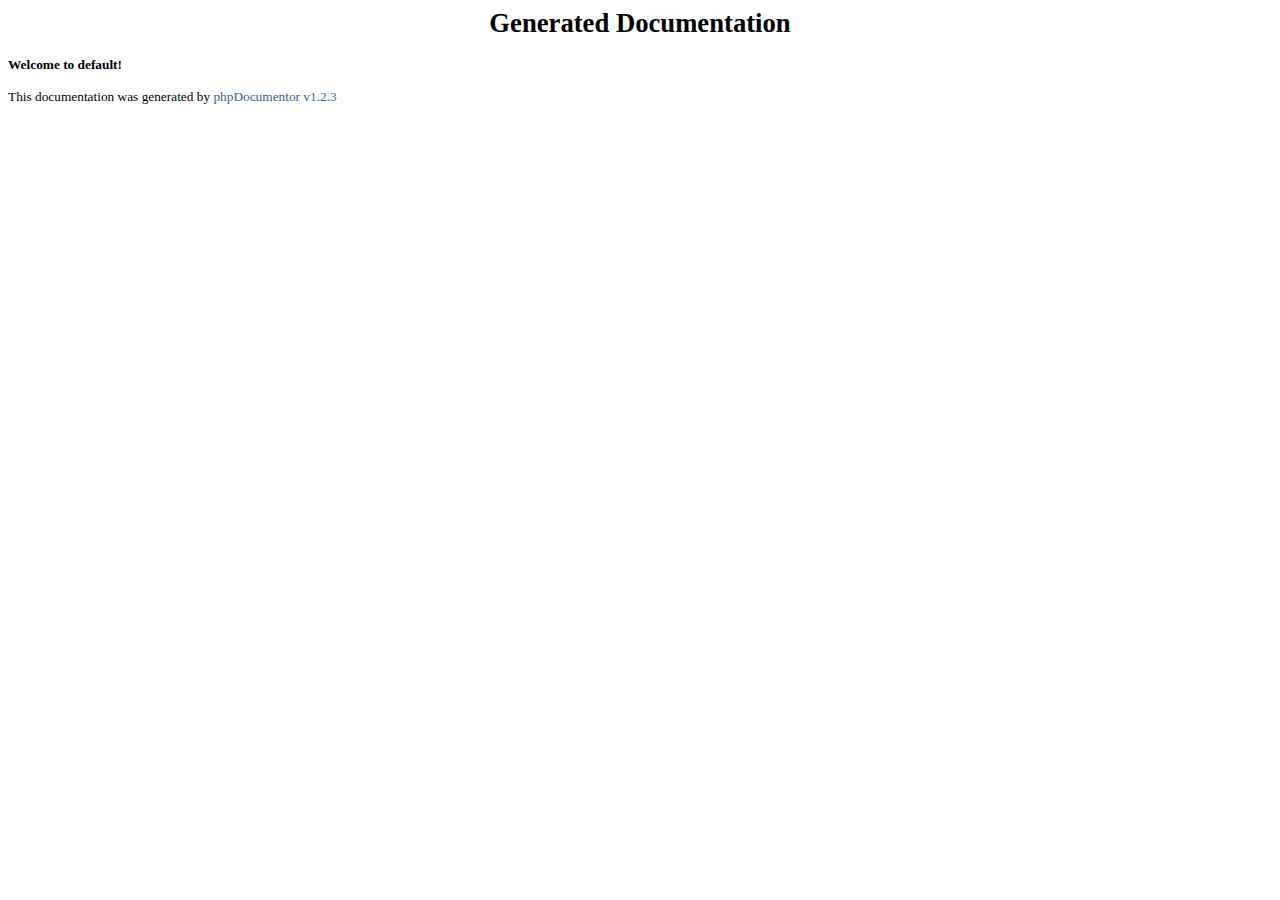
<file: public/forums/library/vendors/JSON/doc/blank.html>
<html>
<head>
	<title>Generated Documentation</title>
			<link rel="stylesheet" href="media/stylesheet.css" />
			<meta http-equiv='Content-Type' content='text/html; charset=iso-8859-1'/>
</head>
<body>
<div align="center"><h1>Generated Documentation</h1></div>
<b>Welcome to default!</b><br />
<br />
This documentation was generated by <a href="http://www.phpdoc.org">phpDocumentor v1.2.3</a><br />
</body>
</html>
</file>
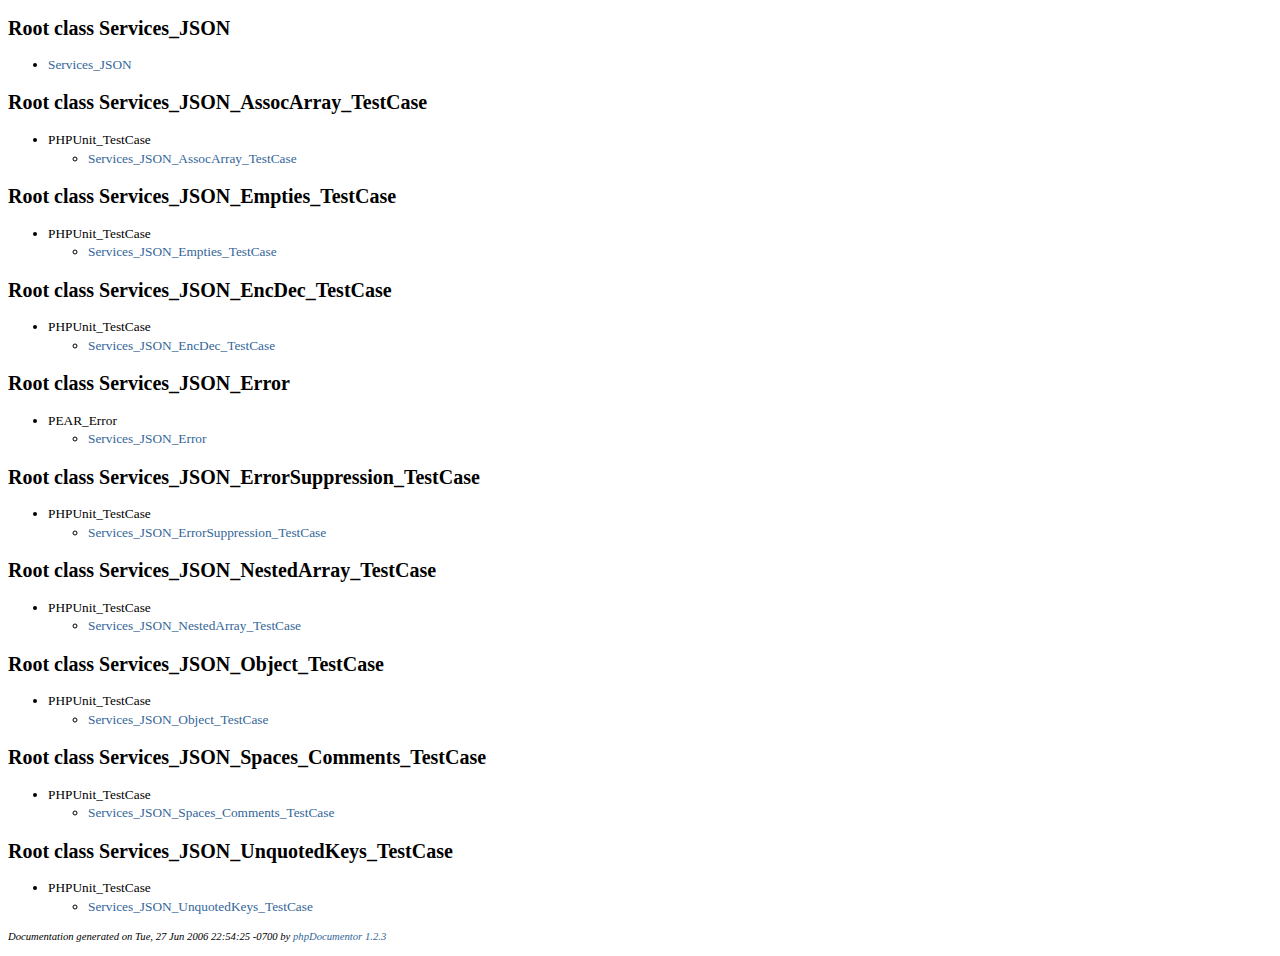
<file: public/forums/library/vendors/JSON/doc/classtrees_Services_JSON.html>
<?xml version="1.0" encoding="iso-8859-1"?>
<!DOCTYPE html PUBLIC "-//W3C//DTD XHTML 1.0 Transitional//EN" "http://www.w3.org/TR/xhtml1/DTD/xhtml1-transitional.dtd">
  <html xmlns="http://www.w3.org/1999/xhtml">
		<head>
			<!-- template designed by Marco Von Ballmoos -->
			<title></title>
			<link rel="stylesheet" href="media/stylesheet.css" />
			<meta http-equiv='Content-Type' content='text/html; charset=iso-8859-1'/>
		</head>
		<body>
						
<!-- Start of Class Data -->
<H2>
	
</H2>
<h2>Root class Services_JSON</h2>
<ul>
<li><a href="Services_JSON/Services_JSON.html">Services_JSON</a></li></ul>

<h2>Root class Services_JSON_AssocArray_TestCase</h2>
<ul>
<li>PHPUnit_TestCase<ul><li><a href="Services_JSON/Services_JSON_AssocArray_TestCase.html">Services_JSON_AssocArray_TestCase</a></li></ul></li></ul>

<h2>Root class Services_JSON_Empties_TestCase</h2>
<ul>
<li>PHPUnit_TestCase<ul><li><a href="Services_JSON/Services_JSON_Empties_TestCase.html">Services_JSON_Empties_TestCase</a></li></ul></li></ul>

<h2>Root class Services_JSON_EncDec_TestCase</h2>
<ul>
<li>PHPUnit_TestCase<ul><li><a href="Services_JSON/Services_JSON_EncDec_TestCase.html">Services_JSON_EncDec_TestCase</a></li></ul></li></ul>

<h2>Root class Services_JSON_Error</h2>
<ul>
<li>PEAR_Error<ul><li><a href="Services_JSON/Services_JSON_Error.html">Services_JSON_Error</a></li></ul></li></ul>

<h2>Root class Services_JSON_ErrorSuppression_TestCase</h2>
<ul>
<li>PHPUnit_TestCase<ul><li><a href="Services_JSON/Services_JSON_ErrorSuppression_TestCase.html">Services_JSON_ErrorSuppression_TestCase</a></li></ul></li></ul>

<h2>Root class Services_JSON_NestedArray_TestCase</h2>
<ul>
<li>PHPUnit_TestCase<ul><li><a href="Services_JSON/Services_JSON_NestedArray_TestCase.html">Services_JSON_NestedArray_TestCase</a></li></ul></li></ul>

<h2>Root class Services_JSON_Object_TestCase</h2>
<ul>
<li>PHPUnit_TestCase<ul><li><a href="Services_JSON/Services_JSON_Object_TestCase.html">Services_JSON_Object_TestCase</a></li></ul></li></ul>

<h2>Root class Services_JSON_Spaces_Comments_TestCase</h2>
<ul>
<li>PHPUnit_TestCase<ul><li><a href="Services_JSON/Services_JSON_Spaces_Comments_TestCase.html">Services_JSON_Spaces_Comments_TestCase</a></li></ul></li></ul>

<h2>Root class Services_JSON_UnquotedKeys_TestCase</h2>
<ul>
<li>PHPUnit_TestCase<ul><li><a href="Services_JSON/Services_JSON_UnquotedKeys_TestCase.html">Services_JSON_UnquotedKeys_TestCase</a></li></ul></li></ul>

	<p class="notes" id="credit">
		Documentation generated on Tue, 27 Jun 2006 22:54:25 -0700 by <a href="http://www.phpdoc.org" target="_blank">phpDocumentor 1.2.3</a>
	</p>
	</body>
</html>
</file>
<file: public/blog/wp-admin/css/install.css>
html {
	background: #f9f9f9;
}

body {
	background: #fff;
	color: #333;
	font-family: sans-serif;
	margin: 2em auto;
	padding: 1em 2em;
	-webkit-border-radius: 3px;
	border-radius: 3px;
	border: 1px solid #dfdfdf;
	max-width: 700px;
}

a {
	color: #21759b;
	text-decoration: none;
}

a:hover {
	color: #d54e21;
}

h1 {
	border-bottom: 1px solid #dadada;
	clear: both;
	color: #666;
	font: 24px Georgia, "Times New Roman", Times, serif;
	margin: 30px 0 0 0;
	padding: 0;
	padding-bottom: 7px;
}

h2 {
	font-size: 16px;
}

p, li, dd, dt {
	padding-bottom: 2px;
	font-size: 14px;
	line-height: 1.5;
}

code, .code {
	font-size: 14px;
}

ul, ol, dl {
	padding: 5px 5px 5px 22px;
}

a img {
	border:0
}
abbr {
	border: 0;
	font-variant: normal;
}
#logo {
	margin: 6px 0 14px 0;
	border-bottom: none;
	text-align:center
}
#logo a {
	background-image: url('../images/wordpress-logo.png?ver=20120216');
	background-size: 274px 63px;
	background-position: top center;
	background-repeat: no-repeat;
	height: 67px;
	text-indent: -9999px;
	outline: none;
	overflow: hidden;
	display: block;
}
@media print,
  (-o-min-device-pixel-ratio: 5/4),
  (-webkit-min-device-pixel-ratio: 1.25),
  (min-resolution: 120dpi) {
	#logo a {
		background-image: url('../images/wordpress-logo-2x.png?ver=20120412');
		background-size: 274px 63px;
	}
}
.step {
	margin: 20px 0 15px;
}
.step, th {
	text-align: left;
	padding: 0;
}
.step .button-large {
	font-size: 14px;
}
textarea {
	border: 1px solid #dfdfdf;
	-webkit-border-radius: 3px;
	border-radius: 3px;
	font-family: sans-serif;
	width:  695px;
}

.form-table {
	border-collapse: collapse;
	margin-top: 1em;
	width: 100%;
}

.form-table td {
	margin-bottom: 9px;
	padding: 10px 20px 10px 0;
	border-bottom: 8px solid #fff;
	font-size: 14px;
	vertical-align: top
}

.form-table th {
	font-size: 14px;
	text-align: left;
	padding: 16px 20px 10px 0;
	border-bottom: 8px solid #fff;
	width: 140px;
	vertical-align: top;
}

.form-table code {
	line-height: 18px;
	font-size: 14px;
}

.form-table p {
	margin: 4px 0 0 0;
	font-size: 11px;
}

.form-table input {
	line-height: 20px;
	font-size: 15px;
	padding: 2px;
	border: 1px #dfdfdf solid;
	-webkit-border-radius: 3px;
	border-radius: 3px;
	font-family: sans-serif;
}

.form-table input[type=text],
.form-table input[type=password] {
	width: 206px;
}

.form-table th p {
	font-weight: normal;
}

.form-table.install-success td {
	vertical-align: middle;
	padding: 16px 20px 10px 0;
}

.form-table.install-success td p {
	margin: 0;
	font-size: 14px;
}

.form-table.install-success td code {
	margin: 0;
	font-size: 18px;
}

#error-page {
	margin-top: 50px;
}

#error-page p {
	font-size: 14px;
	line-height: 18px;
	margin: 25px 0 20px;
}

#error-page code, .code {
	font-family: Consolas, Monaco, monospace;
}

#pass-strength-result {
	background-color: #eee;
	border-color: #ddd !important;
	border-style: solid;
	border-width: 1px;
	margin: 5px 5px 5px 0;
	padding: 5px;
	text-align: center;
	width: 200px;
	display: none;
}

#pass-strength-result.bad {
	background-color: #ffb78c;
	border-color: #ff853c !important;
}

#pass-strength-result.good {
	background-color: #ffec8b;
	border-color: #ffcc00 !important;
}

#pass-strength-result.short {
	background-color: #ffa0a0;
	border-color: #f04040 !important;
}

#pass-strength-result.strong {
	background-color: #c3ff88;
	border-color: #8dff1c !important;
}

.message {
	border: 1px solid #e6db55;
	padding: 0.3em 0.6em;
	margin: 5px 0 15px;
	background-color: #ffffe0;
}

/* install-rtl */
body.rtl {
	font-family: Tahoma, arial;
}

.rtl h1 {
	font-family: arial;
	margin: 5px -4px 0 0;
}

.rtl ul,
.rtl ol {
	padding: 5px 22px 5px 5px;
}

.rtl .step,
.rtl th,
.rtl .form-table th {
	text-align: right;
}

.rtl .submit input,
.rtl .button,
.rtl .button-secondary {
	margin-right: 0;
}

.rtl #dbname,
.rtl #uname,
.rtl #pwd,
.rtl #dbhost,
.rtl #prefix,
.rtl #user_login,
.rtl #admin_email,
.rtl #pass1,
.rtl #pass2 {
	direction: ltr;
}
</file>
<file: public/forums/applications/dashboard/design/setup.css>
body {
	font-family: 'lucida grande','Lucida Sans Unicode', tahoma, sans-serif;
   background: url('images/slicesplash.jpg') top center no-repeat #C7E6FB;
   margin: 0px;
   padding: 0px;
   text-align: center;
   color:#076C8E;
   text-shadow:0 1px 0 #FFFFFF;   
   }
a,
a:link,
a:active,
a:visited {
   color: #2786C2;
   text-decoration: none;
   }
a:hover {
   color: #2786C2 !important;
   text-decoration: underline;
   }
div.Title {
   background:#E2F4FF none repeat scroll 0 0;
   border-top: 1px solid #A5D0E7;
   border-bottom: 1px solid #A5D0E7;
	margin: 50px 0;
	padding: 30px 0 4px;
}
div.Title h1 {
	text-align: left;
	width: 600px;
	margin: 0 auto;
}
div.Title img {
	top: 20px;
	position: absolute;
}
div.Title p {
	padding: 0 0 0 270px;
	margin: 0;
	font-size: 30px;
}

h1 {
   font-family: Arial, Helvetica, Verdana;
   color: #02455B;
   width: 568px;
   margin: 0 auto;
   padding: 0;
   font-size: 180%;
}
div.Form {
   text-align: center;
}
div.Form ul {
   width: 500px;
   margin: 0 auto;
	padding: 0;
}

div.Errors {
   background: #d00;
   padding: 20px 8px !important;
   margin: 0 0 10px;
   border-bottom: 1px solid #C0E7F5;
}
.Errors li {
   padding: 4px 0 !important;
   border: 0px !important;
   margin: 0px !important;
   color: #fff !important;
   font-size: 16px;
   line-height: 150%;
   text-shadow: #900 0 1px 0;
}
.Errors li label {
   color: #fff !important;
   text-shadow: #900 0 1px 0;
}
.Errors li pre,
.Errors li code {
   border-radius: 3px;
	-moz-border-radius: 3px;
	-webkit-border-radius: 3px;
	border: 1px solid #b00;
	background: #c00;
	margin: 10px 0 0;
	padding: 4px 8px;
	display: block;
	text-shadow: none;
	font-size: 13px;
	font-weight: normal;
	font-family: monospace;
}
.Errors li a {
   color: #ffff00;
	text-decoration: underline;
}
.Errors li a:hover {
   color: #ff0 !important;
	text-decoration: none;
}
.ImportProgress {
   padding-left: 40px;
   background: url('images/progress.gif') left center no-repeat;
}
.ImportProgress strong {
   background: #ff9;
   color: #000;
   padding: 3px 6px;
   margin: 0 4px;
   border-radius: 2px;
   -moz-border-radius: 2px;
   -webkit-border-radius: 2px;
}
.Loading {
   height: 100px;
   background: url('images/progress.gif') center center no-repeat;
}
.Progress {
   padding: 10px 40px 10px 0px;
   background: url('images/progress.gif') center center no-repeat;
}
.Hidden {
   display: none;
}
/* Forms */
form {
   margin: 0 0 20px;
   text-align: right;
}
form ul {
   text-align: left;
   list-style: none;
   margin: 0px;
   padding: 10px;
}
form ul li {
   padding: 10px 0;
   font-size: 18px;
}
form ul li.Warning {
   padding-bottom: 0;
   border-bottom: 0;
   font-size: 17px;
}
form ul li.Warning div {
   font-size: 14px;
	line-height: 1.6;
	color: #000;
	text-shadow: none;
   padding: 16px 0 8px;
}
form ul li label {
   font-family: Arial, Helvetica, Verdana;
   font-weight: bold;
   display: block;
   padding: 8px 0 0;
   font-size: 110%;
	color: #02455B;
   }
form ul li input.InputBox {
   border-radius: 4px;
   -moz-border-radius: 4px;
   -webkit-border-radius: 4px;
   font-size: 110%;
   padding: 8px;
   width: 480px;
   border: 1px solid #ccc;
   color: #555;
}
form ul li input.InputBox:focus {
   color: #000;
   background: #FFFEDE;
   border: 1px solid #aaa;
}
form ul li.Last {
   padding: 12px 0 2px;
   border-bottom: 0;
}
div.Button {
   text-align: right;
   padding: 12px 0 30px;
   width: 496px;
   margin: 0 auto;
}
div.Button a,
input.Button {
   cursor: pointer;
   font-family: arial, helvetica, verdana;
   font-size: 25px;
   font-weight: bold;
   color: #02475A;
	text-shadow: 0 1px 0 #fff;
   margin: 0;
   padding: 3px 10px;
   background: url('images/buttonbg.png') repeat-x center left #f8f8f8;
   border: 1px solid #999;
   border-radius: 3px;
   -moz-border-radius: 3px;
   -webkit-border-radius: 3px;
	box-shadow: 0px 0px 2px #999;
	-moz-box-shadow: 0px 0px 2px #999;
	-webkit-box-shadow: 0px 0px 2px #999;  
}
div.Button a {
   padding: 4px 8px;
}
div.Button a:hover,
input.Button:hover {
   text-decoration: none;
   color: #111;
   border: 1px solid #666;
}
div.Button a:focus,
input.Button:focus {
   background: #eee;
}
/* readme.html */
div.Info {
	text-align: left;
	width: 568px;
	margin: 0 auto 70px;
	font-size: 80%;
	line-height: 1.6;
}
div.Info h1 {
	padding: 6px 0 0;
	margin: 0;
}
div.Info p {
	color: #000;
	padding: 3px 0 6px;
	margin: 0;
	text-shadow: none;
}
div.Info li {
	color: #000;
	padding: 1px 0;
	margin: 0;
	text-shadow: none;
}
</file>
<file: public/forums/library/vendors/JSON/doc/media/stylesheet.css>
a { color: #336699; text-decoration: none; }
a:hover { color: #6699CC; text-decoration: underline; }
a:active { color: #6699CC; text-decoration: underline; }

body { background : #FFFFFF; }
body, table { font-family: Georgia, Times New Roman, Times, serif; font-size: 10pt }
p, li { line-height: 140% }
a img { border: 0px; }
dd { margin-left: 0px; padding-left: 1em; }

/* Page layout/boxes */

.info-box {}
.info-box-title { margin: 1em 0em 0em 0em; padding: .25em; font-weight: normal; font-size: 14pt; border: 2px solid #999999; background-color: #CCCCFF }
.info-box-body { border: 1px solid #999999; padding: .5em; }
.nav-bar { font-size: 8pt; white-space: nowrap; text-align: right; padding: .2em; margin: 0em 0em 1em 0em; }

.oddrow { background-color: #F8F8F8; border: 1px solid #AAAAAA; padding: .5em; margin-bottom: 1em}
.evenrow { border: 1px solid #AAAAAA; padding: .5em; margin-bottom: 1em}

.page-body { max-width: 800px; margin: auto; }
.tree dl { margin: 0px }

/* Index formatting classes */

.index-item-body { margin-top: .5em; margin-bottom: .5em}
.index-item-description { margin-top: .25em }
.index-item-details { font-weight: normal; font-style: italic; font-size: 8pt }
.index-letter-section { background-color: #EEEEEE; border: 1px dotted #999999; padding: .5em; margin-bottom: 1em}
.index-letter-title { font-size: 12pt; font-weight: bold }
.index-letter-menu { text-align: center; margin: 1em }
.index-letter { font-size: 12pt }

/* Docbook classes */

.description {}
.short-description { font-weight: bold; color: #666666; }
.tags {	padding-left: 0em; margin-left: 3em; color: #666666; list-style-type: square; }
.parameters {	padding-left: 0em; margin-left: 3em; font-style: italic; list-style-type: square; }
.redefinitions { font-size: 8pt; padding-left: 0em; margin-left: 2em; }
.package {  }
.package-title { font-weight: bold; font-size: 14pt; border-bottom: 1px solid black }
.package-details { font-size: 85%; }
.sub-package { font-weight: bold; font-size: 120% }
.tutorial { border-width: thin; border-color: #0066ff }
.tutorial-nav-box { width: 100%; border: 1px solid #999999; background-color: #F8F8F8; }
.nav-button-disabled { color: #999999; }
.nav-button:active, 
.nav-button:focus, 
.nav-button:hover { background-color: #DDDDDD; outline: 1px solid #999999; text-decoration: none }
.folder-title { font-style: italic }

/* Generic formatting */

.field { font-weight: bold; }
.detail { font-size: 8pt; }
.notes { font-style: italic; font-size: 8pt; }
.separator { background-color: #999999; height: 2px; }
.warning {  color: #FF6600; }
.disabled { font-style: italic; color: #999999; }

/* Code elements */

.line-number {  }

.class-table { width: 100%; }
.class-table-header { border-bottom: 1px dotted #666666; text-align: left}
.class-name { color: #000000; font-weight: bold; }

.method-summary { padding-left: 1em; font-size: 8pt }
.method-header { }
.method-definition { margin-bottom: .3em }
.method-title { font-weight: bold; }
.method-name { font-weight: bold; }
.method-signature { font-size: 85%; color: #666666; margin: .5em 0em }
.method-result { font-style: italic; }

.var-summary { padding-left: 1em; font-size: 8pt; }
.var-header { }
.var-title { margin-bottom: .3em }
.var-type { font-style: italic; }
.var-name { font-weight: bold; }
.var-default {}
.var-description { font-weight: normal; color: #000000; }

.include-title {  }
.include-type { font-style: italic; }
.include-name { font-weight: bold; }

.const-title {  }
.const-name { font-weight: bold; }

/* Syntax highlighting */

.src-code {  border: 1px solid #336699; padding: 1em; background-color: #EEEEEE; }

.src-comm { color: green; }
.src-id {  }
.src-inc { color: #0000FF; }
.src-key { color: #0000FF; }
.src-num { color: #CC0000; }
.src-str { color: #66cccc; }
.src-sym { font-weight: bold; }
.src-var { }

.src-php { font-weight: bold; }

.src-doc { color: #009999 }
.src-doc-close-template { color: #0000FF }
.src-doc-coretag { color: #0099FF; font-weight: bold }
.src-doc-inlinetag { color: #0099FF }
.src-doc-internal { color: #6699cc }
.src-doc-tag { color: #0080CC }
.src-doc-template { color: #0000FF }
.src-doc-type { font-style: italic }
.src-doc-var { font-style: italic }

/* tutorial */

.authors {  }
.author { font-style: italic; font-weight: bold }
.author-blurb { margin: .5em 0em .5em 2em; font-size: 85%; font-weight: normal; font-style: normal }
.example { border: 1px dashed #999999; background-color: #EEEEEE; padding: .5em }
.listing { border: 1px dashed #999999; background-color: #EEEEEE; padding: .5em; white-space: nowrap }
.release-info { font-size: 85%; font-style: italic; margin: 1em 0em }
.ref-title-box {  }
.ref-title {  }
.ref-purpose { font-style: italic; color: #666666 }
.ref-synopsis {  }
.title { font-weight: bold; margin: 1em 0em 0em 0em; padding: .25em; border: 2px solid #999999; background-color: #CCCCFF  }
.cmd-synopsis { margin: 1em 0em }
.cmd-title { font-weight: bold }
.toc { margin-left: 2em; padding-left: 0em }
</file>
